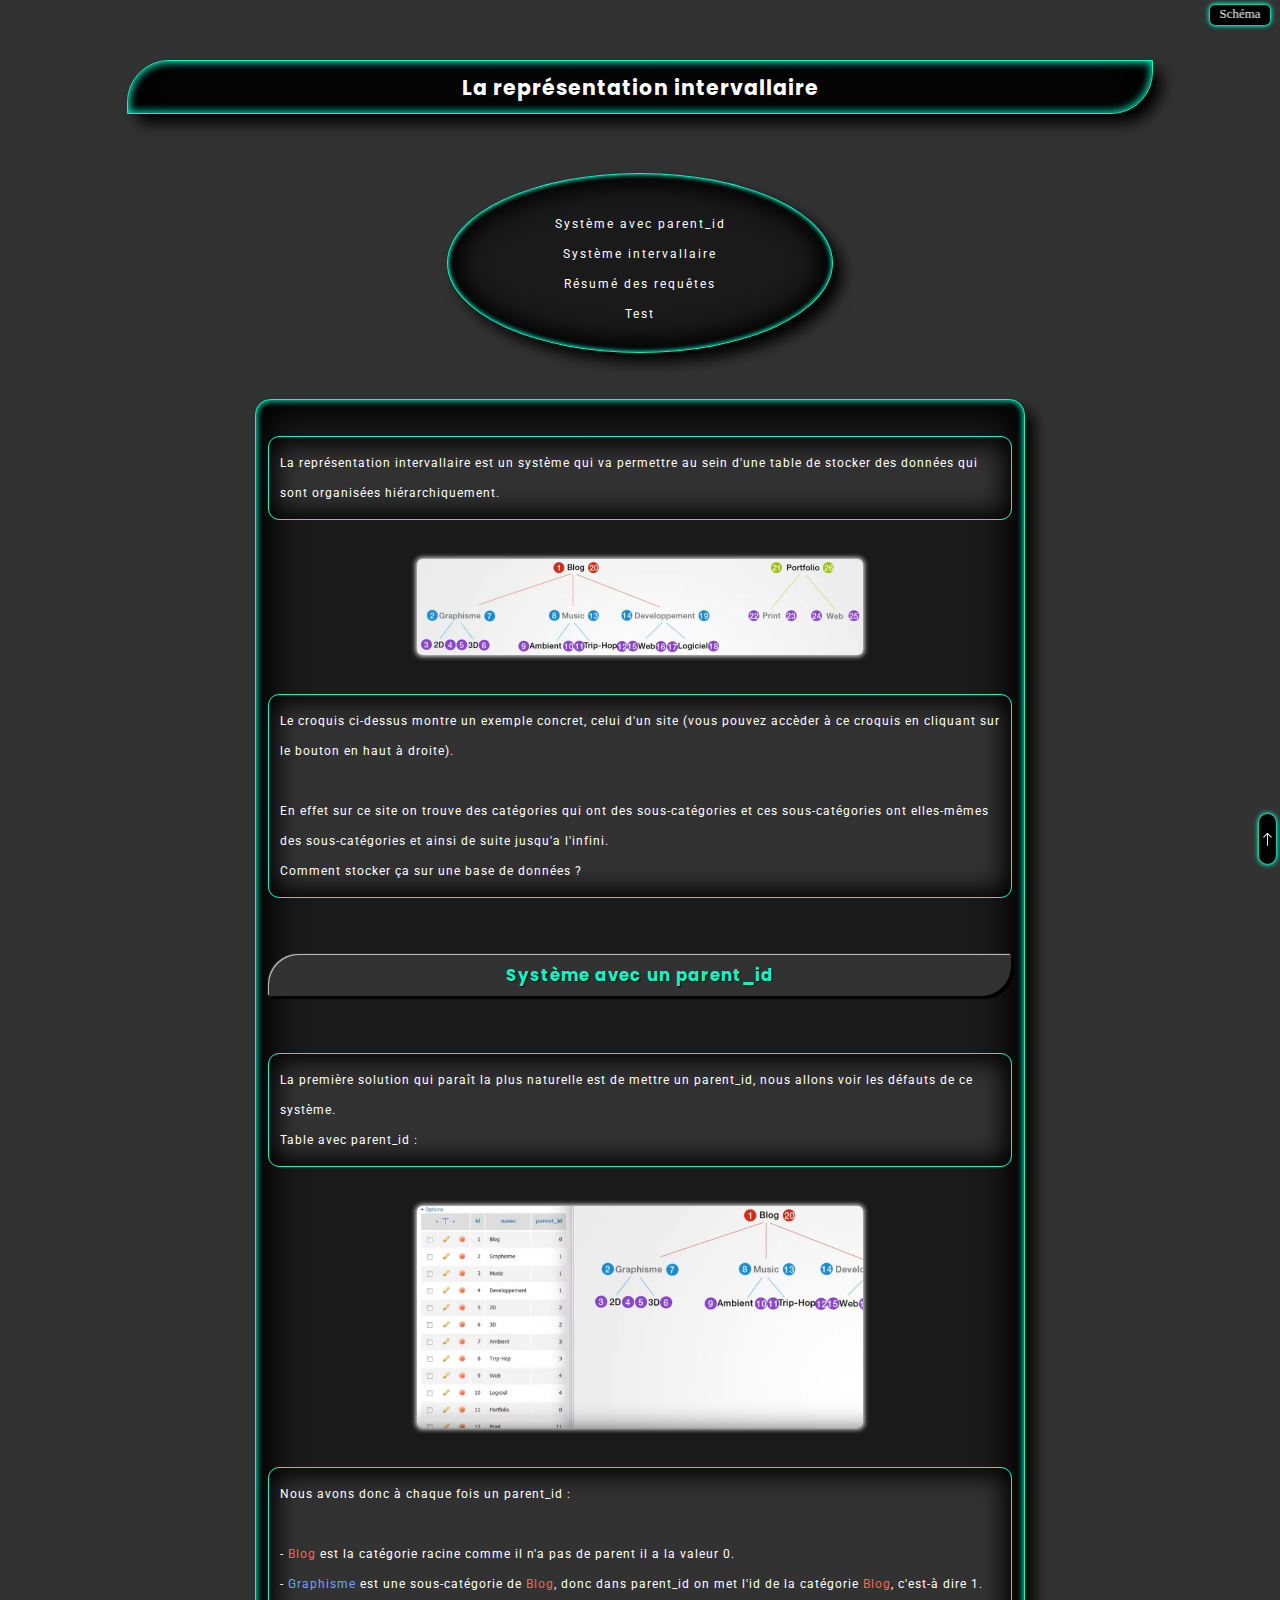
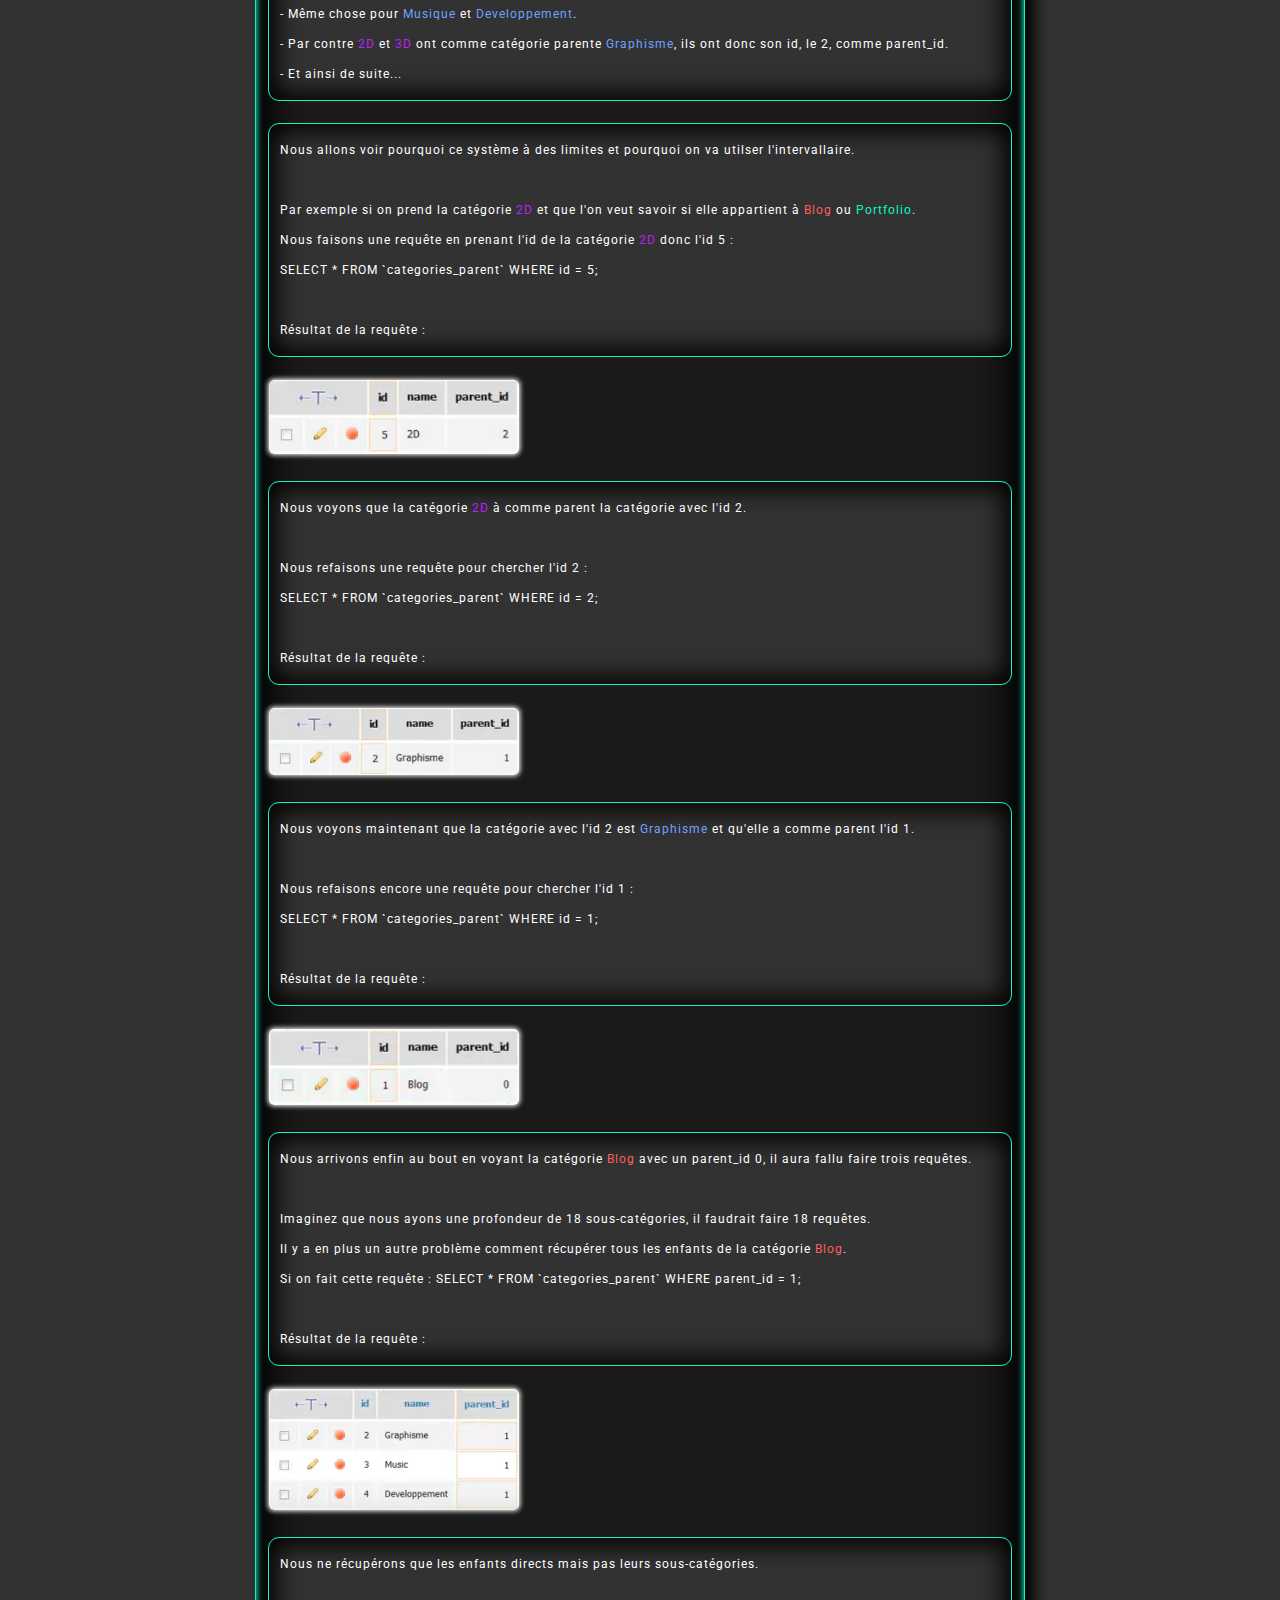
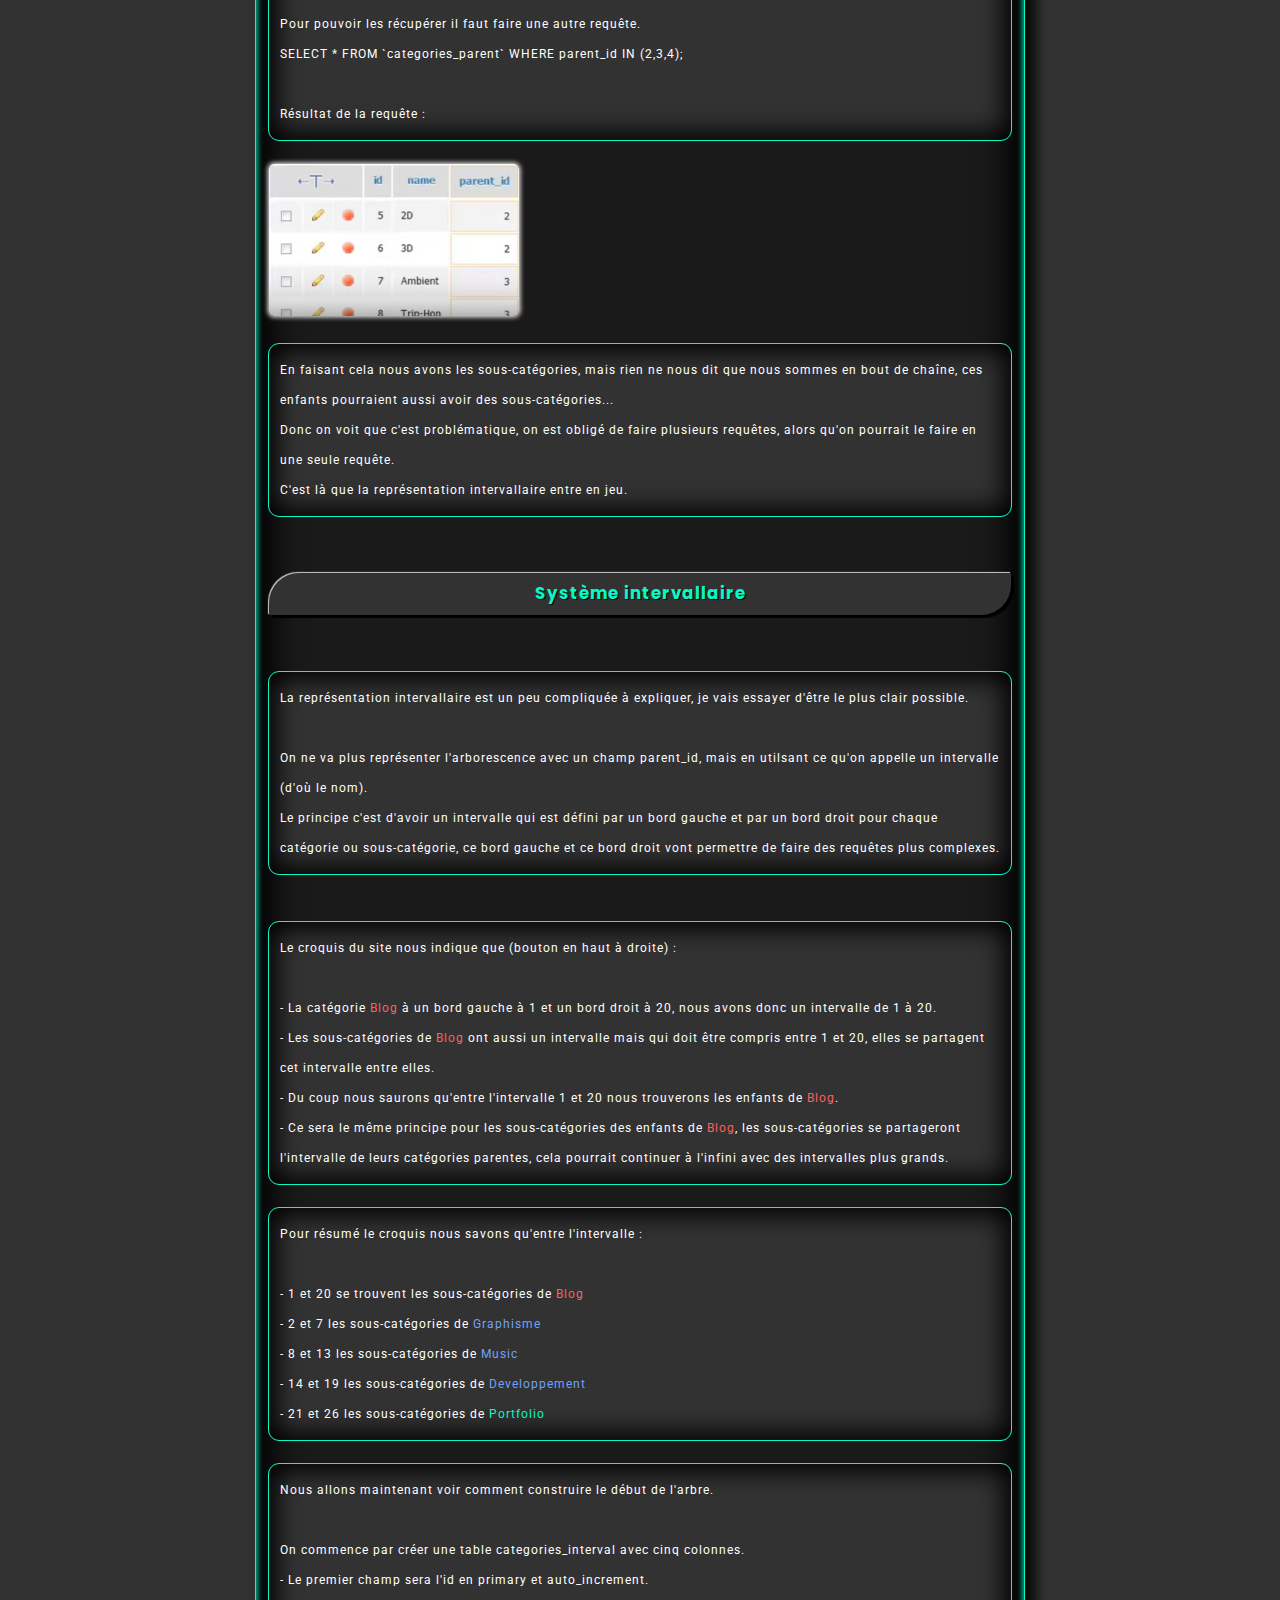
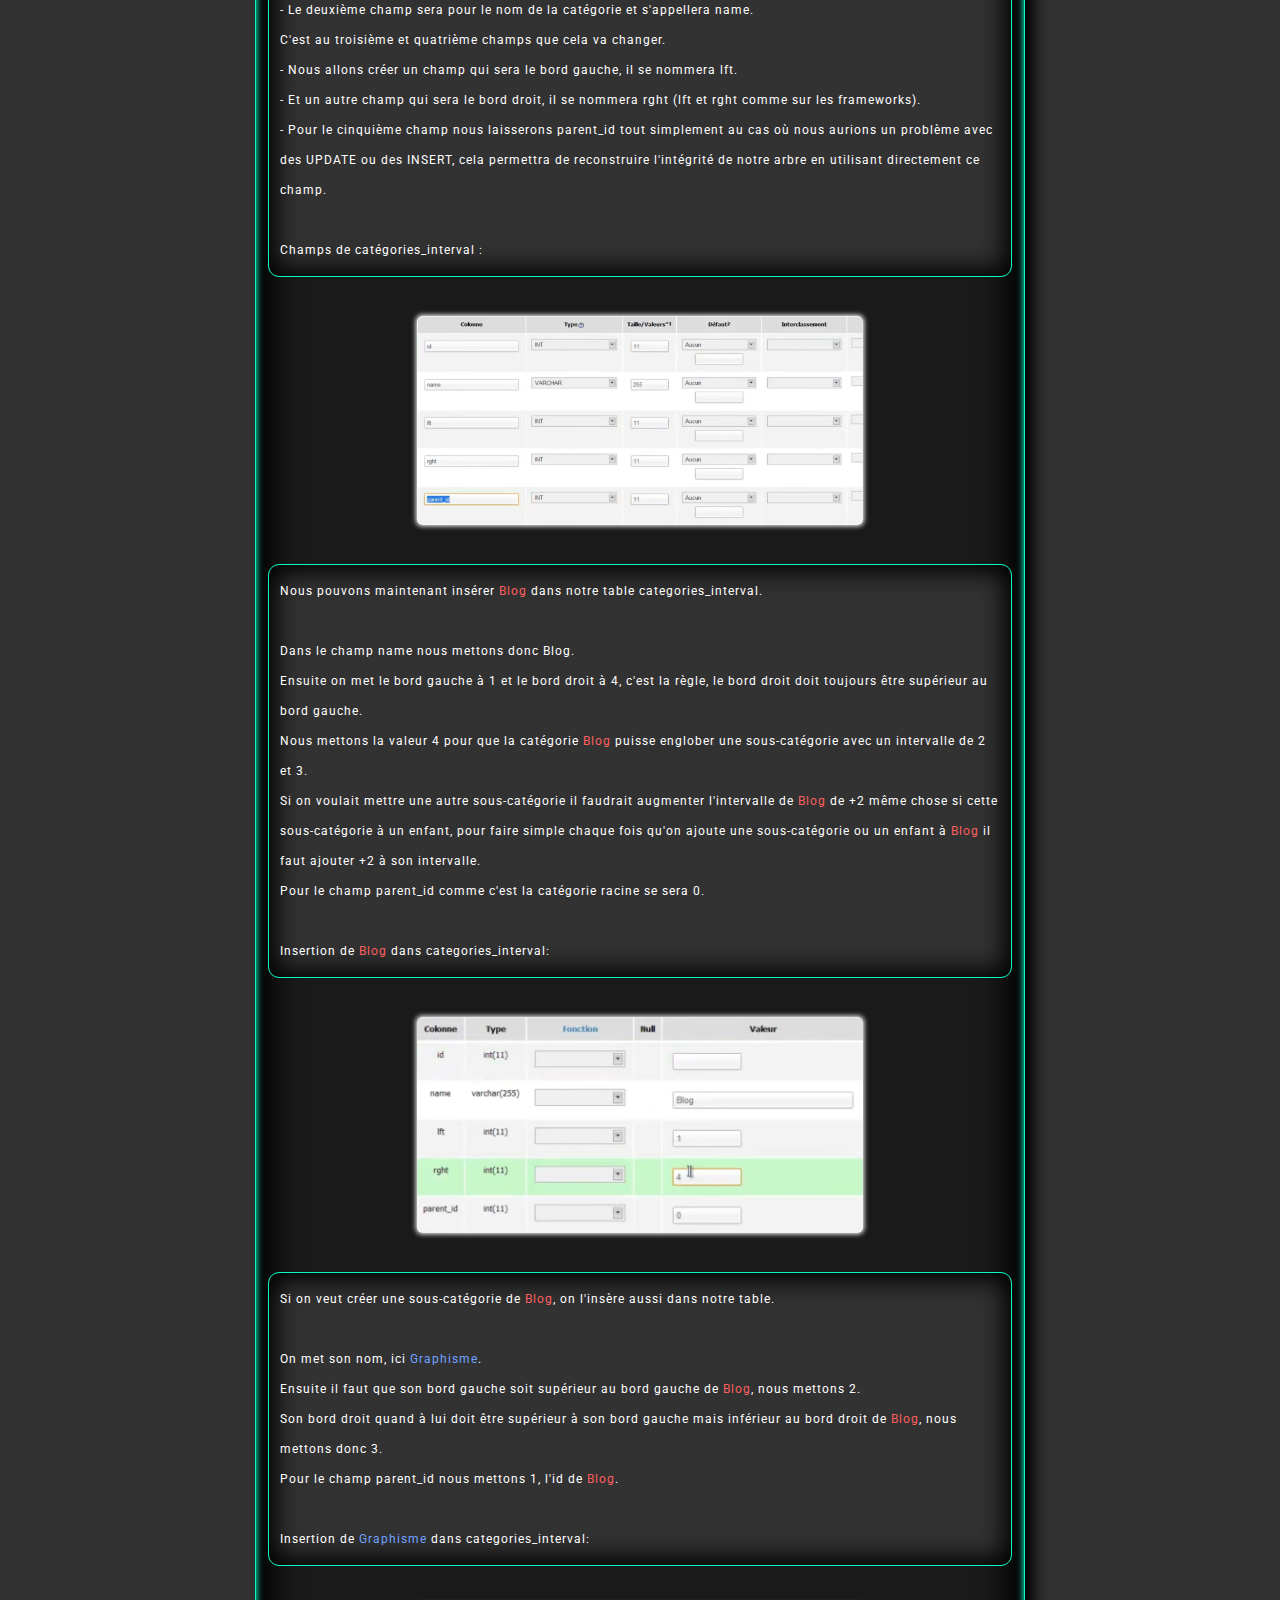
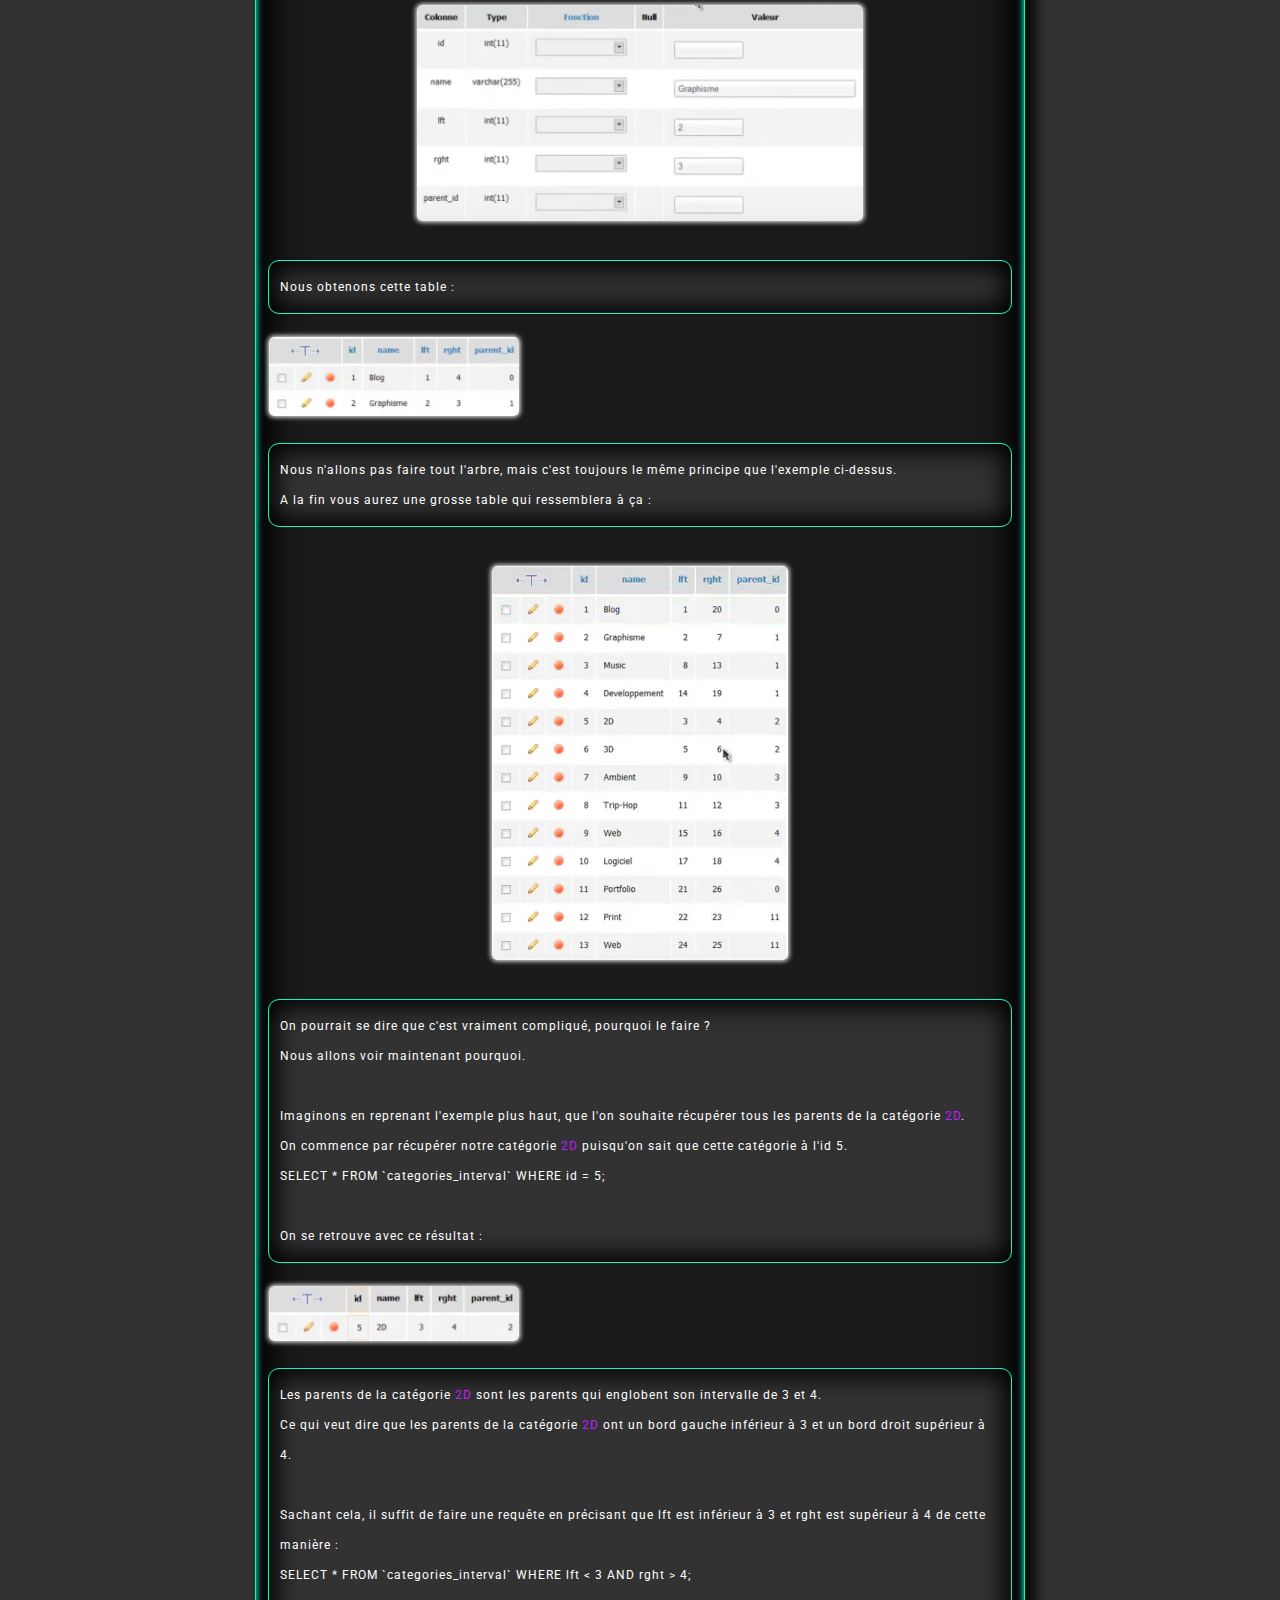
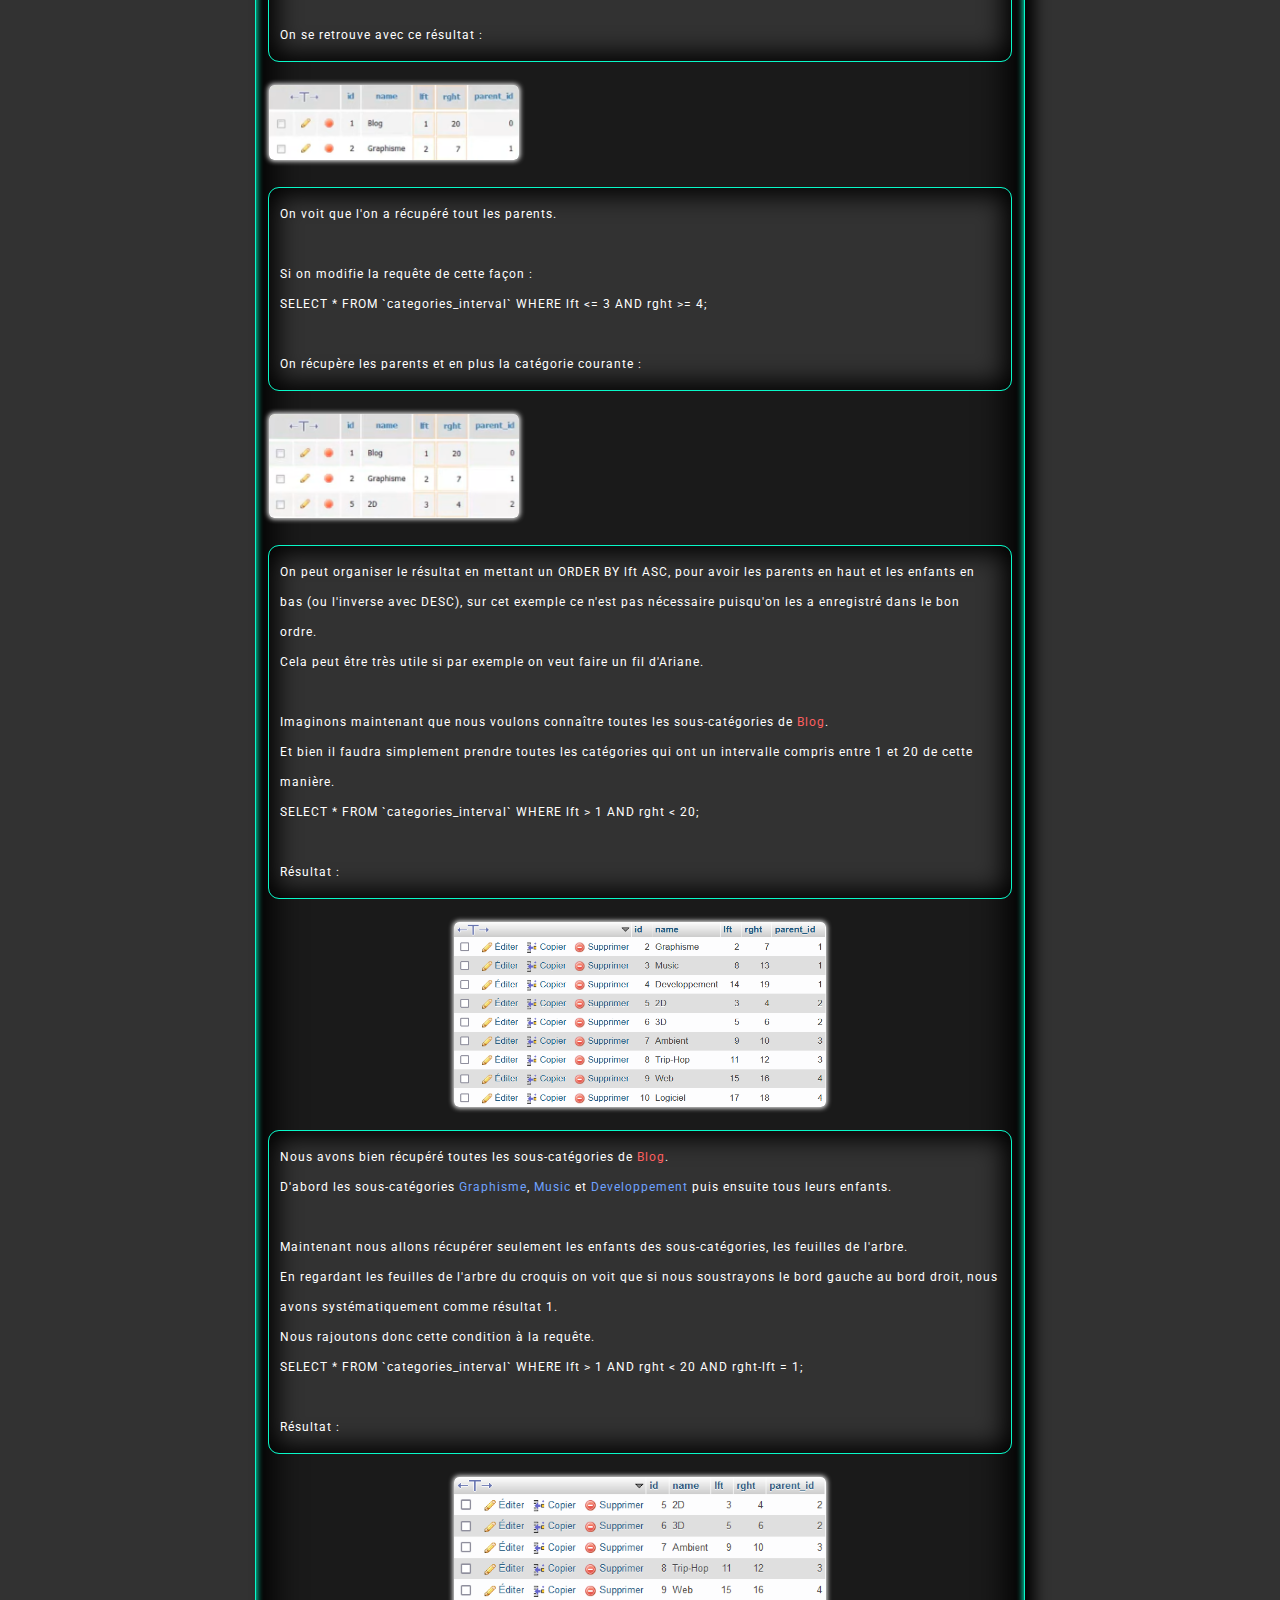
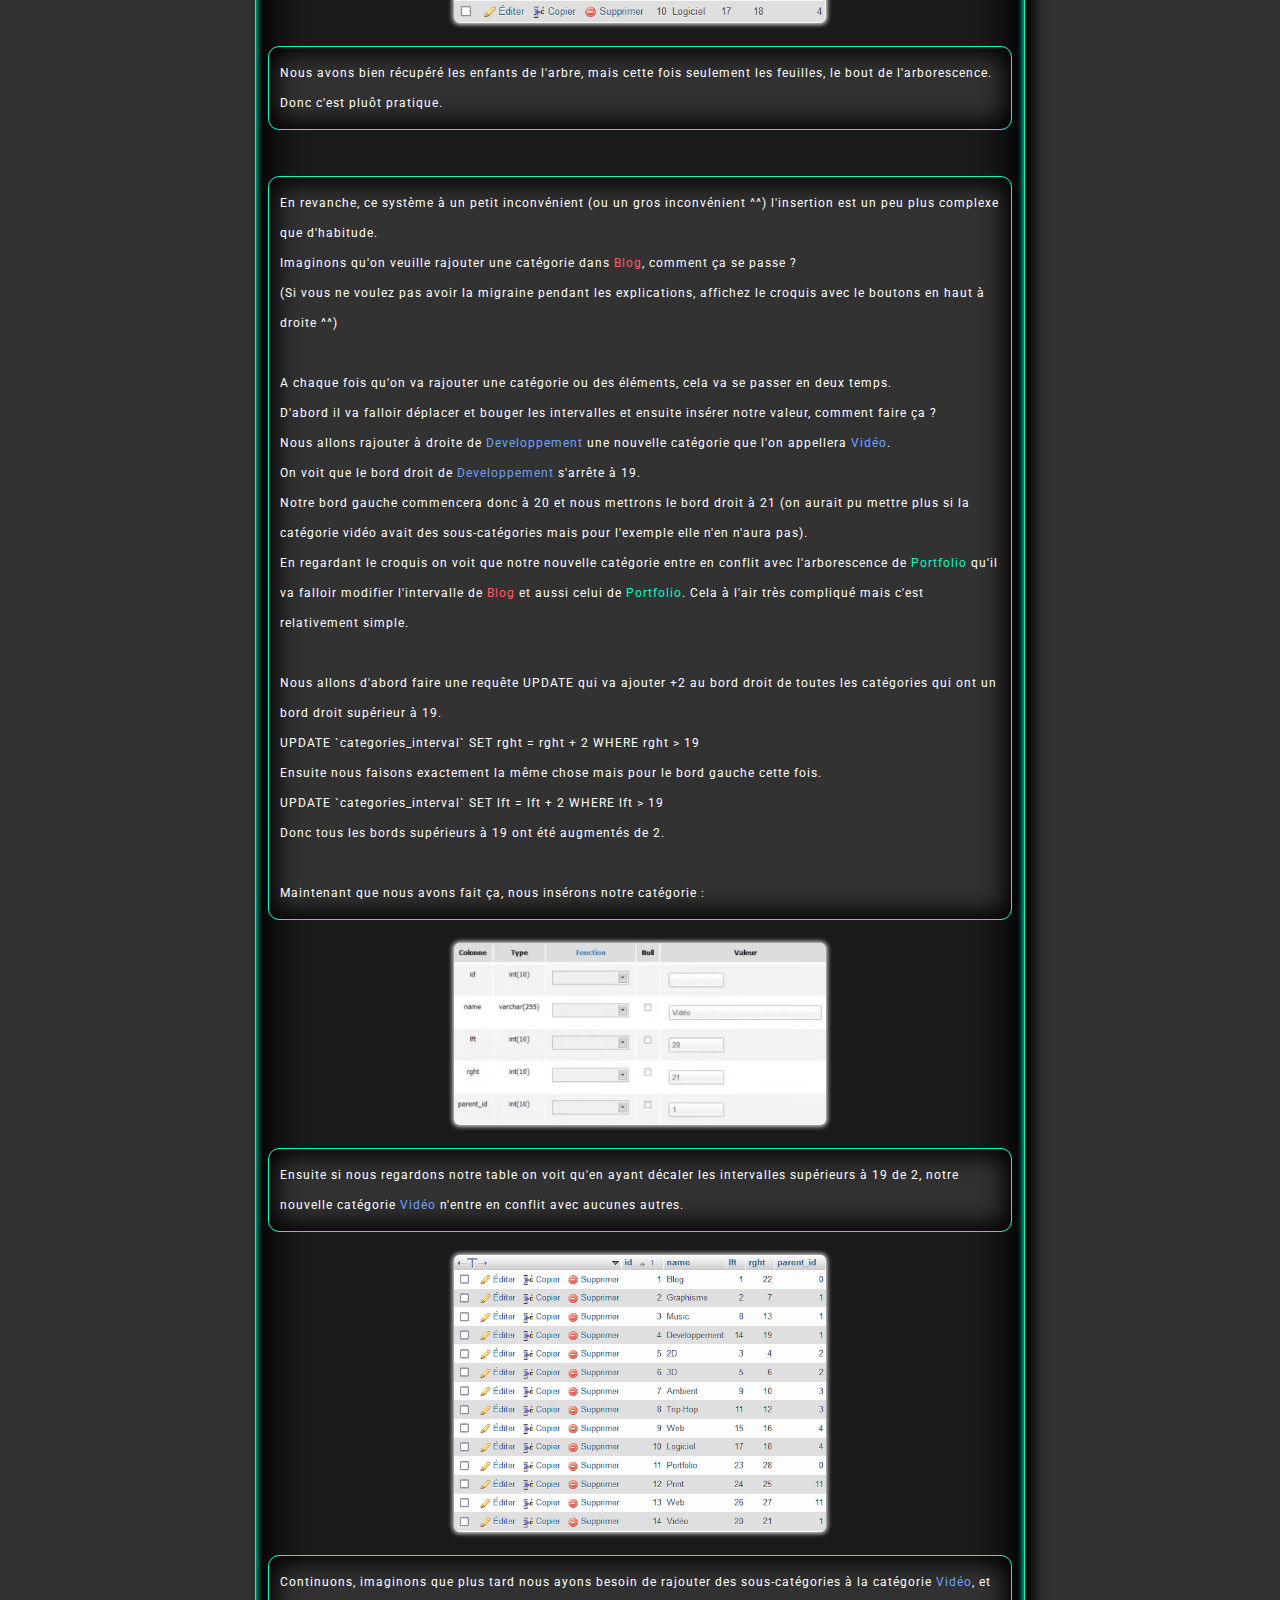
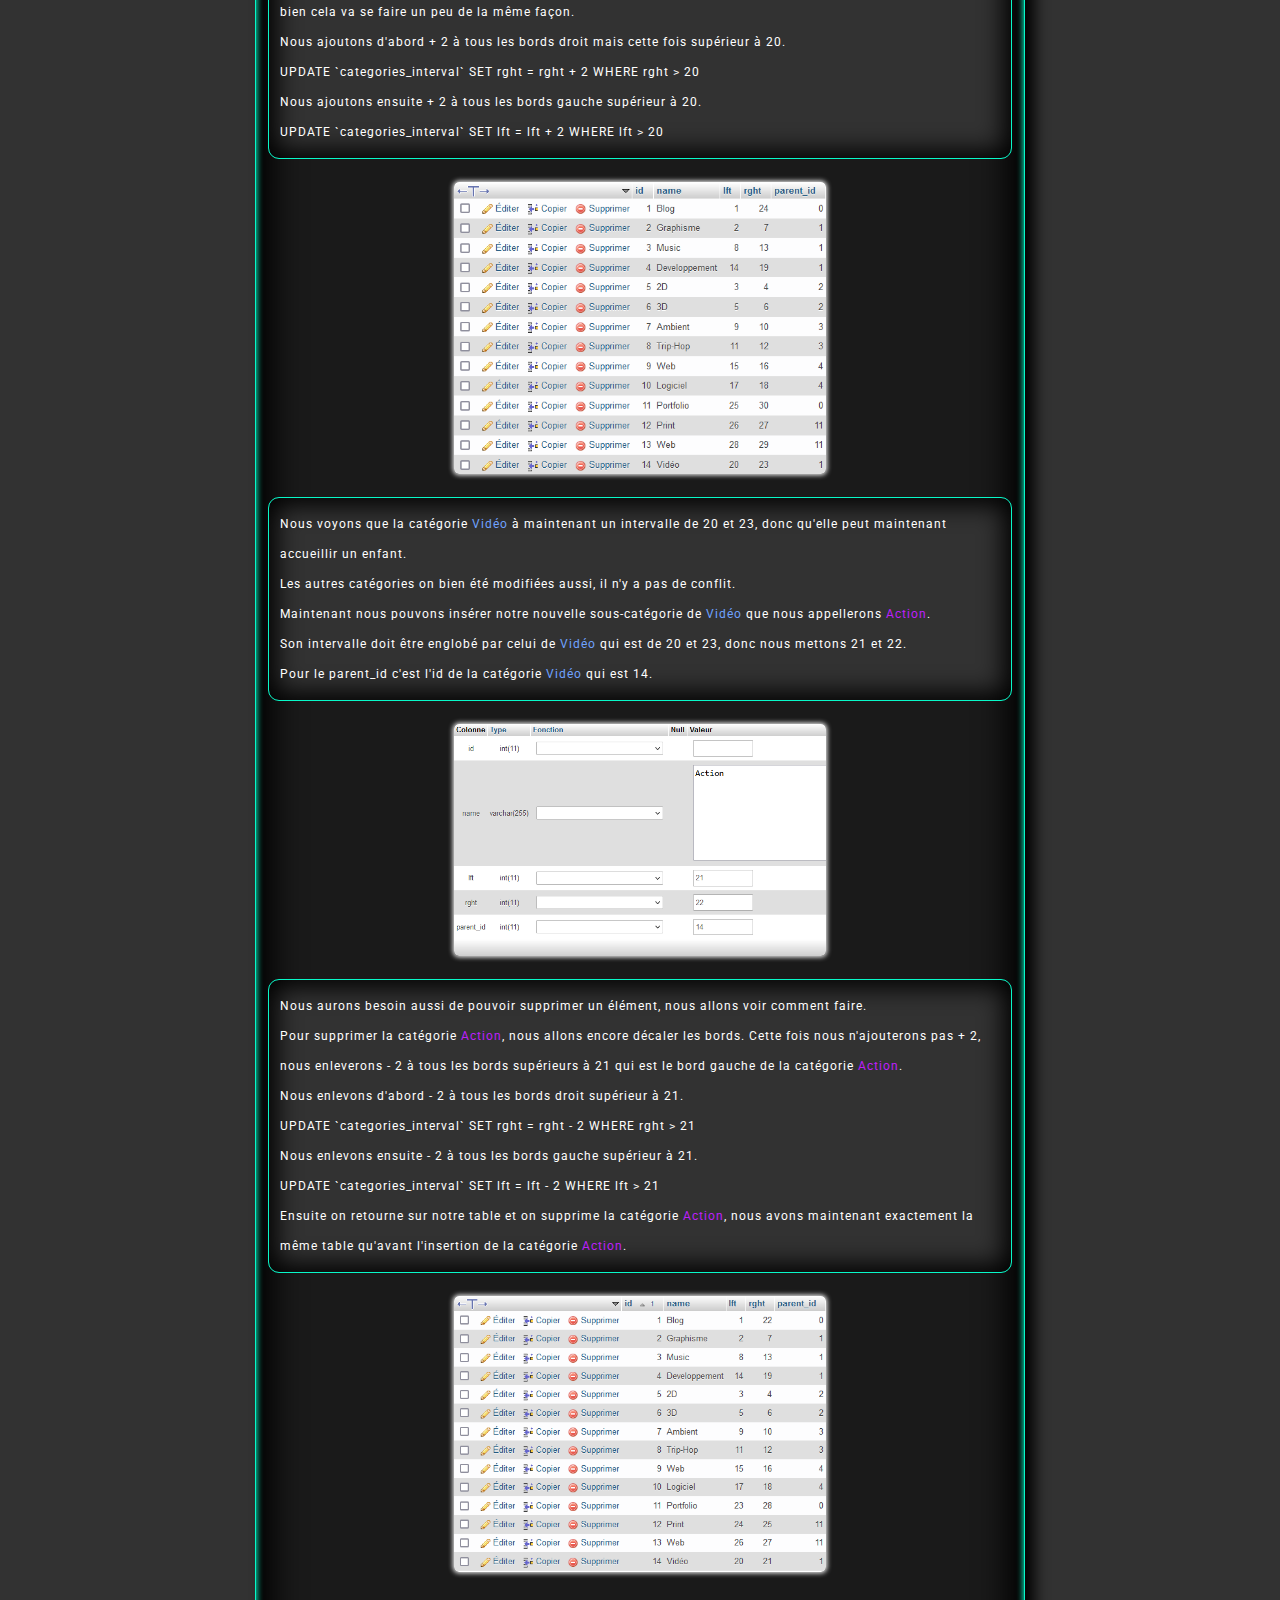
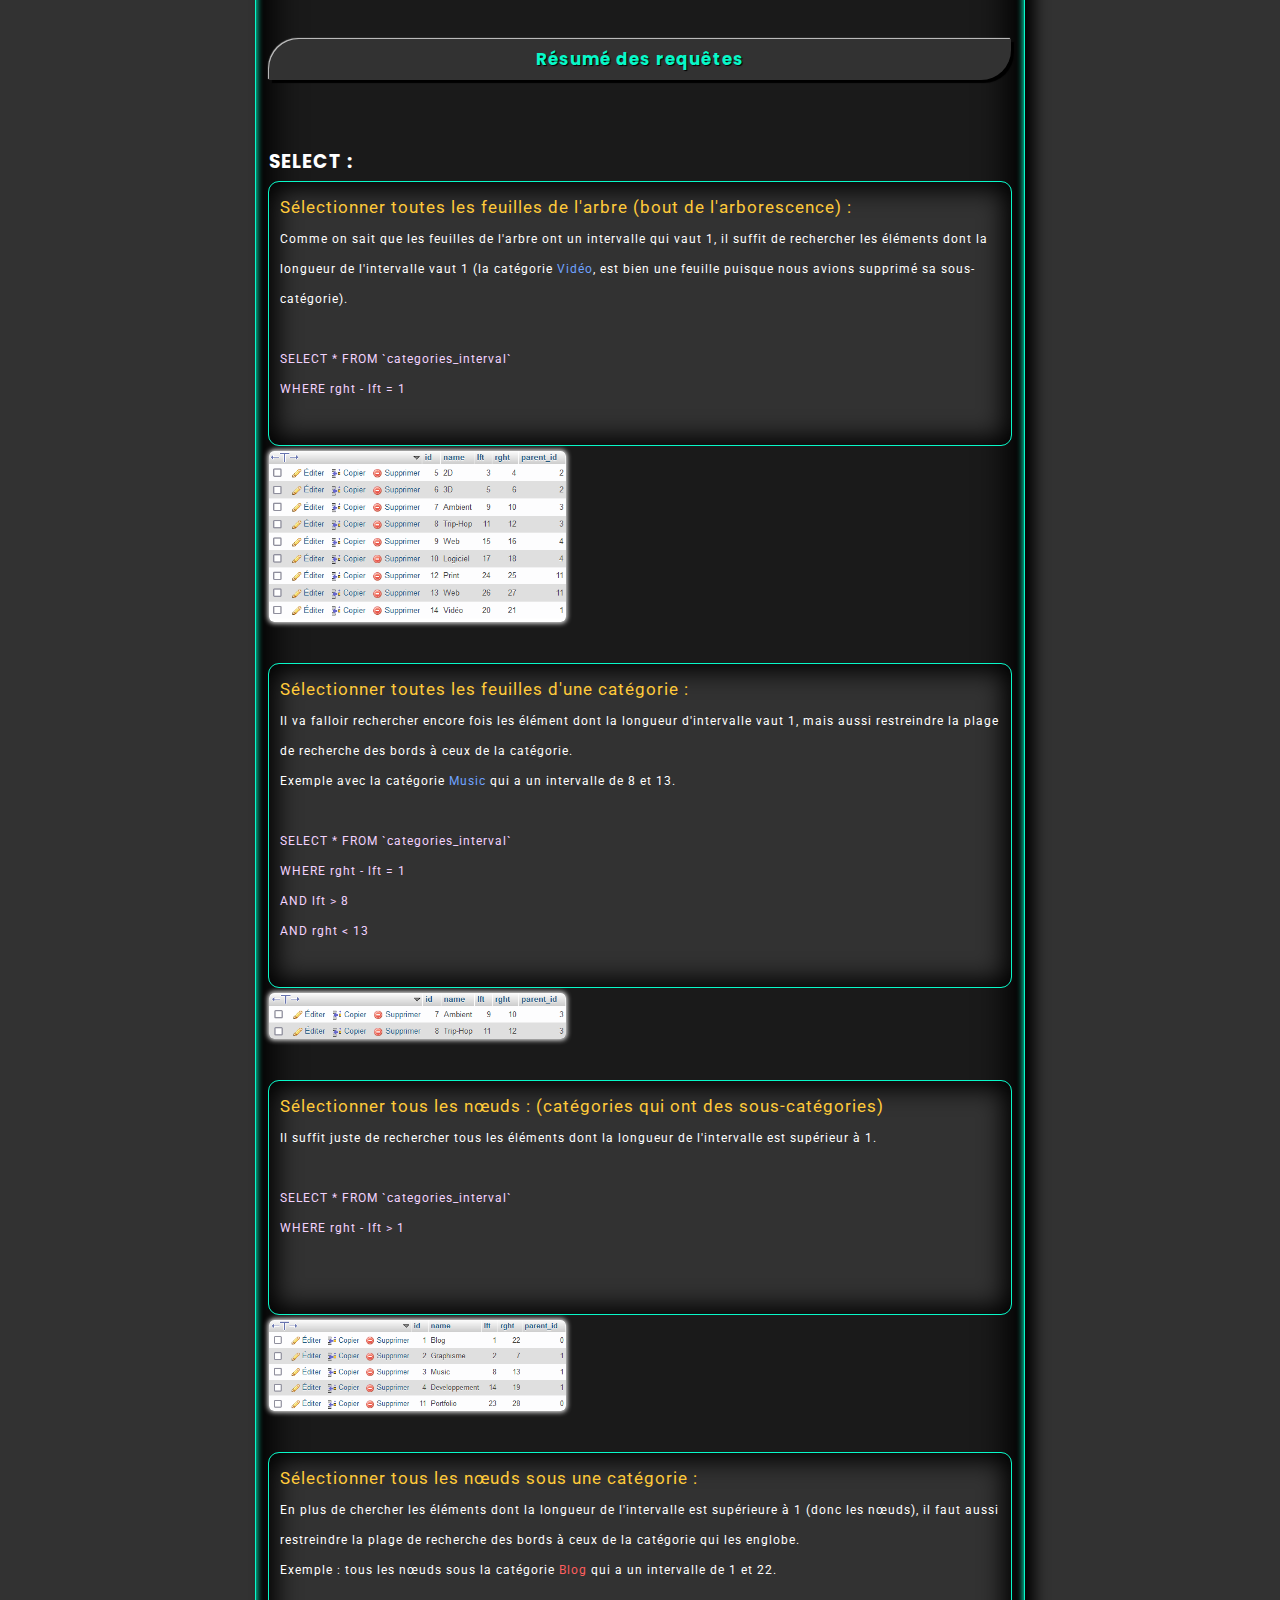
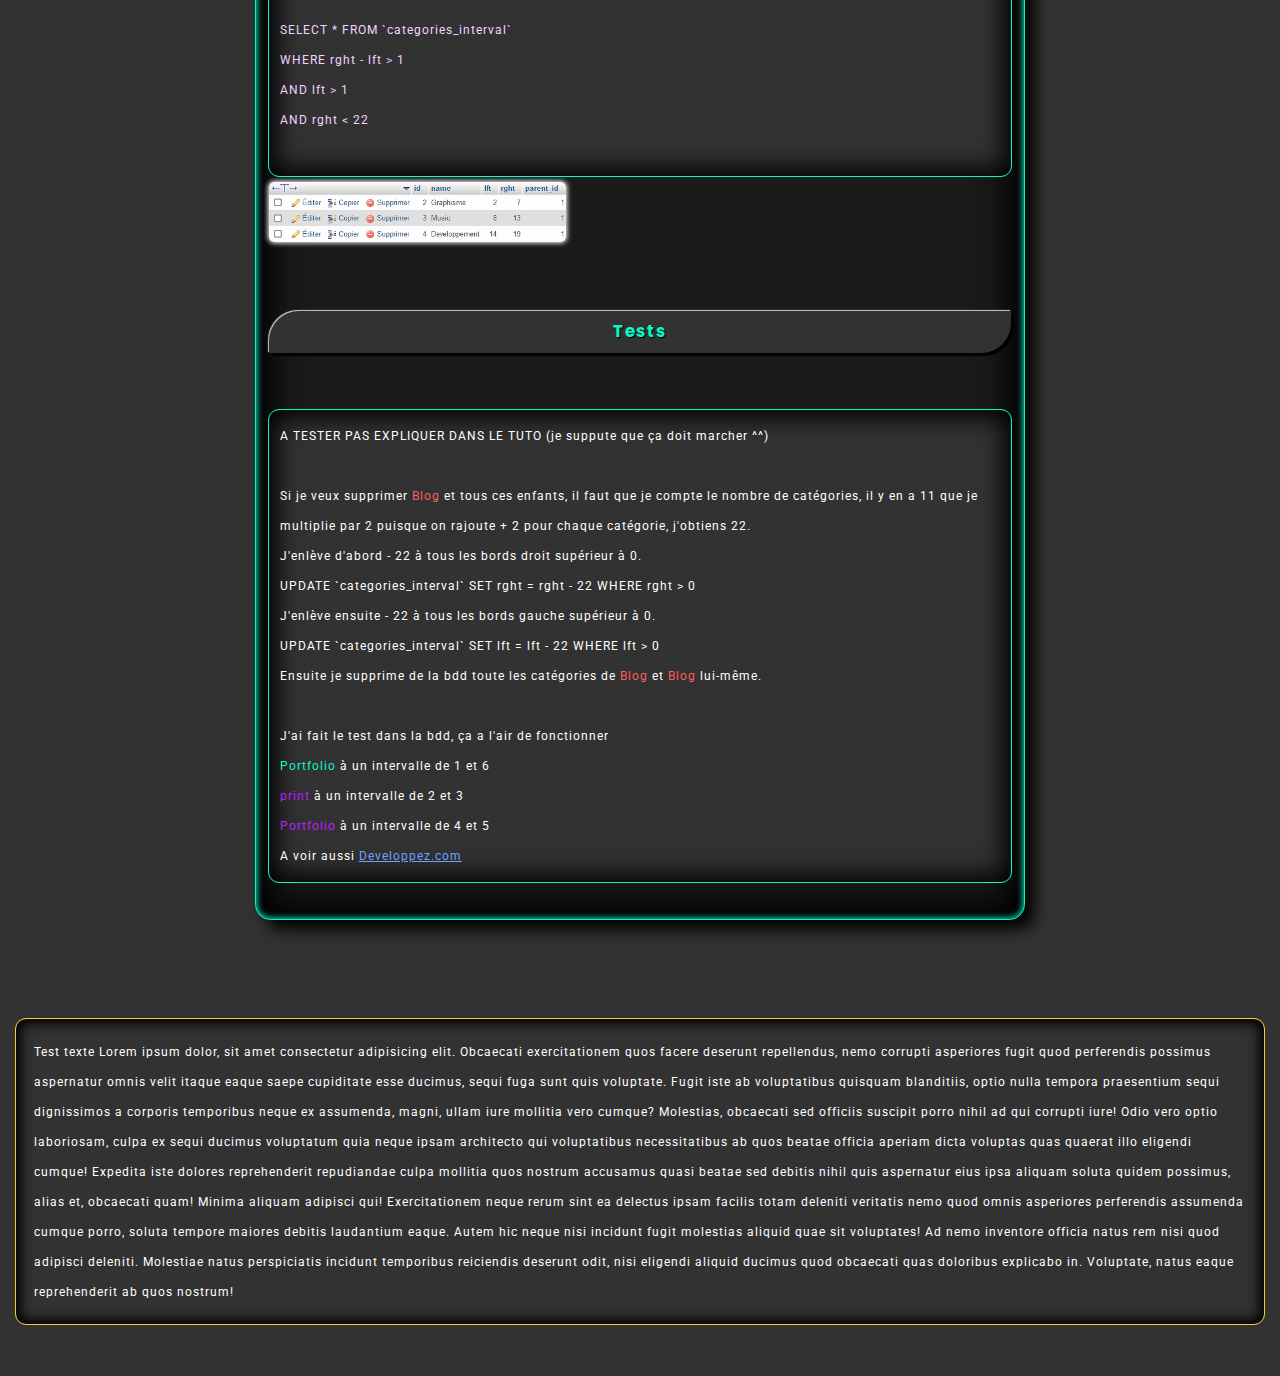
<file: index.html>
<!DOCTYPE html>
<html lang="fr">
<head>
    <meta charset="UTF-8">
    <meta http-equiv="X-UA-Compatible" content="IE=edge">
    <meta name="viewport" content="width=device-width, initial-scale=1.0">
    <link rel="stylesheet" href="css/general.css">
    <link rel="stylesheet" href="css/index.css">
    <link rel="preconnect" href="https://fonts.googleapis.com">
    <link rel="preconnect" href="https://fonts.gstatic.com" crossorigin>
    <link href="https://fonts.googleapis.com/css2?family=Poppins:wght@200&display=swap" rel="stylesheet">
    <link href="https://fonts.googleapis.com/css2?family=Roboto:wght@300&display=swap" rel="stylesheet">
    <title>Représentation intervallaire</title>
</head>

<body class="body">
    <main class="column centerAll">

        <!-- ____________________ PANEL BURGER ____________________ -->
        <div class="btn unselectable">
            <div class="spin-container">
                <div class="front">
                    <div class="croquis b1">Schéma</div>
                </div>
                <div class="back">
                    <div class="barSpin b2 b-back"></div>
                    <div class="barSpin b3 b-back"></div>
                </div>
            </div>
        </div>
        <div id="panel" class="column centerAll">

            <figure class="img-container flex justify-center">
                <img class="imgBurger" src="images/Capture d’écran 2022-07-15 102736.png"
                    alt="Croquis de l'organisation des catégories">
            </figure>

            <nav id="nav-2" class="unselectable fs-9 w-100 my-2">
                <ul class="nav-ul-2 row justify-around">
                    <li class="nav-li"><a href="#parent" class="nav-a-2">Système parent_id</a></li>
                    <li class="nav-li"><a href="#interval" class="nav-a-2">Système intervallaire</a></li>
                    <li class="nav-li"><a href="#query" class="nav-a-2">Résumé requêtes</a></li>
                    <li class="nav-li"><a href="#tests" class="nav-a-2">Test</a></li>
                </ul>
            </nav>

        </div>


        <h1 id="h1-top" class="h1 text-center fs-4 my-4 py-1 w-80-limit">La représentation intervallaire</h1>

        <nav id="nav" class="w-100 flex justify-center unselectable fs-7">
            <ul class="nav-ul column centerAll p-3 w-30-limit rounded-circle">
                <li class="nav-li mt-2"><a href="#parent" class="nav-a">Système avec parent_id</a></li>
                <li class="nav-li"><a href="#interval" class="nav-a">Système intervallaire</a></li>
                <li class="nav-li"><a href="#query" class="nav-a">Résumé des requêtes</a></li>
                <li class="nav-li"><a href="#tests" class="nav-a">Test</a></li>
            </ul>
        </nav>

        <section class="section column w-60-limit my-4 p-1-limit rounded-3">


            <p class="text my-3 p-1-limit">
                La représentation intervallaire est un système qui va permettre au sein d'une table de stocker
                des données qui sont organisées hiérarchiquement.
            </p>

            <figure class="flex justify-center w-100 my-2">
                <img class="img1 w-60-limit" src="images/Capture d’écran 2022-07-15 102736.png"
                    alt="Croquis de l'organisation des catégories">
            </figure>

            <p class="text my-3 p-1-limit">
                Le croquis ci-dessus montre un exemple concret, celui d'un site (vous pouvez accèder à ce croquis en
                cliquant sur le bouton en haut à droite).</br>
                </br>
                En effet sur ce site on trouve des catégories qui ont des sous-catégories et ces sous-catégories ont
                elles-mêmes des
                sous-catégories et ainsi de suite jusqu'a l'infini.</br>
                Comment stocker ça sur une base de données ?
            </p>

            <h2 id="parent" class="h2 fs-5 text-center my-3">Système avec un parent_id</h2>

            <p class="text my-3 p-1-limit">
                La première solution qui paraît la plus naturelle est de mettre un parent_id, nous allons voir les
                défauts de ce système.</br>
                Table avec parent_id :
            </p>

            <figure class="flex justify-center w-100 my-2">
                <img class="img1 w-60-limit" src="images/Capture d’écran 2022-07-15 171635.png"
                    alt="Image de la base de données">
            </figure>

            <p class="text my-3 p-1-limit">
                Nous avons donc à chaque fois un parent_id :</br>
                </br>
                - <span class="red-text">Blog</span> est la catégorie racine comme il n'a pas de parent il a la valeur
                0.</br>
                - <span class="blue-text">Graphisme</span> est une sous-catégorie de <span class="red-text">Blog</span>,
                donc dans parent_id on met l'id de la catégorie <span class="red-text">Blog</span>, c'est-à dire 1.</br>
                - Même chose pour <span class="blue-text">Musique</span> et <span
                    class="blue-text">Developpement</span>.</br>
                - Par contre <span class="violet-text">2D</span> et <span class="violet-text">3D</span> ont comme
                catégorie parente <span class="blue-text">Graphisme</span>, ils ont donc son id, le 2, comme
                parent_id.</br>
                - Et ainsi de suite...
            </p>

            <p class="text mb-3 p-1-limit">
                Nous allons voir pourquoi ce système à des limites et pourquoi on va utilser l'intervallaire.</br>
                </br>
                Par exemple si on prend la catégorie <span class="violet-text">2D</span> et que l'on veut savoir si elle
                appartient à <span class="red-text">Blog</span> ou <span class="green-text">Portfolio</span>.</br>
                Nous faisons une requête en prenant l'id de la catégorie <span class="violet-text">2D</span> donc l'id 5
                :</br>
                SELECT * FROM `categories_parent` WHERE id = 5;</br>
                </br>
                Résultat de la requête :
            </p>

            <figure class="w-100">
                <img class="img1 w-30-limit" src="images/Capture d’écran 2022-07-15 193251.png"
                    alt="Image résultat de la requête">
            </figure>

            <p class="text my-3 p-1-limit">
                Nous voyons que la catégorie <span class="violet-text">2D</span> à comme parent la catégorie avec l'id
                2.</br>
                </br>
                Nous refaisons une requête pour chercher l'id 2 :</br>
                SELECT * FROM `categories_parent` WHERE id = 2;</br>
                </br>
                Résultat de la requête :
            </p>

            <figure class="w-100">
                <img class="img1 w-30-limit" src="images/Capture d’écran 2022-07-15 195120.png"
                    alt="Image résultat de la requête">
            </figure>

            <p class="text my-3 p-1-limit">
                Nous voyons maintenant que la catégorie avec l'id 2 est <span class="blue-text">Graphisme</span> et
                qu'elle a comme parent l'id 1.</br>
                </br>
                Nous refaisons encore une requête pour chercher l'id 1 :</br>
                SELECT * FROM `categories_parent` WHERE id = 1;</br>
                </br>
                Résultat de la requête :
            </p>

            <figure class="w-100">
                <img class="img1 w-30-limit" src="images/Capture d’écran 2022-07-15 195756.png"
                    alt="Image résultat de la requête">
            </figure>

            <p class="text my-3 p-1-limit">
                Nous arrivons enfin au bout en voyant la catégorie <span class="red-text">Blog</span> avec un parent_id
                0, il aura fallu faire trois requêtes.</br>
                </br>
                Imaginez que nous ayons une profondeur de 18 sous-catégories, il faudrait faire 18 requêtes.</br>
                Il y a en plus un autre problème comment récupérer tous les enfants de la catégorie <span
                    class="red-text">Blog</span>.</br>
                Si on fait cette requête :
                SELECT * FROM `categories_parent` WHERE parent_id = 1;</br>
                </br>
                Résultat de la requête :
            </p>

            <figure class="w-100">
                <img class="img1 w-30-limit" src="images/Capture d’écran 2022-07-15 200948.png"
                    alt="Image résultat de la requête">
            </figure>

            <p class="text my-3 p-1-limit">
                Nous ne récupérons que les enfants directs mais pas leurs sous-catégories.</br>
                </br>
                Pour pouvoir les récupérer il faut faire une autre requête.</br>
                SELECT * FROM `categories_parent` WHERE parent_id IN (2,3,4);</br>
                </br>
                Résultat de la requête :
            </p>

            <figure class="w-100">
                <img class="img1 w-30-limit" src="images/Capture d’écran 2022-07-15 202120.png"
                    alt="Image résultat de la requête">
            </figure>

            <p class="text my-3 p-1-limit">
                En faisant cela nous avons les sous-catégories, mais rien ne nous dit que nous sommes en bout de chaîne,
                ces enfants pourraient aussi avoir des sous-catégories...</br>
                Donc on voit que c'est problématique, on est obligé de faire plusieurs requêtes, alors qu'on pourrait le
                faire en une seule requête.</br>
                C'est là que la représentation intervallaire entre en jeu.
            </p>

            <h2 id="interval" class="h2 fs-5 text-center my-3">Système intervallaire</h2>

            <p class="text my-3 p-1-limit">
                La représentation intervallaire est un peu compliquée à expliquer, je vais essayer d'être le plus clair
                possible.</br>
                </br>
                On ne va plus représenter l'arborescence avec un champ parent_id, mais en utilsant ce qu'on appelle un
                intervalle (d'où le nom).</br>
                Le principe c'est d'avoir un intervalle qui est défini par un bord gauche et par un bord droit pour
                chaque catégorie ou sous-catégorie, ce bord gauche et ce bord droit vont permettre de faire des requêtes
                plus complexes.
            </p>

            <p class="text my-3 p-1-limit">
                Le croquis du site nous indique que (bouton en haut à droite) : </br>
                </br>
                - La catégorie <span class="red-text">Blog</span> à un bord gauche à 1 et un bord droit à 20, nous avons
                donc un intervalle de 1 à 20.</br>
                - Les sous-catégories de <span class="red-text">Blog</span> ont aussi un intervalle mais qui doit être
                compris entre 1 et 20, elles se partagent cet intervalle entre elles.</br>
                - Du coup nous saurons qu'entre l'intervalle 1 et 20 nous trouverons les enfants de <span
                    class="red-text">Blog</span>.</br>
                - Ce sera le même principe pour les sous-catégories des enfants de <span class="red-text">Blog</span>,
                les sous-catégories se partageront l'intervalle de leurs catégories parentes, cela pourrait continuer à
                l'infini avec des intervalles plus grands.</br>
            </p>

            <p class="text mb-3 p-1-limit">
                Pour résumé le croquis nous savons qu'entre l'intervalle :</br>
                </br>
                - 1 et 20 se trouvent les sous-catégories de <span class="red-text">Blog</span></br>
                - 2 et 7 les sous-catégories de <span class="blue-text">Graphisme</span></br>
                - 8 et 13 les sous-catégories de <span class="blue-text">Music</span></br>
                - 14 et 19 les sous-catégories de <span class="blue-text">Developpement</span></br>
                - 21 et 26 les sous-catégories de <span class="green-text">Portfolio</span></br>
            </p>

            <p class="text mb-3 p-1-limit">
                Nous allons maintenant voir comment construire le début de l'arbre.</br>
                </br>
                On commence par créer une table categories_interval avec cinq colonnes.</br>
                - Le premier champ sera l'id en primary et auto_increment.</br>
                - Le deuxième champ sera pour le nom de la catégorie et s'appellera name.</br>
                C'est au troisième et quatrième champs que cela va changer.</br>
                - Nous allons créer un champ qui sera le bord gauche, il se nommera lft.</br>
                - Et un autre champ qui sera le bord droit, il se nommera rght (lft et rght comme sur les
                frameworks).</br>
                - Pour le cinquième champ nous laisserons parent_id tout simplement au cas où nous aurions un problème
                avec des UPDATE ou des INSERT, cela permettra de reconstruire l'intégrité de notre arbre en utilisant
                directement ce champ.</br>
                </br>
                Champs de catégories_interval :
            </p>

            <figure class="flex justify-center w-100 my-2">
                <img class="img1 w-60-limit" src="images/Capture d’écran 2022-07-16 163838.png"
                    alt="Croquis de l'organisation des catégories">
            </figure>

            <p class="text my-3 p-1-limit">
                Nous pouvons maintenant insérer <span class="red-text">Blog</span> dans notre table
                categories_interval.</br>
                </br>
                Dans le champ name nous mettons donc Blog.</br>
                Ensuite on met le bord gauche à 1 et le bord droit à 4, c'est la règle, le bord droit doit toujours être
                supérieur au bord gauche.</br>
                Nous mettons la valeur 4 pour que la catégorie <span class="red-text">Blog</span> puisse englober une
                sous-catégorie
                avec un intervalle de 2 et 3.</br>
                Si on voulait mettre une autre sous-catégorie il faudrait augmenter l'intervalle de <span
                    class="red-text">Blog</span> de +2 même chose si cette sous-catégorie à un enfant, pour faire simple
                chaque fois qu'on ajoute une sous-catégorie ou un enfant à <span class="red-text">Blog</span> il faut
                ajouter +2 à son intervalle.</br>
                Pour le champ parent_id comme c'est la catégorie racine se sera 0.</br>
                </br>
                Insertion de <span class="red-text">Blog</span> dans categories_interval:
            </p>

            <figure class="flex justify-center w-100 my-2">
                <img class="img1 w-60-limit" src="images/Capture d’écran 2022-07-17 103208.png"
                    alt="Croquis de l'organisation des catégories">
            </figure>

            <p class="text my-3 p-1-limit">
                Si on veut créer une sous-catégorie de <span class="red-text">Blog</span>, on l'insère aussi dans notre
                table.</br>
                </br>
                On met son nom, ici <span class="blue-text">Graphisme</span>.</br>
                Ensuite il faut que son bord gauche soit supérieur au bord gauche de <span class="red-text">Blog</span>,
                nous mettons 2.</br>
                Son bord droit quand à lui doit être supérieur à son bord gauche mais inférieur au bord droit de <span
                    class="red-text">Blog</span>, nous mettons donc 3.</br>
                Pour le champ parent_id nous mettons 1, l'id de <span class="red-text">Blog</span>.</br>
                </br>
                Insertion de <span class="blue-text">Graphisme</span> dans categories_interval:
            </p>

            <figure class="flex justify-center w-100 my-2">
                <img class="img1 w-60-limit" src="images/Capture d’écran 2022-07-17 104308.png"
                    alt="Croquis de l'organisation des catégories">
            </figure>

            <p class="text my-3 p-1-limit">
                Nous obtenons cette table :
            </p>

            <figure class="w-100">
                <img class="img1 w-30-limit" src="images/Capture d’écran 2022-07-16 173709.png"
                    alt="Croquis de l'organisation des catégories">
            </figure>

            <p class="text my-3 p-1-limit">
                Nous n'allons pas faire tout l'arbre, mais c'est toujours le même principe que l'exemple ci-dessus.</br>
                A la fin vous aurez une grosse table qui ressemblera à ça :
            </p>

            <figure class="flex justify-center w-100 my-2">
                <img class="img1 w-40-limit" src="images/Capture d’écran 2022-07-16 174800.png"
                    alt="Croquis de l'organisation des catégories">
            </figure>

            <p class="text my-3 p-1-limit">
                On pourrait se dire que c'est vraiment compliqué, pourquoi le faire ?</br>
                Nous allons voir maintenant pourquoi.</br>
                </br>
                Imaginons en reprenant l'exemple plus haut, que l'on souhaite récupérer tous les parents de la catégorie
                <span class="violet-text">2D</span>.</br>
                On commence par récupérer notre catégorie <span class="violet-text">2D</span> puisqu'on sait que cette
                catégorie à l'id 5.</br>
                SELECT * FROM `categories_interval` WHERE id = 5;</br>
                </br>
                On se retrouve avec ce résultat :
            </p>

            <figure class="w-100">
                <img class="img1 w-30-limit" src="images/Capture d’écran 2022-07-17 095507.png"
                    alt="Croquis de l'organisation des catégories">
            </figure>

            <p class="text my-3 p-1-limit">
                Les parents de la catégorie <span class="violet-text">2D</span> sont les parents qui englobent son
                intervalle de 3 et 4.</br>
                Ce qui veut dire que les parents de la catégorie <span class="violet-text">2D</span> ont un bord gauche
                inférieur à 3 et un bord droit supérieur à 4.</br>
                </br>
                Sachant cela, il suffit de faire une requête en précisant que lft est inférieur à 3 et rght est
                supérieur à 4 de cette manière :</br>
                SELECT * FROM `categories_interval` WHERE lft &lt; 3 AND rght &gt; 4;</br>
                </br>
                On se retrouve avec ce résultat :
            </p>

            <figure class="w-100">
                <img class="img1 w-30-limit" src="images/Capture d’écran 2022-07-17 154814.png"
                    alt="Résultat de la requête">
            </figure>

            <p class="text my-3 p-1-limit">
                On voit que l'on a récupéré tout les parents.</br>
                </br>
                Si on modifie la requête de cette façon :</br>
                SELECT * FROM `categories_interval` WHERE lft &lt;= 3 AND rght &gt;= 4;</br>
                </br>
                On récupère les parents et en plus la catégorie courante :
            </p>

            <figure class="w-100">
                <img class="img1 w-30-limit" src="images/Capture d’écran 2022-07-17 155741.png"
                    alt="Résultat de la requête">
            </figure>

            <p class="text my-3 p-1-limit">
                On peut organiser le résultat en mettant un ORDER BY lft ASC, pour avoir les parents en haut et les
                enfants en bas (ou l'inverse avec DESC), sur cet exemple ce n'est pas nécessaire puisqu'on les a
                enregistré dans le bon ordre.</br>
                Cela peut être très utile si par exemple on veut faire un fil d'Ariane.</br>
                </br>
                Imaginons maintenant que nous voulons connaître toutes les sous-catégories de <span
                    class="red-text">Blog</span>.</br>
                Et bien il faudra simplement prendre toutes les catégories qui ont un intervalle compris entre 1 et 20
                de cette manière.</br>
                SELECT * FROM `categories_interval` WHERE lft &gt; 1 AND rght &lt; 20;</br>
                </br>
                Résultat :
            </p>

            <figure class="flex justify-center w-100">
                <img class="img1 w-50-limit" src="images/Capture d’écran 2022-07-17 173641.png"
                    alt="Résultat de la requête">
            </figure>

            <p class="text my-3 p-1-limit">
                Nous avons bien récupéré toutes les sous-catégories de <span class="red-text">Blog</span>.</br>
                D'abord les sous-catégories <span class="blue-text">Graphisme</span>, <span
                    class="blue-text">Music</span> et <span class="blue-text">Developpement</span> puis ensuite tous
                leurs enfants.</br>
                </br>
                Maintenant nous allons récupérer seulement les enfants des sous-catégories, les feuilles de
                l'arbre.</br>
                En regardant les feuilles de l'arbre du croquis on voit que si nous soustrayons le bord gauche au bord
                droit, nous avons systématiquement comme résultat 1.</br>
                Nous rajoutons donc cette condition à la requête.</br>
                SELECT * FROM `categories_interval` WHERE lft &gt; 1 AND rght &lt; 20 AND rght-lft = 1;</br>
                </br>
                Résultat :
            </p>

            <figure class="flex justify-center w-100">
                <img class="img1 w-50-limit" src="images/Capture d’écran 2022-07-17 181630.png"
                    alt="Résultat de la requête">
            </figure>

            <p class="text my-3 p-1-limit">
                Nous avons bien récupéré les enfants de l'arbre, mais cette fois seulement les feuilles, le bout de
                l'arborescence. Donc c'est pluôt pratique.
            </p>

            <p class="text my-3 p-1-limit">
                En revanche, ce système à un petit inconvénient (ou un gros inconvénient ^^) l'insertion est un peu plus
                complexe que d'habitude.</br>
                Imaginons qu'on veuille rajouter une catégorie dans <span class="red-text">Blog</span>, comment ça se
                passe ?</br>
                (Si vous ne voulez pas avoir la migraine pendant les explications, affichez le croquis avec le boutons
                en haut à droite ^^)</br>
                </br>
                A chaque fois qu'on va rajouter une catégorie ou des éléments, cela va se passer en deux temps. </br>
                D'abord il va falloir déplacer et bouger les intervalles et ensuite insérer notre valeur, comment faire
                ça ?</br>
                Nous allons rajouter à droite de <span class="blue-text">Developpement</span> une nouvelle catégorie
                que l'on appellera <span class="blue-text">Vidéo</span>.</br>
                On voit que le bord droit de <span class="blue-text">Developpement</span> s'arrête à 19.</br>
                Notre bord gauche commencera donc à 20 et nous mettrons le bord droit à 21 (on aurait pu mettre plus si
                la catégorie vidéo avait des sous-catégories mais pour l'exemple elle n'en n'aura pas).</br>
                En regardant le croquis on voit que notre nouvelle catégorie entre en conflit avec l'arborescence de
                <span class="green-text">Portfolio</span> qu'il va falloir modifier l'intervalle de <span
                    class="red-text">Blog</span> et aussi celui de <span class="green-text">Portfolio</span>. Cela à
                l'air très compliqué mais c'est relativement simple.</br>
                </br>
                Nous allons d'abord faire une requête UPDATE qui va ajouter +2 au bord droit de toutes les catégories
                qui ont un bord droit supérieur à 19.</br>
                UPDATE `categories_interval` SET rght = rght + 2 WHERE rght &gt; 19</br>
                Ensuite nous faisons exactement la même chose mais pour le bord gauche cette fois.</br>
                UPDATE `categories_interval` SET lft = lft + 2 WHERE lft &gt; 19</br>
                Donc tous les bords supérieurs à 19 ont été augmentés de 2.</br>
                </br>
                Maintenant que nous avons fait ça, nous insérons notre catégorie :
            </p>

            <figure class="flex justify-center w-100">
                <img class="img1 w-50-limit" src="images/Capture d’écran 2022-07-18 170214.png"
                    alt="Insertion de la catégorie vidéo">
            </figure>

            <p class="text my-3 p-1-limit">
                Ensuite si nous regardons notre table on voit qu'en ayant décaler les intervalles supérieurs à 19 de 2,
                notre nouvelle catégorie <span class="blue-text">Vidéo</span> n'entre en conflit avec aucunes autres.
            </p>

            <figure class="flex justify-center w-100">
                <img class="img1 w-50-limit" src="images/Capture d’écran 2022-07-18 174223.png"
                    alt="Résultat de la requête">
            </figure>

            <p class="text my-3 p-1-limit">
                Continuons, imaginons que plus tard nous ayons besoin de rajouter des sous-catégories à la catégorie
                <span class="blue-text">Vidéo</span>, et bien cela va se faire un peu de la même façon.</br>
                Nous ajoutons d'abord + 2 à tous les bords droit mais cette fois supérieur à 20.</br>
                UPDATE `categories_interval` SET rght = rght + 2 WHERE rght &gt; 20</br>
                Nous ajoutons ensuite + 2 à tous les bords gauche supérieur à 20.</br>
                UPDATE `categories_interval` SET lft = lft + 2 WHERE lft &gt; 20</br>
            </p>

            <figure class="flex justify-center w-100">
                <img class="img1 w-50-limit" src="images/Capture d’écran 2022-07-19 141705.png"
                    alt="Résultat de la requête">
            </figure>

            <p class="text my-3 p-1-limit">
                Nous voyons que la catégorie <span class="blue-text">Vidéo</span> à maintenant un intervalle de 20 et
                23, donc qu'elle peut maintenant accueillir un enfant.</br>
                Les autres catégories on bien été modifiées aussi, il n'y a pas de conflit.</br>
                Maintenant nous pouvons insérer notre nouvelle sous-catégorie de <span class="blue-text">Vidéo</span>
                que nous appellerons <span class="violet-text">Action</span>.</br>
                Son intervalle doit être englobé par celui de <span class="blue-text">Vidéo</span> qui est de 20 et 23,
                donc nous mettons 21 et 22.</br>
                Pour le parent_id c'est l'id de la catégorie <span class="blue-text">Vidéo</span> qui est 14.
            </p>

            <figure class="flex justify-center w-100">
                <img class="img1 w-50-limit" src="images/Capture d’écran 2022-07-19 143404.png"
                    alt="Insertion de la catégorie vidéo">
            </figure>

            <p class="text my-3 p-1-limit">
                Nous aurons besoin aussi de pouvoir supprimer un élément, nous allons voir comment faire.</br>
                Pour supprimer la catégorie <span class="violet-text">Action</span>, nous allons encore décaler les
                bords.
                Cette fois nous n'ajouterons pas + 2, nous enleverons - 2 à tous les bords supérieurs à 21 qui est le
                bord gauche de la catégorie <span class="violet-text">Action</span>.</br>
                Nous enlevons d'abord - 2 à tous les bords droit supérieur à 21.</br>
                UPDATE `categories_interval` SET rght = rght - 2 WHERE rght &gt; 21</br>
                Nous enlevons ensuite - 2 à tous les bords gauche supérieur à 21.</br>
                UPDATE `categories_interval` SET lft = lft - 2 WHERE lft &gt; 21</br>
                Ensuite on retourne sur notre table et on supprime la catégorie <span class="violet-text">Action</span>,
                nous avons maintenant exactement la même table qu'avant l'insertion de la catégorie <span
                    class="violet-text">Action</span>.
            </p>

            <figure class="flex justify-center w-100">
                <img class="img1 w-50-limit" src="images/Capture d’écran 2022-07-18 174223.png"
                    alt="Résultat de la requête">
            </figure>

            <h2 id="query" class="h2 fs-5 text-center my-5">Résumé des requêtes</h2>

            <h3 class="h3">SELECT :</h3>

            <p class="text my-1 p-1-limit">
                <span class="yellow-text fs-5">Sélectionner toutes les feuilles de l'arbre (bout de l'arborescence)
                    :</span></br>
                Comme on sait que les feuilles de l'arbre ont un intervalle qui vaut 1, il suffit de rechercher les
                éléments dont la longueur de l'intervalle vaut 1 (la catégorie <span class="blue-text">Vidéo</span>, est
                bien une feuille puisque nous avions supprimé sa sous-catégorie).</br>
                </br>
                <span class="lightViolet-text">
                    SELECT * FROM `categories_interval`</br>
                    WHERE rght - lft = 1
                </span>
                </br></br>
            </p>

            <figure class="w-100 mb-3">
                <img class="img1 w-40-limit" src="images/Capture d’écran 2022-07-20 163748.png"
                    alt="Résultat de la requête">
            </figure>

            <p class="text my-1 p-1-limit">
                <span class="yellow-text fs-5">Sélectionner toutes les feuilles d'une catégorie :</span></br>
                Il va falloir rechercher encore fois les élément dont la longueur d'intervalle vaut 1, mais aussi
                restreindre la plage de recherche des bords à ceux de la catégorie.</br>
                Exemple avec la catégorie <span class="blue-text">Music</span> qui a un intervalle de 8 et 13.</br>
                </br>
                <span class="lightViolet-text py-2">
                    SELECT * FROM `categories_interval`</br>
                    WHERE rght - lft = 1</br>
                    AND lft &gt; 8</br>
                    AND rght &lt; 13
                </span>
                </br></br>
            </p>

            <figure class="w-100 mb-3">
                <img class="img1 w-40-limit" src="images/Capture d’écran 2022-07-20 164343.png"
                    alt="Résultat de la requête">
            </figure>

            <p class="text my-1 p-1-limit">
                <span class="yellow-text fs-5">Sélectionner tous les nœuds : (catégories qui ont des
                    sous-catégories)</span></br>
                Il suffit juste de rechercher tous les éléments dont la longueur de l'intervalle est supérieur à 1.</br>
                </br>
                <span class="lightViolet-text py-2">
                    SELECT * FROM `categories_interval`</br>
                    WHERE rght - lft &gt; 1</br>
                </span>
                </br></br>
            </p>

            <figure class="w-100 mb-3">
                <img class="img1 w-40-limit" src="images/Capture d’écran 2022-07-20 164535.png"
                    alt="Résultat de la requête">
            </figure>

            <p class="text my-1 p-1-limit">
                <span class="yellow-text fs-5">Sélectionner tous les nœuds sous une catégorie :</span></br>
                En plus de chercher les éléments dont la longueur de l'intervalle est supérieure à 1 (donc les nœuds),
                il faut aussi restreindre la plage de recherche des bords à ceux de la catégorie qui les englobe.</br>
                Exemple : tous les nœuds sous la catégorie <span class="red-text">Blog</span> qui a un intervalle de 1
                et 22.</br>
                </br>
                <span class="lightViolet-text py-2">
                    SELECT * FROM `categories_interval`</br>
                    WHERE rght - lft &gt; 1</br>
                    AND lft &gt; 1</br>
                    AND rght &lt; 22
                </span>
                </br></br>
            </p>

            <figure class="w-100 mb-3">
                <img class="img1 w-40-limit" src="images/Capture d’écran 2022-07-20 164702.png"
                    alt="Résultat de la requête">
            </figure>

            <h2 id="tests" class="h2 fs-5 text-center my-3">Tests</h2>

            <p class="text my-3 p-1-limit">
                A TESTER PAS EXPLIQUER DANS LE TUTO (je suppute que ça doit marcher ^^)</br>
                </br>
                Si je veux supprimer <span class="red-text">Blog</span> et tous ces enfants, il faut que je compte le
                nombre de catégories, il y en a 11 que je multiplie par 2 puisque on rajoute + 2 pour chaque catégorie,
                j'obtiens 22.</br>
                J'enlève d'abord - 22 à tous les bords droit supérieur à 0.</br>
                UPDATE `categories_interval` SET rght = rght - 22 WHERE rght &gt; 0</br>
                J'enlève ensuite - 22 à tous les bords gauche supérieur à 0.</br>
                UPDATE `categories_interval` SET lft = lft - 22 WHERE lft &gt; 0</br>
                Ensuite je supprime de la bdd toute les catégories de <span class="red-text">Blog</span> et <span
                    class="red-text">Blog</span> lui-même.</br>

                </br>
                J'ai fait le test dans la bdd, ça a l'air de fonctionner</br>
                <span class="green-text">Portfolio</span> à un intervalle de 1 et 6</br>
                <span class="violet-text">print</span> à un intervalle de 2 et 3</br>
                <span class="violet-text">Portfolio</span> à un intervalle de 4 et 5</br>

                A voir aussi <a href="https://sqlpro.developpez.com/cours/arborescence/">Developpez.com</a>
            </p>


        </section>





        <!-- TEST -->
        <div class="container flex justify-center w-100 my-5">
            <p class="box flex centerAll">Test texte Lorem ipsum dolor, sit amet consectetur adipisicing elit.
                Obcaecati exercitationem quos facere deserunt repellendus, nemo corrupti asperiores fugit quod
                perferendis possimus aspernatur omnis velit itaque eaque saepe cupiditate esse ducimus, sequi fuga sunt
                quis voluptate. Fugit iste ab voluptatibus quisquam blanditiis, optio nulla tempora praesentium sequi
                dignissimos a corporis temporibus neque ex assumenda, magni, ullam iure mollitia vero cumque? Molestias,
                obcaecati sed officiis suscipit porro nihil ad qui corrupti iure! Odio vero optio laboriosam, culpa ex
                sequi ducimus voluptatum quia neque ipsam architecto qui voluptatibus necessitatibus ab quos beatae
                officia aperiam dicta voluptas quas quaerat illo eligendi cumque! Expedita iste dolores reprehenderit
                repudiandae culpa mollitia quos nostrum accusamus quasi beatae sed debitis nihil quis aspernatur eius
                ipsa aliquam soluta quidem possimus, alias et, obcaecati quam! Minima aliquam adipisci qui!
                Exercitationem neque rerum sint ea delectus ipsam facilis totam deleniti veritatis nemo quod omnis
                asperiores perferendis assumenda cumque porro, soluta tempore maiores debitis laudantium eaque. Autem
                hic neque nisi incidunt fugit molestias aliquid quae sit voluptates! Ad nemo inventore officia natus rem
                nisi quod adipisci deleniti. Molestiae natus perspiciatis incidunt temporibus reiciendis deserunt odit,
                nisi eligendi aliquid ducimus quod obcaecati quas doloribus explicabo in. Voluptate, natus eaque
                reprehenderit ab quos nostrum!
        </div>
        </p>

        <a class="btn-return column centerAll" href="#h1-top">
            <svg xmlns="http://www.w3.org/2000/svg" width="16" height="16" fill="currentColor"
                class="bi bi-arrow-up btn-arrow" viewBox="0 0 16 16">
                <path fill-rule="evenodd"
                    d="M8 15a.5.5 0 0 0 .5-.5V2.707l3.146 3.147a.5.5 0 0 0 .708-.708l-4-4a.5.5 0 0 0-.708 0l-4 4a.5.5 0 1 0 .708.708L7.5 2.707V14.5a.5.5 0 0 0 .5.5z" />
            </svg>
        </a>

    </main>
    <script src="js/burger.js"></script>
</body>

</html>
</file>
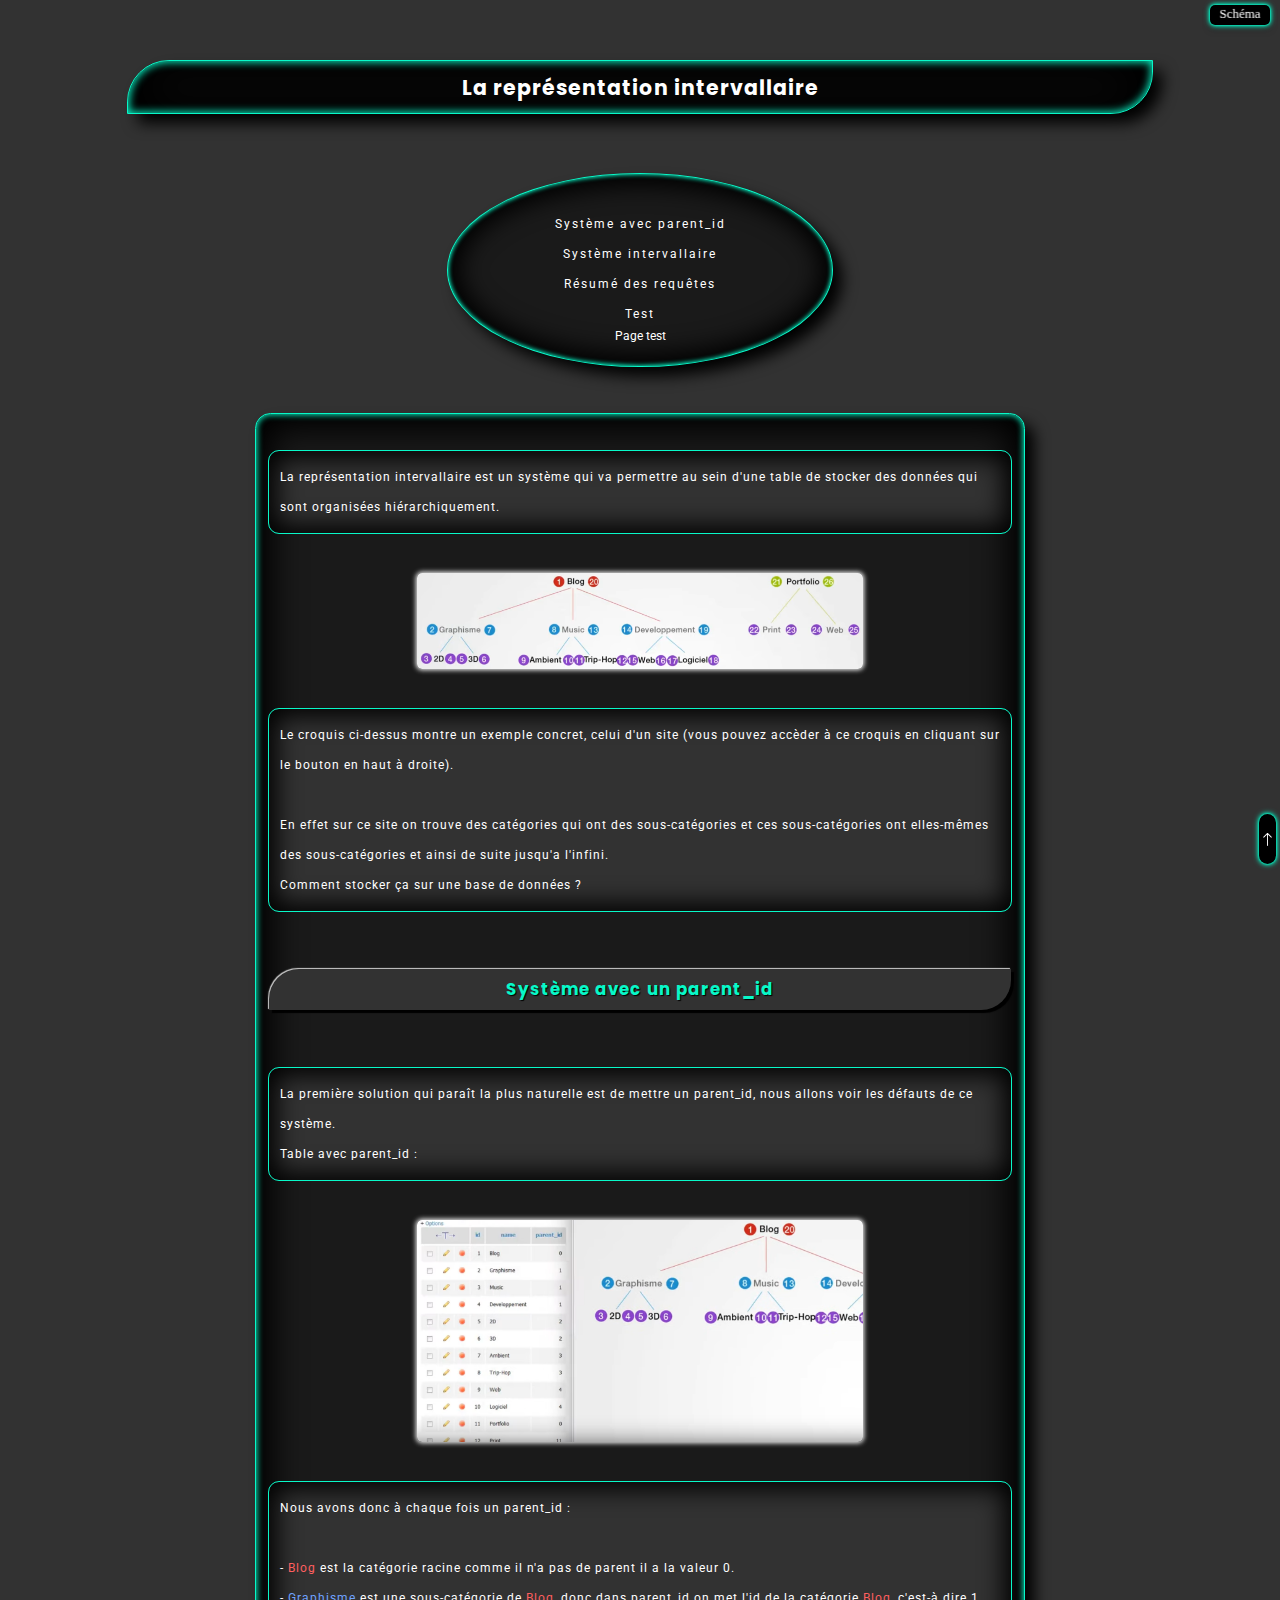
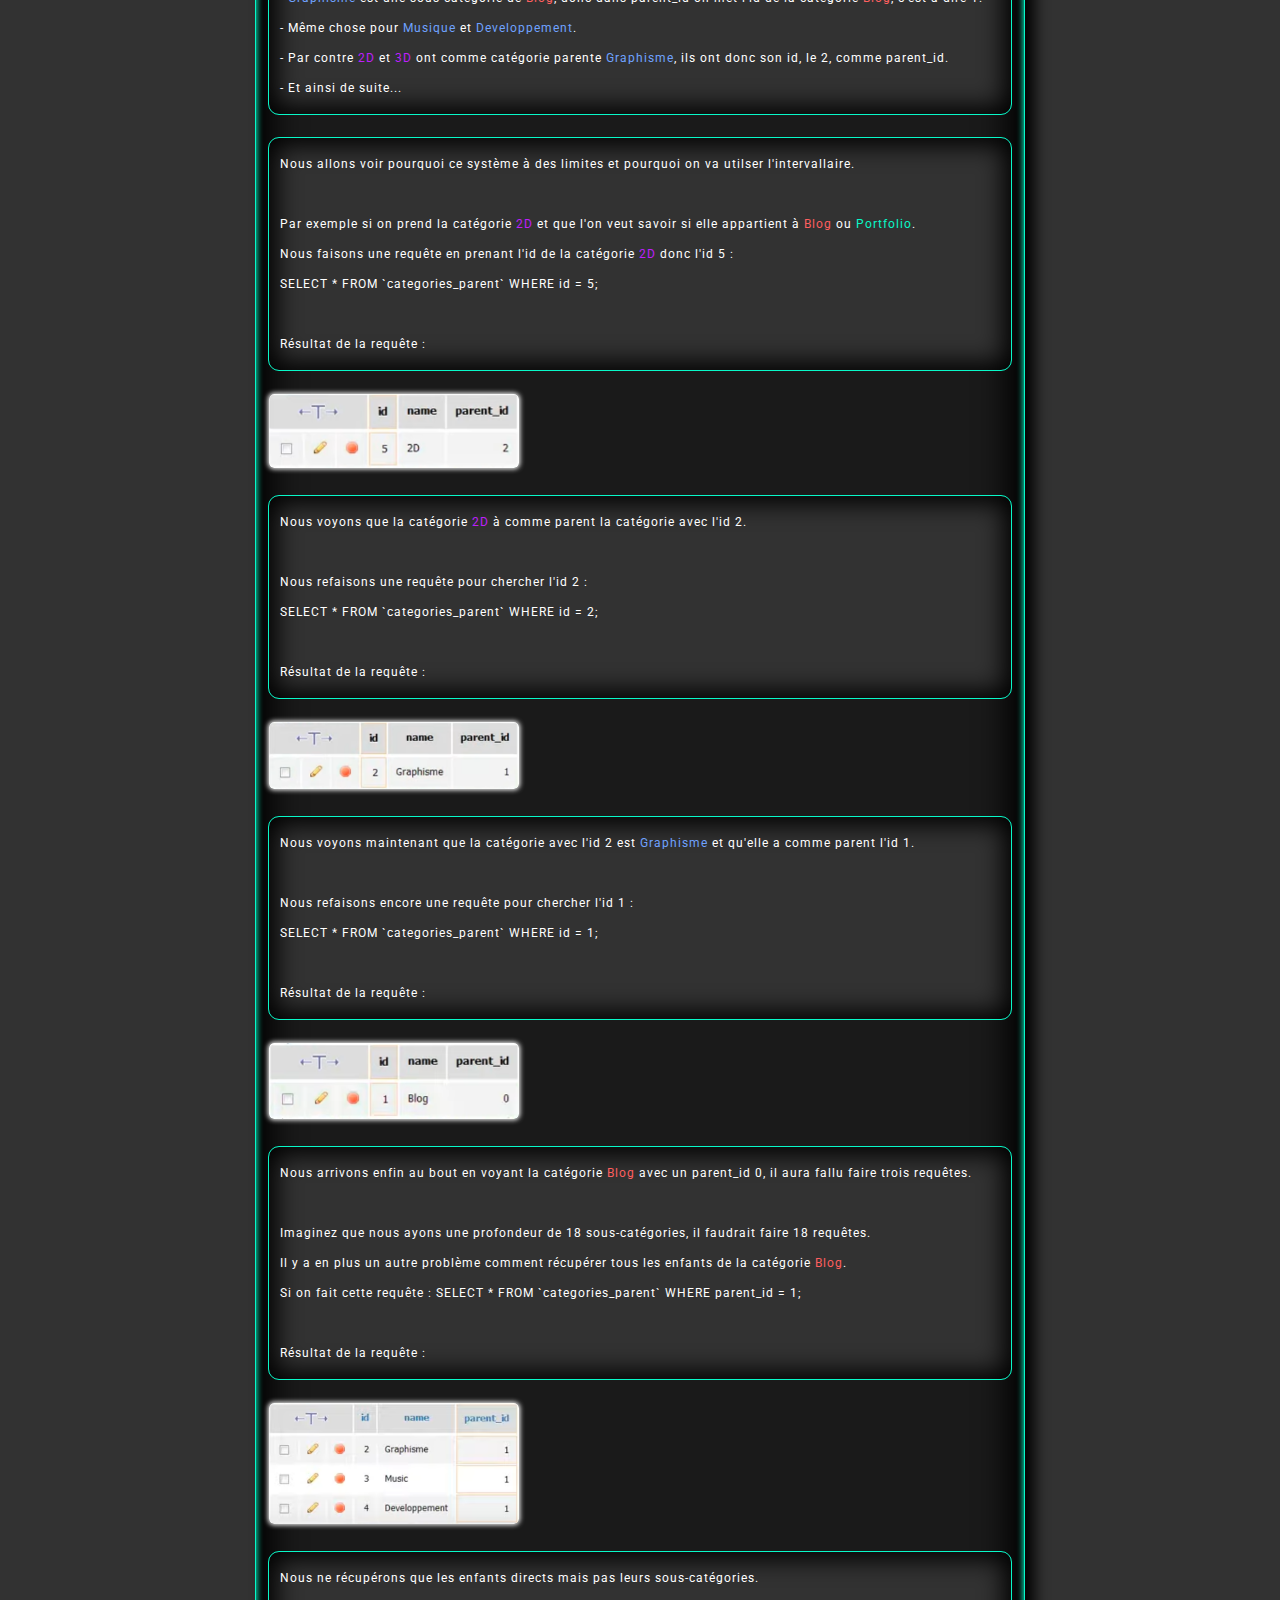
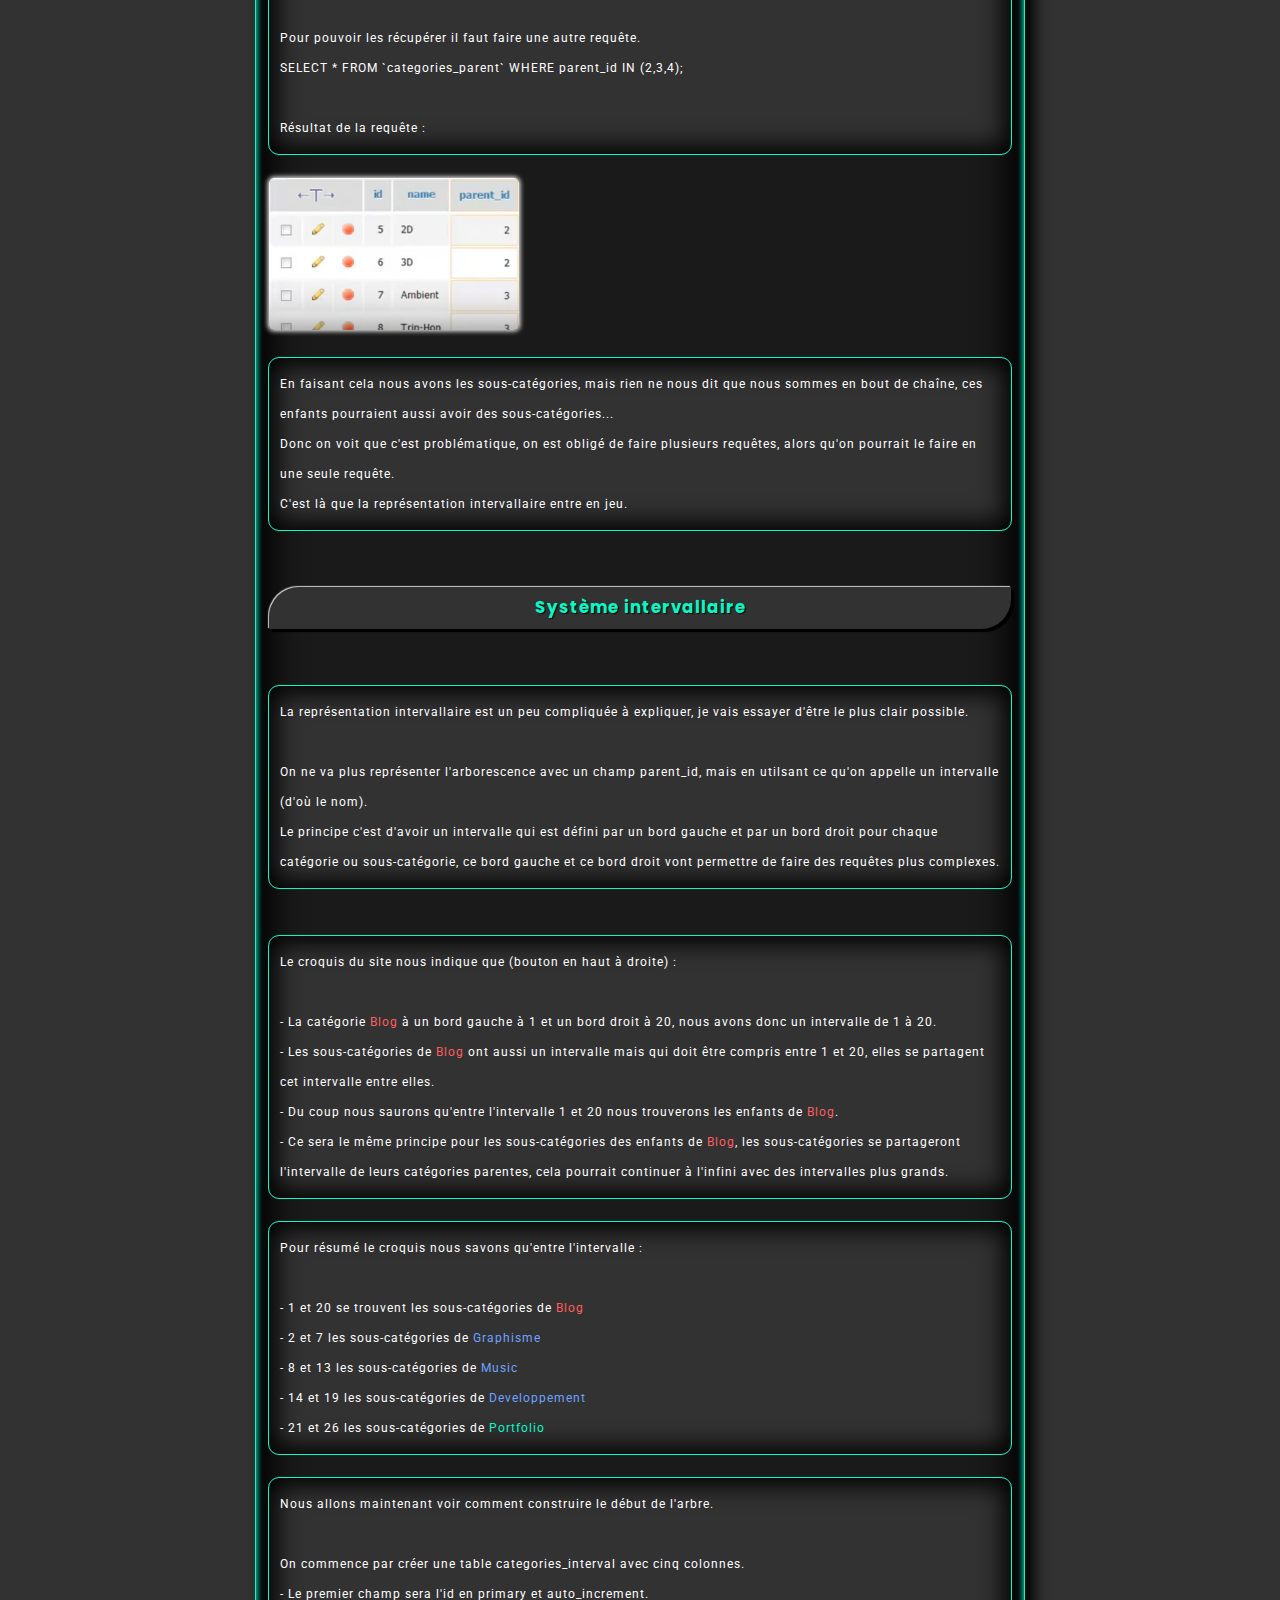
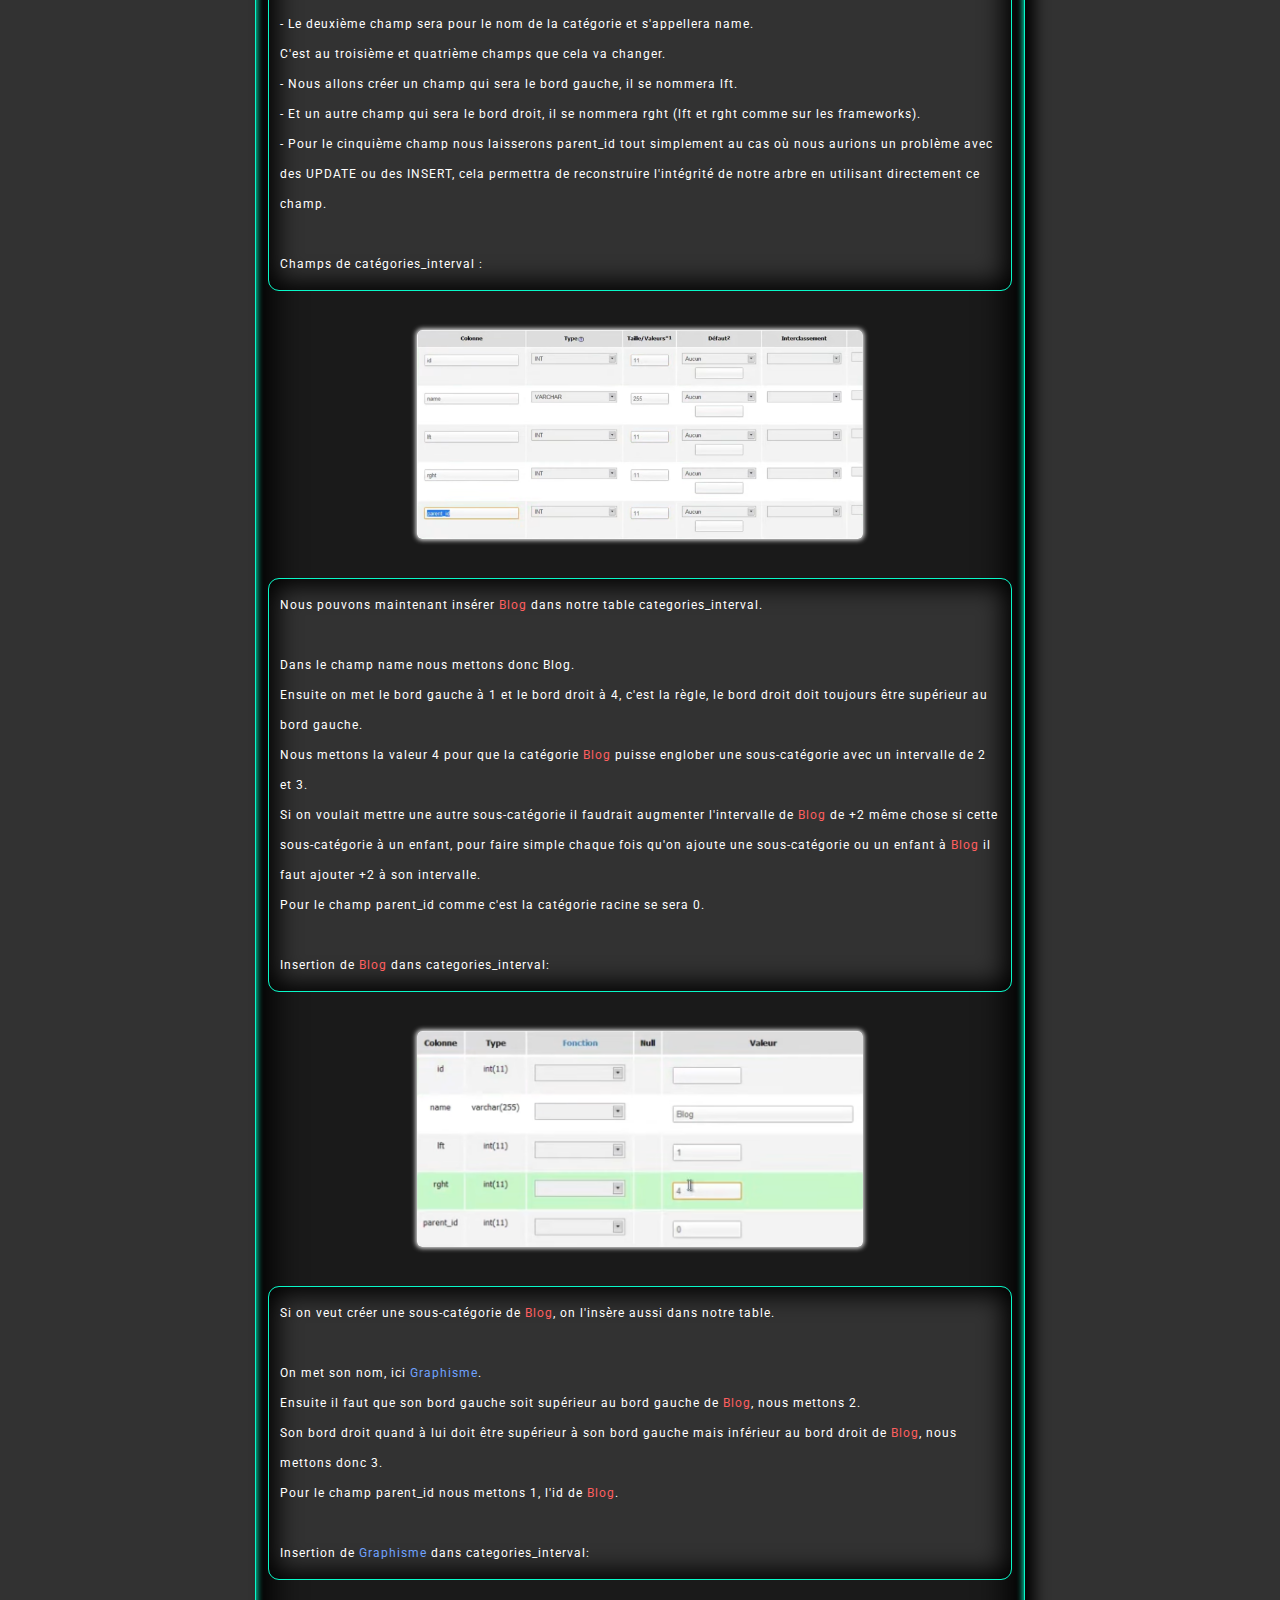
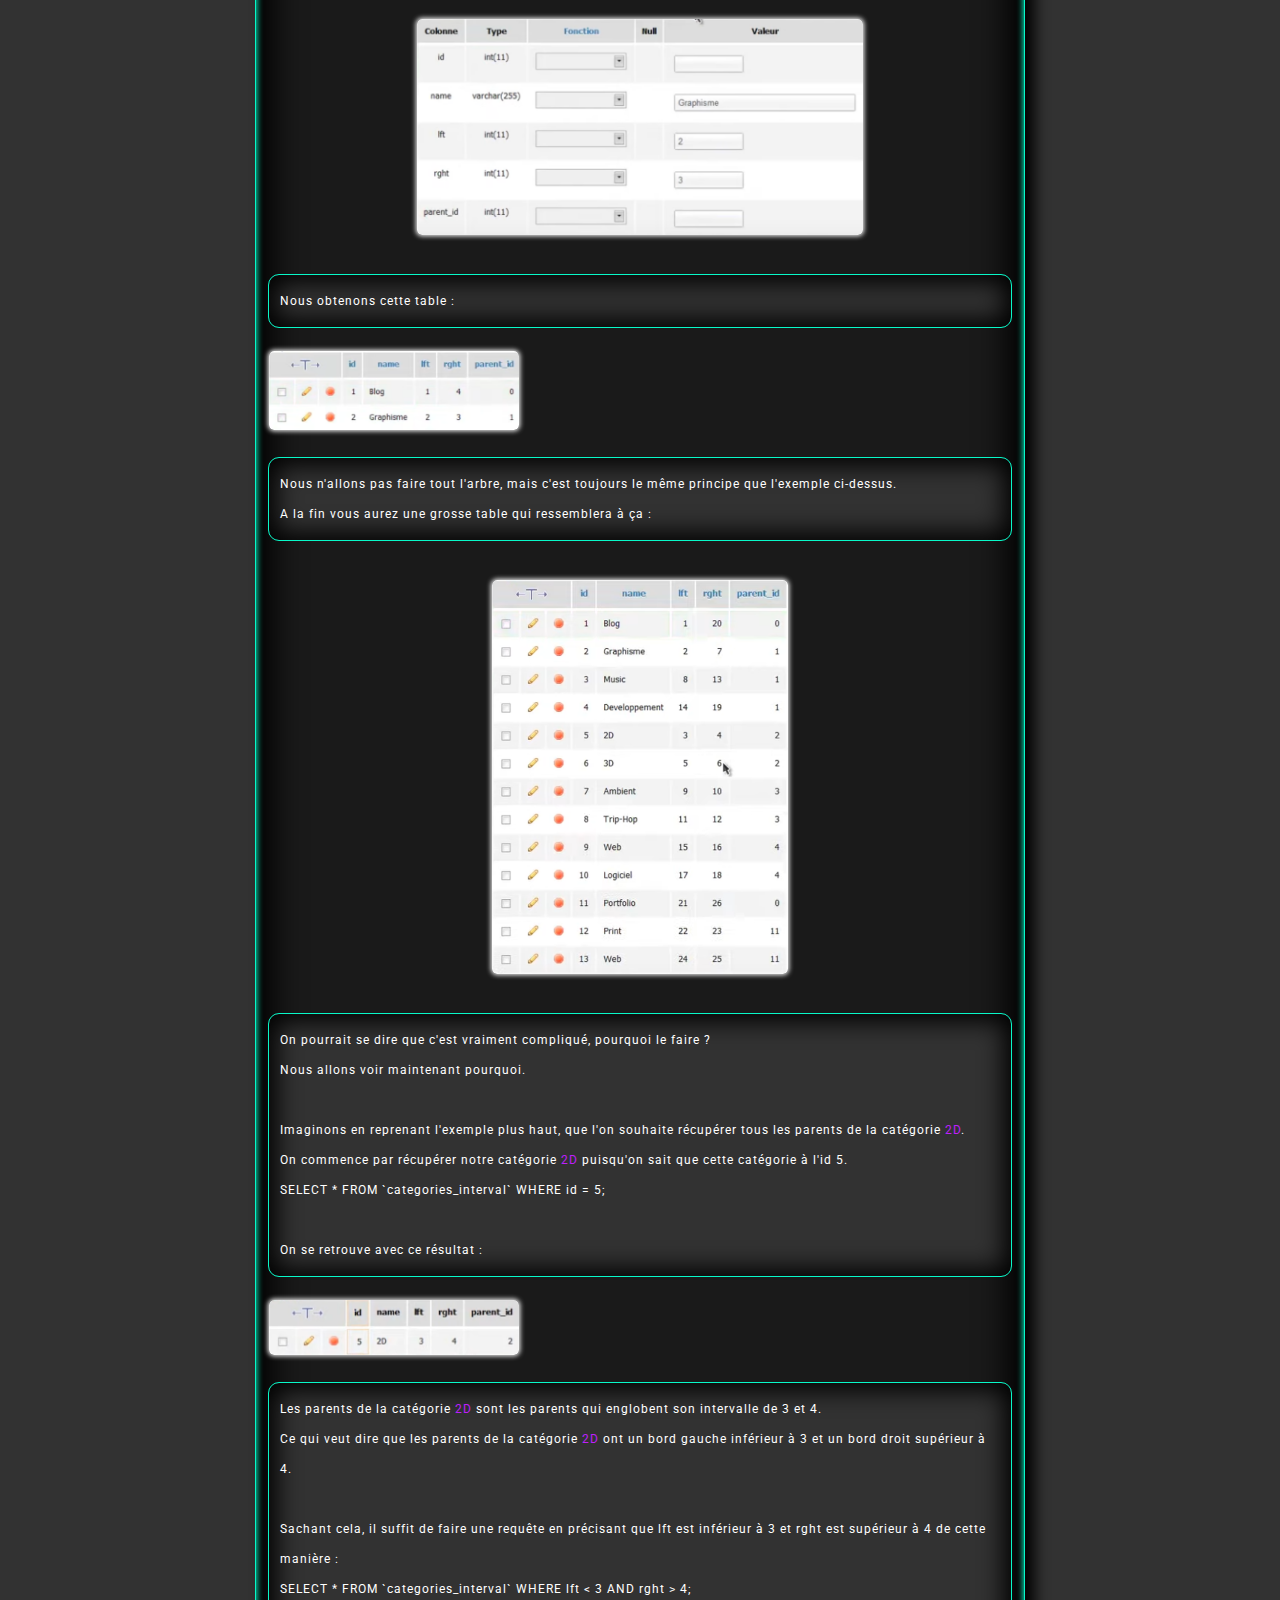
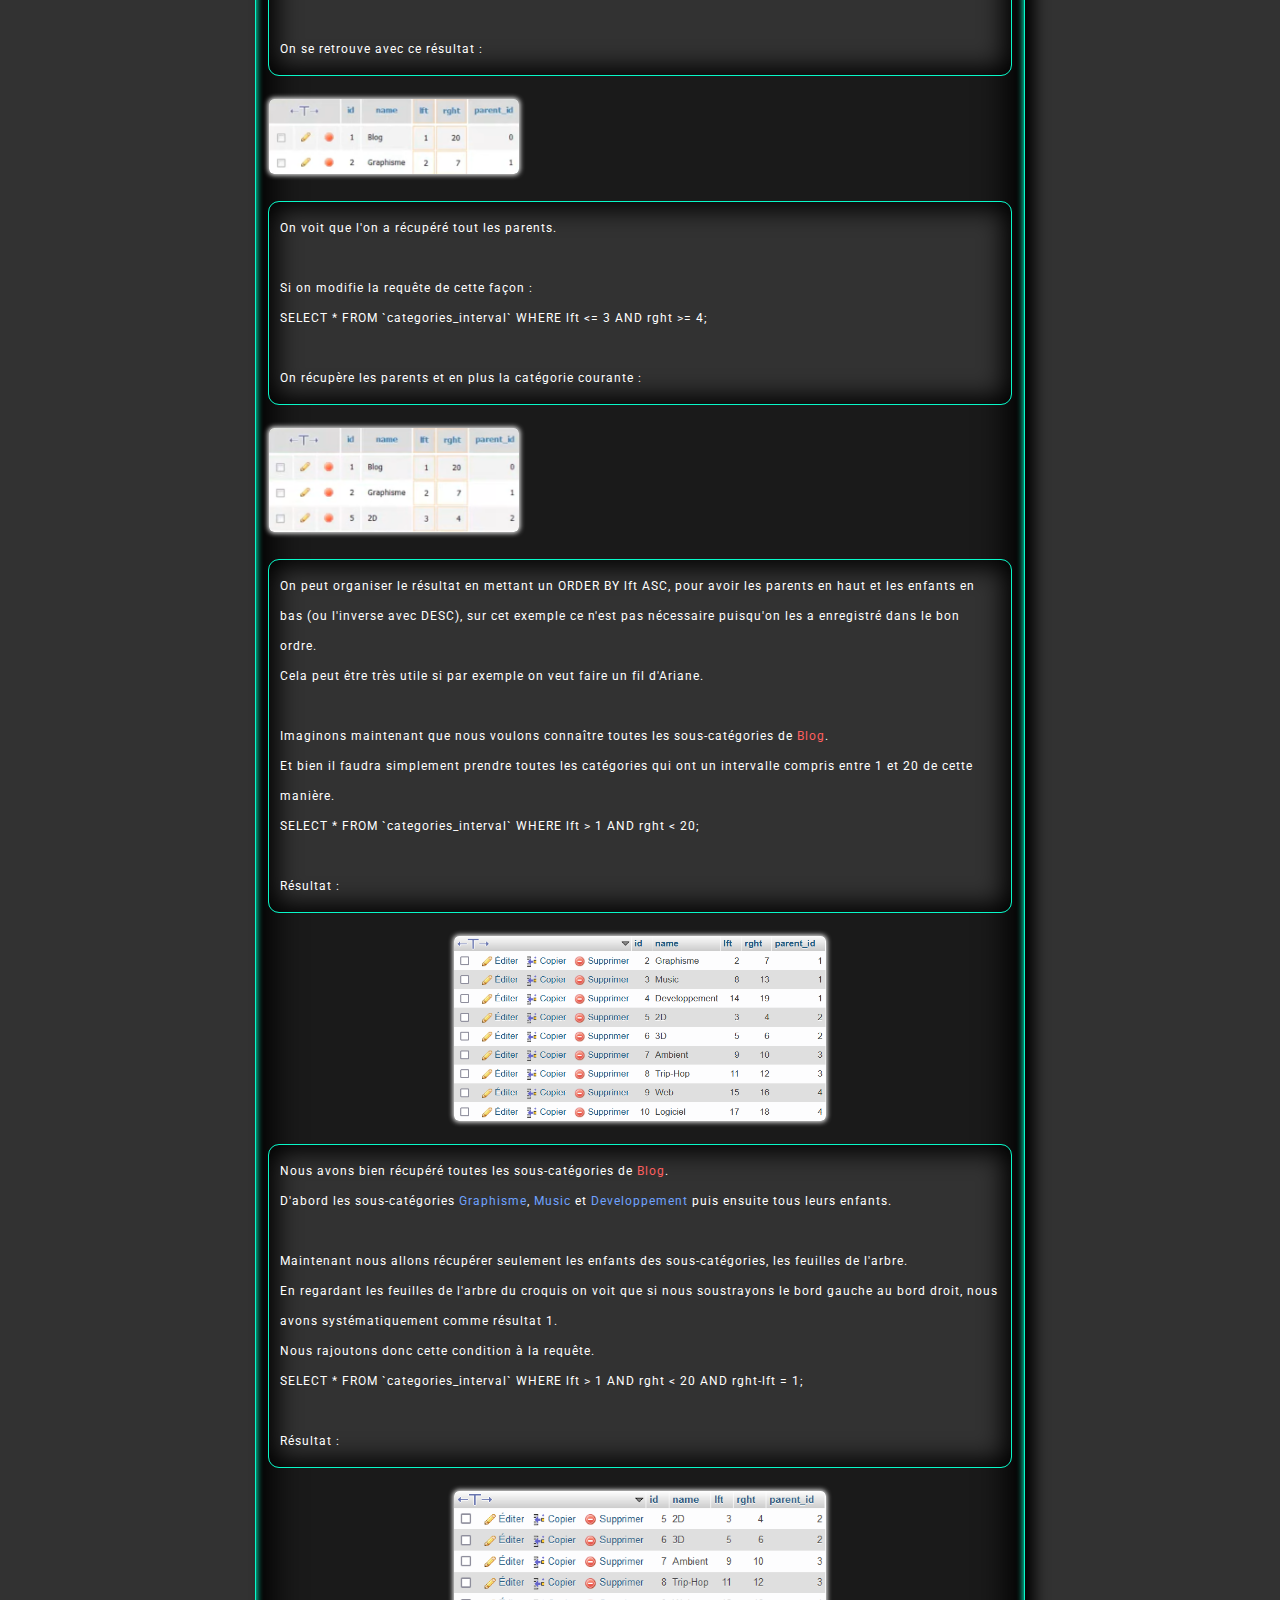
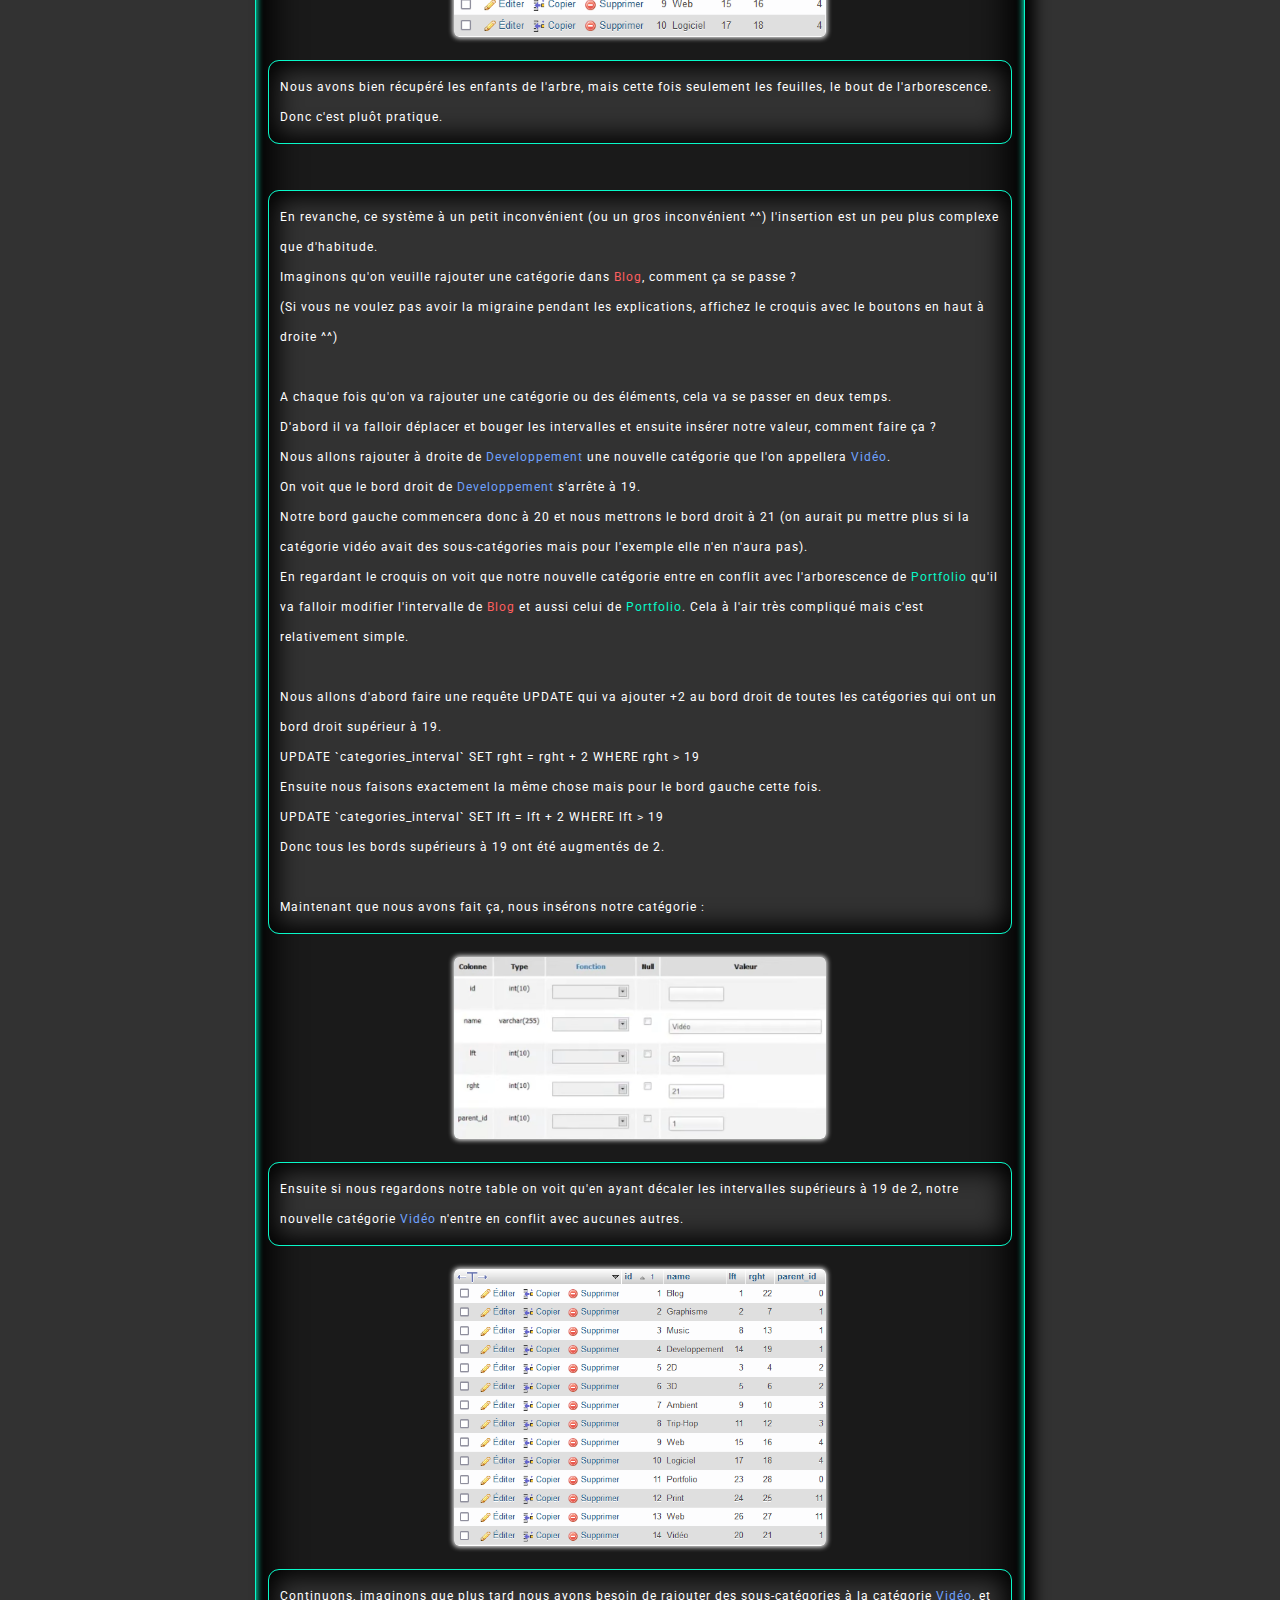
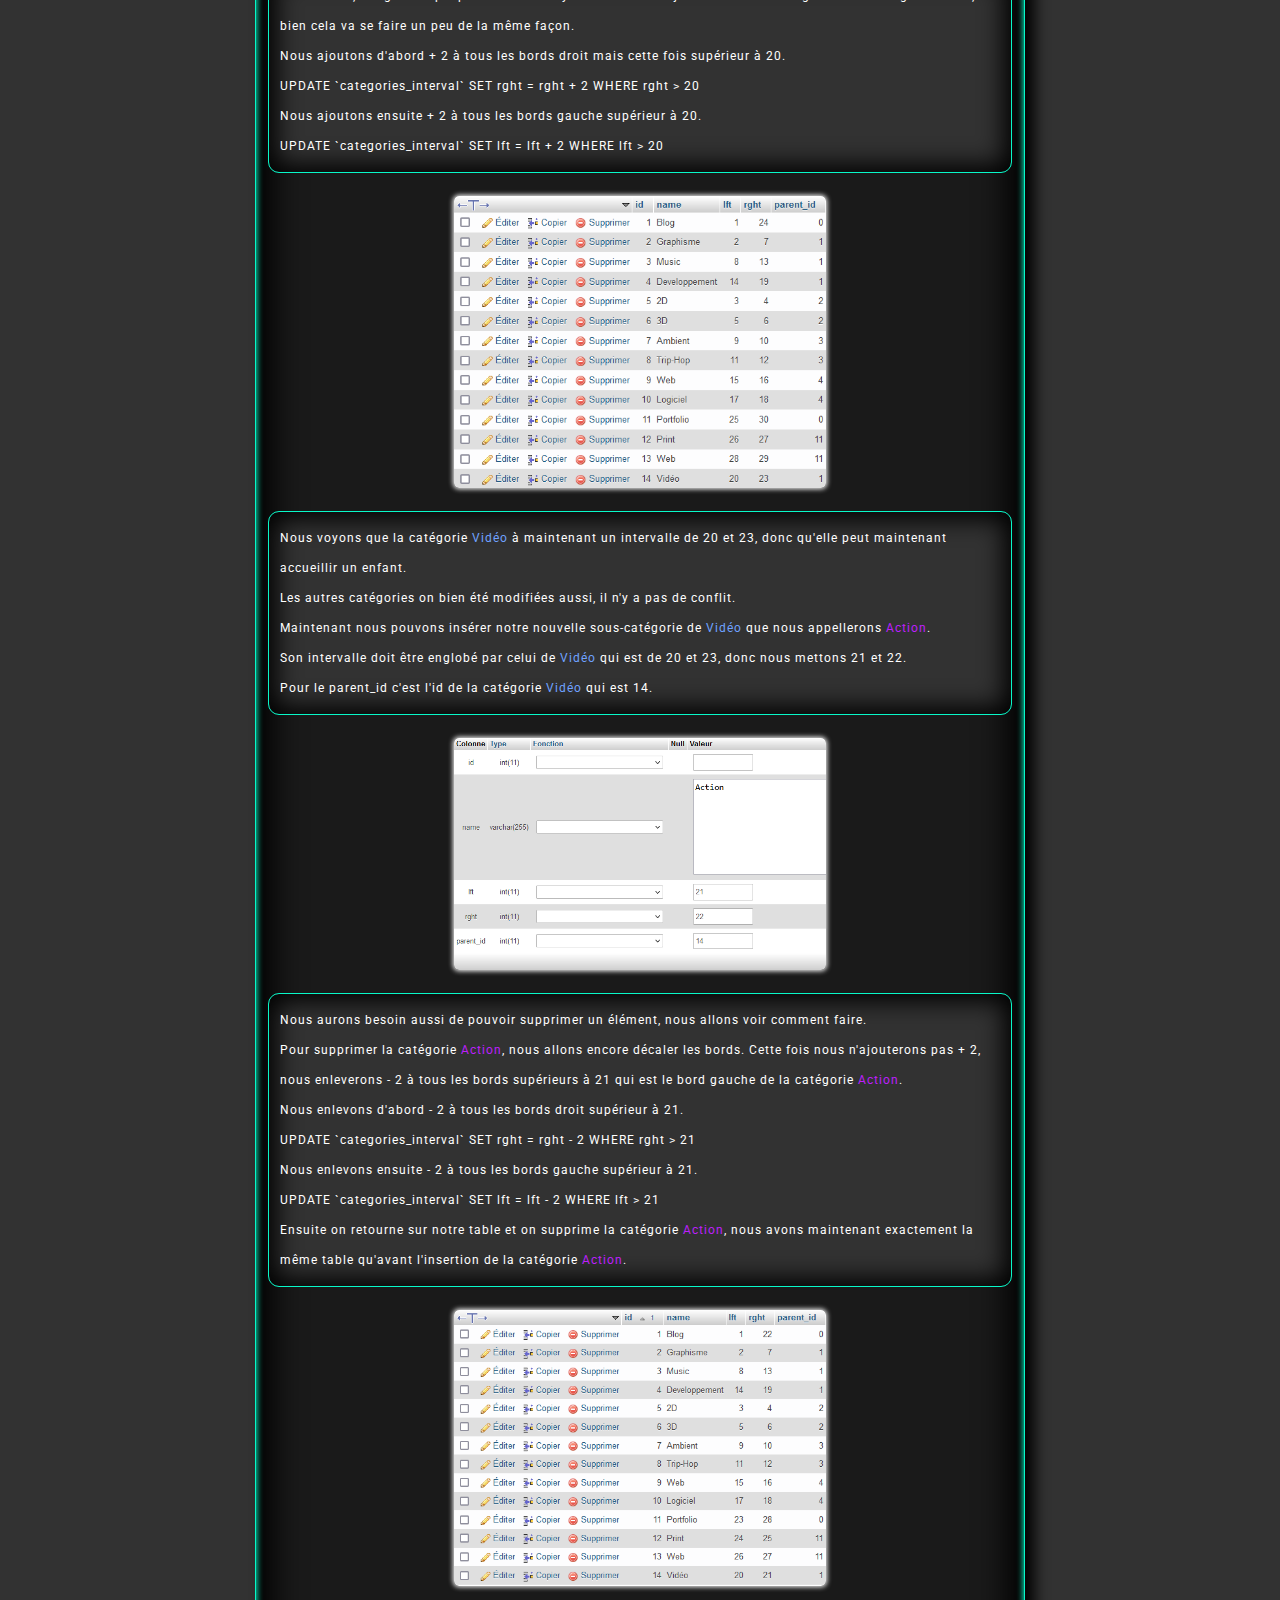
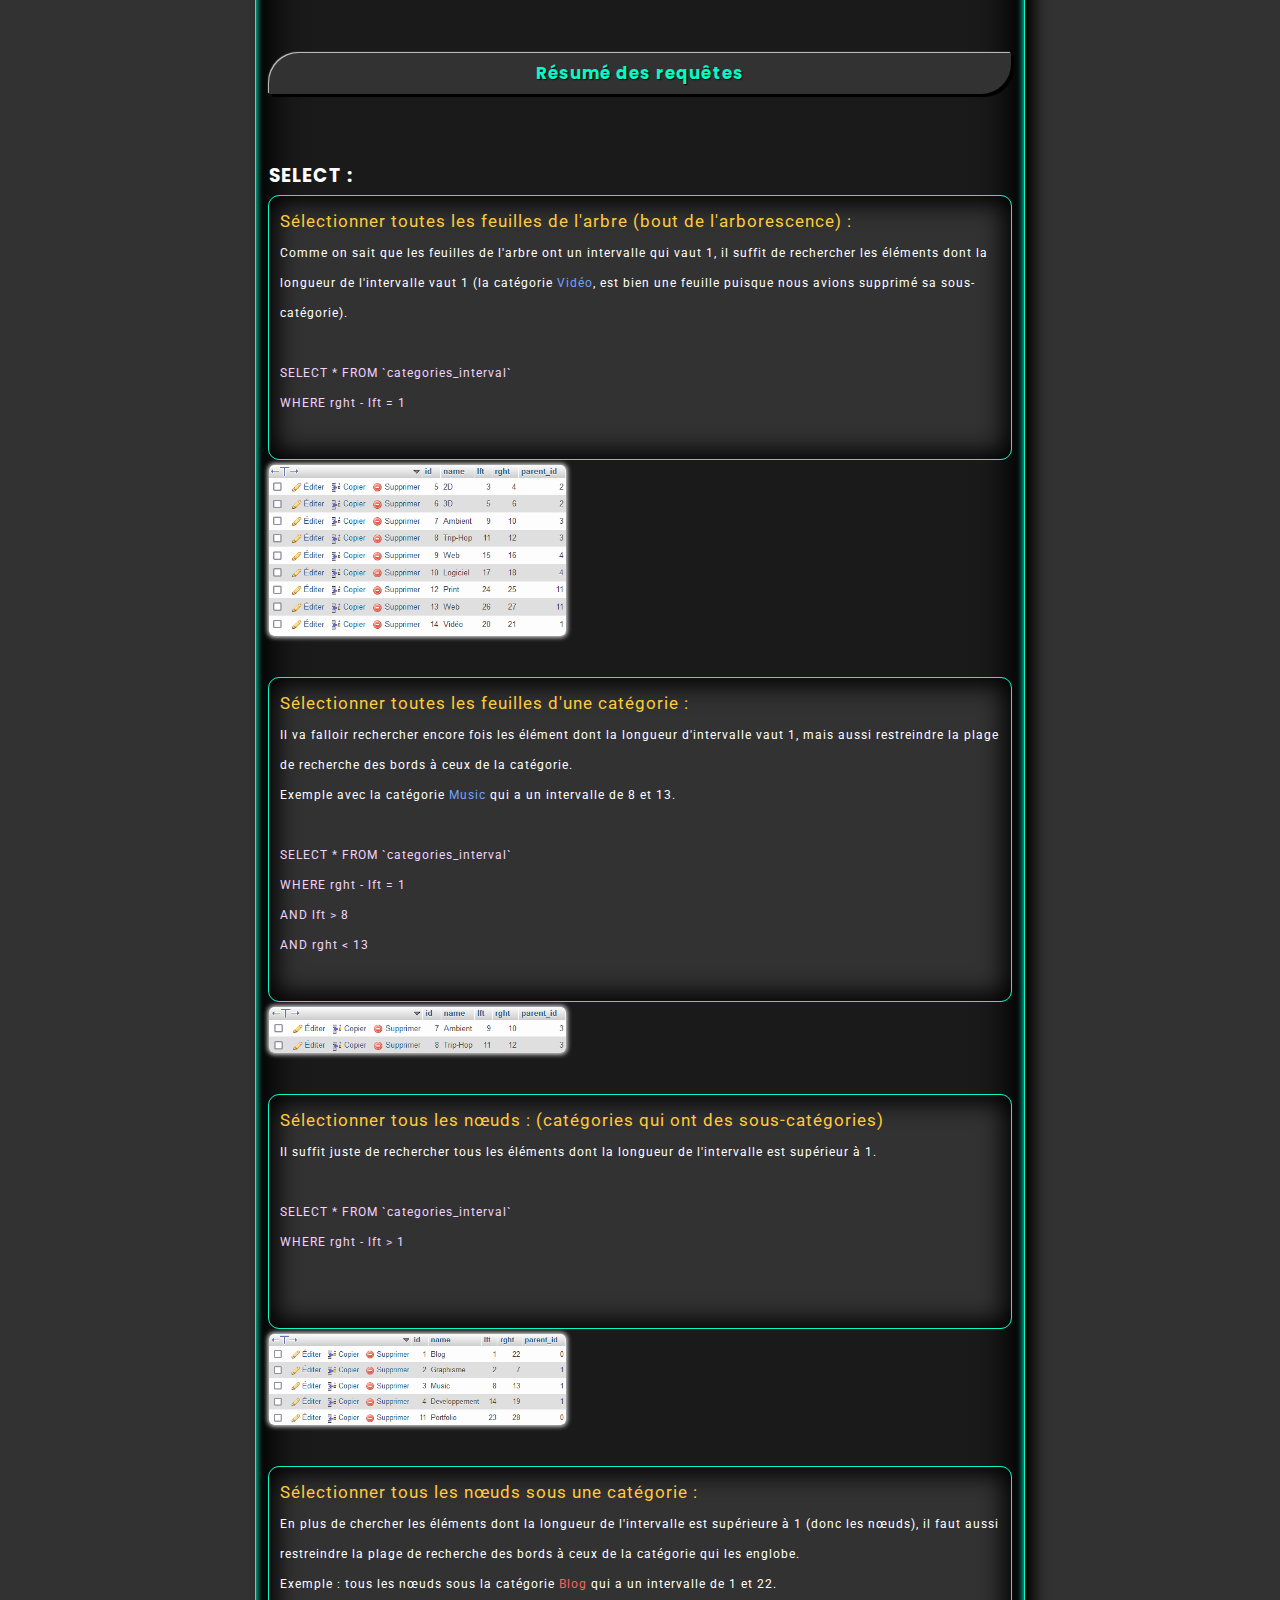
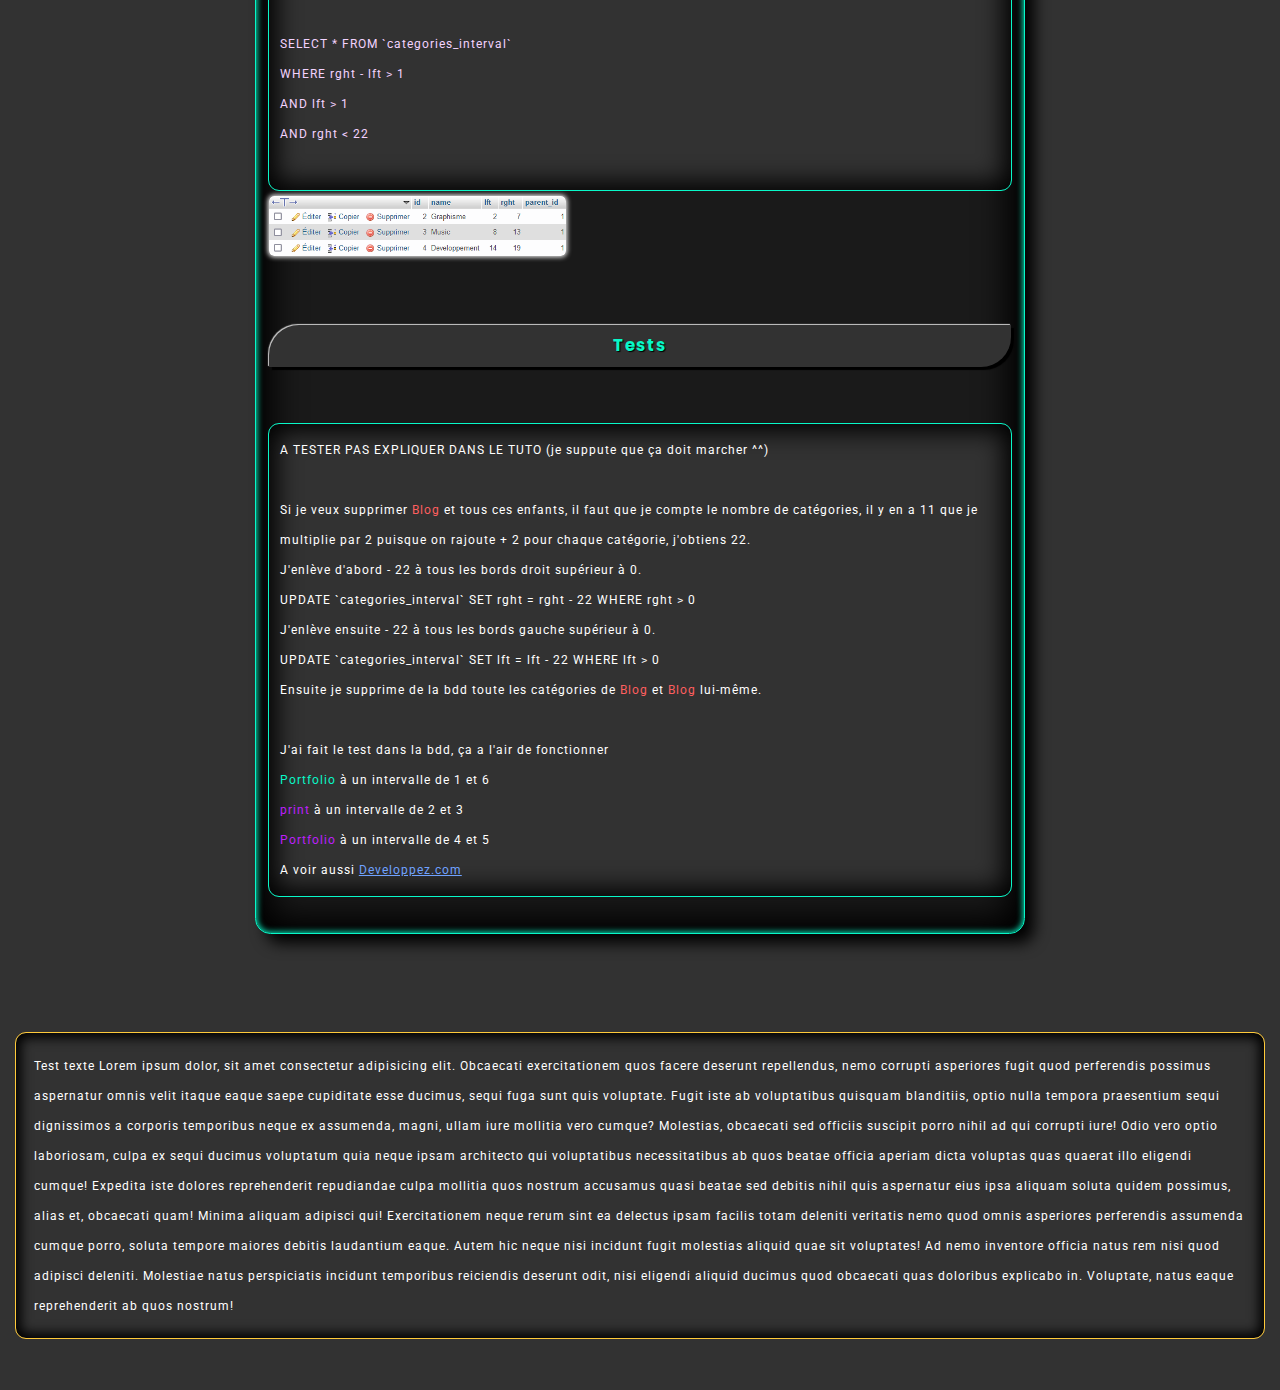
<file: repInterval.html>
<!DOCTYPE html>
<html lang="fr">
<head>
    <meta charset="UTF-8">
    <meta http-equiv="X-UA-Compatible" content="IE=edge">
    <meta name="viewport" content="width=device-width, initial-scale=1.0">
    <link rel="stylesheet" href="assets/css/general.css">
    <link rel="stylesheet" href="assets/css/index.css">
    <link rel="preconnect" href="https://fonts.googleapis.com">
    <link rel="preconnect" href="https://fonts.gstatic.com" crossorigin>
    <link href="https://fonts.googleapis.com/css2?family=Poppins:wght@200&display=swap" rel="stylesheet">
    <link href="https://fonts.googleapis.com/css2?family=Roboto:wght@300&display=swap" rel="stylesheet">
    <title>Représentation intervallaire</title>
</head>

<body class="body">
    <main class="column centerAll">

        <!-- ____________________ PANEL BURGER ____________________ -->
        <div class="btn unselectable">
            <div class="spin-container">
                <div class="front">
                    <div class="croquis b1">Schéma</div>
                </div>
                <div class="back">
                    <div class="barSpin b2 b-back"></div>
                    <div class="barSpin b3 b-back"></div>
                </div>
            </div>
        </div>
        <div id="panel" class="column centerAll">

            <figure class="img-container flex justify-center">
                <img class="imgBurger" src="assets/images/Capture d’écran 2022-07-15 102736.png"
                    alt="Croquis de l'organisation des catégories">
            </figure>

            <nav id="nav-2" class="unselectable fs-9 w-100 my-2">
                <ul class="nav-ul-2 row justify-around">
                    <li class="nav-li"><a href="#parent" class="nav-a-2">Système parent_id</a></li>
                    <li class="nav-li"><a href="#interval" class="nav-a-2">Système intervallaire</a></li>
                    <li class="nav-li"><a href="#query" class="nav-a-2">Résumé requêtes</a></li>
                    <li class="nav-li"><a href="#tests" class="nav-a-2">Test</a></li>
                    <li class="nav-li"><a href="index.php" class="nav-a-2">Site test</a></li>
                </ul>
            </nav>

        </div>


        <h1 id="h1-top" class="h1 text-center fs-4 my-4 py-1 w-80-limit">La représentation intervallaire</h1>

        <nav id="nav" class="w-100 flex justify-center unselectable fs-7">
            <ul class="nav-ul column centerAll p-3 w-30-limit rounded-circle">
                <li class="nav-li mt-2"><a href="#parent" class="nav-a">Système avec parent_id</a></li>
                <li class="nav-li"><a href="#interval" class="nav-a">Système intervallaire</a></li>
                <li class="nav-li"><a href="#query" class="nav-a">Résumé des requêtes</a></li>
                <li class="nav-li"><a href="#tests" class="nav-a">Test</a></li>
                <li class="nav-li"><a href="test.php" class="nav-a-2">Page test</a></li>
            </ul>
        </nav>

        <section class="section column w-60-limit my-4 p-1-limit rounded-3">


            <p class="text my-3 p-1-limit">
                La représentation intervallaire est un système qui va permettre au sein d'une table de stocker
                des données qui sont organisées hiérarchiquement.
            </p>

            <figure class="flex justify-center w-100 my-2">
                <img class="img1 w-60-limit" src="assets/images/Capture d’écran 2022-07-15 102736.png"
                    alt="Croquis de l'organisation des catégories">
            </figure>

            <p class="text my-3 p-1-limit">
                Le croquis ci-dessus montre un exemple concret, celui d'un site (vous pouvez accèder à ce croquis en
                cliquant sur le bouton en haut à droite).</br>
                </br>
                En effet sur ce site on trouve des catégories qui ont des sous-catégories et ces sous-catégories ont
                elles-mêmes des
                sous-catégories et ainsi de suite jusqu'a l'infini.</br>
                Comment stocker ça sur une base de données ?
            </p>

            <h2 id="parent" class="h2 fs-5 text-center my-3">Système avec un parent_id</h2>

            <p class="text my-3 p-1-limit">
                La première solution qui paraît la plus naturelle est de mettre un parent_id, nous allons voir les
                défauts de ce système.</br>
                Table avec parent_id :
            </p>

            <figure class="flex justify-center w-100 my-2">
                <img class="img1 w-60-limit" src="assets/images/Capture d’écran 2022-07-15 171635.png"
                    alt="Image de la base de données">
            </figure>

            <p class="text my-3 p-1-limit">
                Nous avons donc à chaque fois un parent_id :</br>
                </br>
                - <span class="red-text">Blog</span> est la catégorie racine comme il n'a pas de parent il a la valeur
                0.</br>
                - <span class="blue-text">Graphisme</span> est une sous-catégorie de <span class="red-text">Blog</span>,
                donc dans parent_id on met l'id de la catégorie <span class="red-text">Blog</span>, c'est-à dire 1.</br>
                - Même chose pour <span class="blue-text">Musique</span> et <span
                    class="blue-text">Developpement</span>.</br>
                - Par contre <span class="violet-text">2D</span> et <span class="violet-text">3D</span> ont comme
                catégorie parente <span class="blue-text">Graphisme</span>, ils ont donc son id, le 2, comme
                parent_id.</br>
                - Et ainsi de suite...
            </p>

            <p class="text mb-3 p-1-limit">
                Nous allons voir pourquoi ce système à des limites et pourquoi on va utilser l'intervallaire.</br>
                </br>
                Par exemple si on prend la catégorie <span class="violet-text">2D</span> et que l'on veut savoir si elle
                appartient à <span class="red-text">Blog</span> ou <span class="green-text">Portfolio</span>.</br>
                Nous faisons une requête en prenant l'id de la catégorie <span class="violet-text">2D</span> donc l'id 5
                :</br>
                SELECT * FROM `categories_parent` WHERE id = 5;</br>
                </br>
                Résultat de la requête :
            </p>

            <figure class="w-100">
                <img class="img1 w-30-limit" src="assets/images/Capture d’écran 2022-07-15 193251.png"
                    alt="Image résultat de la requête">
            </figure>

            <p class="text my-3 p-1-limit">
                Nous voyons que la catégorie <span class="violet-text">2D</span> à comme parent la catégorie avec l'id
                2.</br>
                </br>
                Nous refaisons une requête pour chercher l'id 2 :</br>
                SELECT * FROM `categories_parent` WHERE id = 2;</br>
                </br>
                Résultat de la requête :
            </p>

            <figure class="w-100">
                <img class="img1 w-30-limit" src="assets/images/Capture d’écran 2022-07-15 195120.png"
                    alt="Image résultat de la requête">
            </figure>

            <p class="text my-3 p-1-limit">
                Nous voyons maintenant que la catégorie avec l'id 2 est <span class="blue-text">Graphisme</span> et
                qu'elle a comme parent l'id 1.</br>
                </br>
                Nous refaisons encore une requête pour chercher l'id 1 :</br>
                SELECT * FROM `categories_parent` WHERE id = 1;</br>
                </br>
                Résultat de la requête :
            </p>

            <figure class="w-100">
                <img class="img1 w-30-limit" src="assets/images/Capture d’écran 2022-07-15 195756.png"
                    alt="Image résultat de la requête">
            </figure>

            <p class="text my-3 p-1-limit">
                Nous arrivons enfin au bout en voyant la catégorie <span class="red-text">Blog</span> avec un parent_id
                0, il aura fallu faire trois requêtes.</br>
                </br>
                Imaginez que nous ayons une profondeur de 18 sous-catégories, il faudrait faire 18 requêtes.</br>
                Il y a en plus un autre problème comment récupérer tous les enfants de la catégorie <span
                    class="red-text">Blog</span>.</br>
                Si on fait cette requête :
                SELECT * FROM `categories_parent` WHERE parent_id = 1;</br>
                </br>
                Résultat de la requête :
            </p>

            <figure class="w-100">
                <img class="img1 w-30-limit" src="assets/images/Capture d’écran 2022-07-15 200948.png"
                    alt="Image résultat de la requête">
            </figure>

            <p class="text my-3 p-1-limit">
                Nous ne récupérons que les enfants directs mais pas leurs sous-catégories.</br>
                </br>
                Pour pouvoir les récupérer il faut faire une autre requête.</br>
                SELECT * FROM `categories_parent` WHERE parent_id IN (2,3,4);</br>
                </br>
                Résultat de la requête :
            </p>

            <figure class="w-100">
                <img class="img1 w-30-limit" src="assets/images/Capture d’écran 2022-07-15 202120.png"
                    alt="Image résultat de la requête">
            </figure>

            <p class="text my-3 p-1-limit">
                En faisant cela nous avons les sous-catégories, mais rien ne nous dit que nous sommes en bout de chaîne,
                ces enfants pourraient aussi avoir des sous-catégories...</br>
                Donc on voit que c'est problématique, on est obligé de faire plusieurs requêtes, alors qu'on pourrait le
                faire en une seule requête.</br>
                C'est là que la représentation intervallaire entre en jeu.
            </p>

            <h2 id="interval" class="h2 fs-5 text-center my-3">Système intervallaire</h2>

            <p class="text my-3 p-1-limit">
                La représentation intervallaire est un peu compliquée à expliquer, je vais essayer d'être le plus clair
                possible.</br>
                </br>
                On ne va plus représenter l'arborescence avec un champ parent_id, mais en utilsant ce qu'on appelle un
                intervalle (d'où le nom).</br>
                Le principe c'est d'avoir un intervalle qui est défini par un bord gauche et par un bord droit pour
                chaque catégorie ou sous-catégorie, ce bord gauche et ce bord droit vont permettre de faire des requêtes
                plus complexes.
            </p>

            <p class="text my-3 p-1-limit">
                Le croquis du site nous indique que (bouton en haut à droite) : </br>
                </br>
                - La catégorie <span class="red-text">Blog</span> à un bord gauche à 1 et un bord droit à 20, nous avons
                donc un intervalle de 1 à 20.</br>
                - Les sous-catégories de <span class="red-text">Blog</span> ont aussi un intervalle mais qui doit être
                compris entre 1 et 20, elles se partagent cet intervalle entre elles.</br>
                - Du coup nous saurons qu'entre l'intervalle 1 et 20 nous trouverons les enfants de <span
                    class="red-text">Blog</span>.</br>
                - Ce sera le même principe pour les sous-catégories des enfants de <span class="red-text">Blog</span>,
                les sous-catégories se partageront l'intervalle de leurs catégories parentes, cela pourrait continuer à
                l'infini avec des intervalles plus grands.</br>
            </p>

            <p class="text mb-3 p-1-limit">
                Pour résumé le croquis nous savons qu'entre l'intervalle :</br>
                </br>
                - 1 et 20 se trouvent les sous-catégories de <span class="red-text">Blog</span></br>
                - 2 et 7 les sous-catégories de <span class="blue-text">Graphisme</span></br>
                - 8 et 13 les sous-catégories de <span class="blue-text">Music</span></br>
                - 14 et 19 les sous-catégories de <span class="blue-text">Developpement</span></br>
                - 21 et 26 les sous-catégories de <span class="green-text">Portfolio</span></br>
            </p>

            <p class="text mb-3 p-1-limit">
                Nous allons maintenant voir comment construire le début de l'arbre.</br>
                </br>
                On commence par créer une table categories_interval avec cinq colonnes.</br>
                - Le premier champ sera l'id en primary et auto_increment.</br>
                - Le deuxième champ sera pour le nom de la catégorie et s'appellera name.</br>
                C'est au troisième et quatrième champs que cela va changer.</br>
                - Nous allons créer un champ qui sera le bord gauche, il se nommera lft.</br>
                - Et un autre champ qui sera le bord droit, il se nommera rght (lft et rght comme sur les
                frameworks).</br>
                - Pour le cinquième champ nous laisserons parent_id tout simplement au cas où nous aurions un problème
                avec des UPDATE ou des INSERT, cela permettra de reconstruire l'intégrité de notre arbre en utilisant
                directement ce champ.</br>
                </br>
                Champs de catégories_interval :
            </p>

            <figure class="flex justify-center w-100 my-2">
                <img class="img1 w-60-limit" src="assets/images/Capture d’écran 2022-07-16 163838.png"
                    alt="Croquis de l'organisation des catégories">
            </figure>

            <p class="text my-3 p-1-limit">
                Nous pouvons maintenant insérer <span class="red-text">Blog</span> dans notre table
                categories_interval.</br>
                </br>
                Dans le champ name nous mettons donc Blog.</br>
                Ensuite on met le bord gauche à 1 et le bord droit à 4, c'est la règle, le bord droit doit toujours être
                supérieur au bord gauche.</br>
                Nous mettons la valeur 4 pour que la catégorie <span class="red-text">Blog</span> puisse englober une
                sous-catégorie
                avec un intervalle de 2 et 3.</br>
                Si on voulait mettre une autre sous-catégorie il faudrait augmenter l'intervalle de <span
                    class="red-text">Blog</span> de +2 même chose si cette sous-catégorie à un enfant, pour faire simple
                chaque fois qu'on ajoute une sous-catégorie ou un enfant à <span class="red-text">Blog</span> il faut
                ajouter +2 à son intervalle.</br>
                Pour le champ parent_id comme c'est la catégorie racine se sera 0.</br>
                </br>
                Insertion de <span class="red-text">Blog</span> dans categories_interval:
            </p>

            <figure class="flex justify-center w-100 my-2">
                <img class="img1 w-60-limit" src="assets/images/Capture d’écran 2022-07-17 103208.png"
                    alt="Croquis de l'organisation des catégories">
            </figure>

            <p class="text my-3 p-1-limit">
                Si on veut créer une sous-catégorie de <span class="red-text">Blog</span>, on l'insère aussi dans notre
                table.</br>
                </br>
                On met son nom, ici <span class="blue-text">Graphisme</span>.</br>
                Ensuite il faut que son bord gauche soit supérieur au bord gauche de <span class="red-text">Blog</span>,
                nous mettons 2.</br>
                Son bord droit quand à lui doit être supérieur à son bord gauche mais inférieur au bord droit de <span
                    class="red-text">Blog</span>, nous mettons donc 3.</br>
                Pour le champ parent_id nous mettons 1, l'id de <span class="red-text">Blog</span>.</br>
                </br>
                Insertion de <span class="blue-text">Graphisme</span> dans categories_interval:
            </p>

            <figure class="flex justify-center w-100 my-2">
                <img class="img1 w-60-limit" src="assets/images/Capture d’écran 2022-07-17 104308.png"
                    alt="Croquis de l'organisation des catégories">
            </figure>

            <p class="text my-3 p-1-limit">
                Nous obtenons cette table :
            </p>

            <figure class="w-100">
                <img class="img1 w-30-limit" src="assets/images/Capture d’écran 2022-07-16 173709.png"
                    alt="Croquis de l'organisation des catégories">
            </figure>

            <p class="text my-3 p-1-limit">
                Nous n'allons pas faire tout l'arbre, mais c'est toujours le même principe que l'exemple ci-dessus.</br>
                A la fin vous aurez une grosse table qui ressemblera à ça :
            </p>

            <figure class="flex justify-center w-100 my-2">
                <img class="img1 w-40-limit" src="assets/images/Capture d’écran 2022-07-16 174800.png"
                    alt="Croquis de l'organisation des catégories">
            </figure>

            <p class="text my-3 p-1-limit">
                On pourrait se dire que c'est vraiment compliqué, pourquoi le faire ?</br>
                Nous allons voir maintenant pourquoi.</br>
                </br>
                Imaginons en reprenant l'exemple plus haut, que l'on souhaite récupérer tous les parents de la catégorie
                <span class="violet-text">2D</span>.</br>
                On commence par récupérer notre catégorie <span class="violet-text">2D</span> puisqu'on sait que cette
                catégorie à l'id 5.</br>
                SELECT * FROM `categories_interval` WHERE id = 5;</br>
                </br>
                On se retrouve avec ce résultat :
            </p>

            <figure class="w-100">
                <img class="img1 w-30-limit" src="assets/images/Capture d’écran 2022-07-17 095507.png"
                    alt="Croquis de l'organisation des catégories">
            </figure>

            <p class="text my-3 p-1-limit">
                Les parents de la catégorie <span class="violet-text">2D</span> sont les parents qui englobent son
                intervalle de 3 et 4.</br>
                Ce qui veut dire que les parents de la catégorie <span class="violet-text">2D</span> ont un bord gauche
                inférieur à 3 et un bord droit supérieur à 4.</br>
                </br>
                Sachant cela, il suffit de faire une requête en précisant que lft est inférieur à 3 et rght est
                supérieur à 4 de cette manière :</br>
                SELECT * FROM `categories_interval` WHERE lft &lt; 3 AND rght &gt; 4;</br>
                </br>
                On se retrouve avec ce résultat :
            </p>

            <figure class="w-100">
                <img class="img1 w-30-limit" src="assets/images/Capture d’écran 2022-07-17 154814.png"
                    alt="Résultat de la requête">
            </figure>

            <p class="text my-3 p-1-limit">
                On voit que l'on a récupéré tout les parents.</br>
                </br>
                Si on modifie la requête de cette façon :</br>
                SELECT * FROM `categories_interval` WHERE lft &lt;= 3 AND rght &gt;= 4;</br>
                </br>
                On récupère les parents et en plus la catégorie courante :
            </p>

            <figure class="w-100">
                <img class="img1 w-30-limit" src="assets/images/Capture d’écran 2022-07-17 155741.png"
                    alt="Résultat de la requête">
            </figure>

            <p class="text my-3 p-1-limit">
                On peut organiser le résultat en mettant un ORDER BY lft ASC, pour avoir les parents en haut et les
                enfants en bas (ou l'inverse avec DESC), sur cet exemple ce n'est pas nécessaire puisqu'on les a
                enregistré dans le bon ordre.</br>
                Cela peut être très utile si par exemple on veut faire un fil d'Ariane.</br>
                </br>
                Imaginons maintenant que nous voulons connaître toutes les sous-catégories de <span
                    class="red-text">Blog</span>.</br>
                Et bien il faudra simplement prendre toutes les catégories qui ont un intervalle compris entre 1 et 20
                de cette manière.</br>
                SELECT * FROM `categories_interval` WHERE lft &gt; 1 AND rght &lt; 20;</br>
                </br>
                Résultat :
            </p>

            <figure class="flex justify-center w-100">
                <img class="img1 w-50-limit" src="assets/images/Capture d’écran 2022-07-17 173641.png"
                    alt="Résultat de la requête">
            </figure>

            <p class="text my-3 p-1-limit">
                Nous avons bien récupéré toutes les sous-catégories de <span class="red-text">Blog</span>.</br>
                D'abord les sous-catégories <span class="blue-text">Graphisme</span>, <span
                    class="blue-text">Music</span> et <span class="blue-text">Developpement</span> puis ensuite tous
                leurs enfants.</br>
                </br>
                Maintenant nous allons récupérer seulement les enfants des sous-catégories, les feuilles de
                l'arbre.</br>
                En regardant les feuilles de l'arbre du croquis on voit que si nous soustrayons le bord gauche au bord
                droit, nous avons systématiquement comme résultat 1.</br>
                Nous rajoutons donc cette condition à la requête.</br>
                SELECT * FROM `categories_interval` WHERE lft &gt; 1 AND rght &lt; 20 AND rght-lft = 1;</br>
                </br>
                Résultat :
            </p>

            <figure class="flex justify-center w-100">
                <img class="img1 w-50-limit" src="assets/images/Capture d’écran 2022-07-17 181630.png"
                    alt="Résultat de la requête">
            </figure>

            <p class="text my-3 p-1-limit">
                Nous avons bien récupéré les enfants de l'arbre, mais cette fois seulement les feuilles, le bout de
                l'arborescence. Donc c'est pluôt pratique.
            </p>

            <p class="text my-3 p-1-limit">
                En revanche, ce système à un petit inconvénient (ou un gros inconvénient ^^) l'insertion est un peu plus
                complexe que d'habitude.</br>
                Imaginons qu'on veuille rajouter une catégorie dans <span class="red-text">Blog</span>, comment ça se
                passe ?</br>
                (Si vous ne voulez pas avoir la migraine pendant les explications, affichez le croquis avec le boutons
                en haut à droite ^^)</br>
                </br>
                A chaque fois qu'on va rajouter une catégorie ou des éléments, cela va se passer en deux temps. </br>
                D'abord il va falloir déplacer et bouger les intervalles et ensuite insérer notre valeur, comment faire
                ça ?</br>
                Nous allons rajouter à droite de <span class="blue-text">Developpement</span> une nouvelle catégorie
                que l'on appellera <span class="blue-text">Vidéo</span>.</br>
                On voit que le bord droit de <span class="blue-text">Developpement</span> s'arrête à 19.</br>
                Notre bord gauche commencera donc à 20 et nous mettrons le bord droit à 21 (on aurait pu mettre plus si
                la catégorie vidéo avait des sous-catégories mais pour l'exemple elle n'en n'aura pas).</br>
                En regardant le croquis on voit que notre nouvelle catégorie entre en conflit avec l'arborescence de
                <span class="green-text">Portfolio</span> qu'il va falloir modifier l'intervalle de <span
                    class="red-text">Blog</span> et aussi celui de <span class="green-text">Portfolio</span>. Cela à
                l'air très compliqué mais c'est relativement simple.</br>
                </br>
                Nous allons d'abord faire une requête UPDATE qui va ajouter +2 au bord droit de toutes les catégories
                qui ont un bord droit supérieur à 19.</br>
                UPDATE `categories_interval` SET rght = rght + 2 WHERE rght &gt; 19</br>
                Ensuite nous faisons exactement la même chose mais pour le bord gauche cette fois.</br>
                UPDATE `categories_interval` SET lft = lft + 2 WHERE lft &gt; 19</br>
                Donc tous les bords supérieurs à 19 ont été augmentés de 2.</br>
                </br>
                Maintenant que nous avons fait ça, nous insérons notre catégorie :
            </p>

            <figure class="flex justify-center w-100">
                <img class="img1 w-50-limit" src="assets/images/Capture d’écran 2022-07-18 170214.png"
                    alt="Insertion de la catégorie vidéo">
            </figure>

            <p class="text my-3 p-1-limit">
                Ensuite si nous regardons notre table on voit qu'en ayant décaler les intervalles supérieurs à 19 de 2,
                notre nouvelle catégorie <span class="blue-text">Vidéo</span> n'entre en conflit avec aucunes autres.
            </p>

            <figure class="flex justify-center w-100">
                <img class="img1 w-50-limit" src="assets/images/Capture d’écran 2022-07-18 174223.png"
                    alt="Résultat de la requête">
            </figure>

            <p class="text my-3 p-1-limit">
                Continuons, imaginons que plus tard nous ayons besoin de rajouter des sous-catégories à la catégorie
                <span class="blue-text">Vidéo</span>, et bien cela va se faire un peu de la même façon.</br>
                Nous ajoutons d'abord + 2 à tous les bords droit mais cette fois supérieur à 20.</br>
                UPDATE `categories_interval` SET rght = rght + 2 WHERE rght &gt; 20</br>
                Nous ajoutons ensuite + 2 à tous les bords gauche supérieur à 20.</br>
                UPDATE `categories_interval` SET lft = lft + 2 WHERE lft &gt; 20</br>
            </p>

            <figure class="flex justify-center w-100">
                <img class="img1 w-50-limit" src="assets/images/Capture d’écran 2022-07-19 141705.png"
                    alt="Résultat de la requête">
            </figure>

            <p class="text my-3 p-1-limit">
                Nous voyons que la catégorie <span class="blue-text">Vidéo</span> à maintenant un intervalle de 20 et
                23, donc qu'elle peut maintenant accueillir un enfant.</br>
                Les autres catégories on bien été modifiées aussi, il n'y a pas de conflit.</br>
                Maintenant nous pouvons insérer notre nouvelle sous-catégorie de <span class="blue-text">Vidéo</span>
                que nous appellerons <span class="violet-text">Action</span>.</br>
                Son intervalle doit être englobé par celui de <span class="blue-text">Vidéo</span> qui est de 20 et 23,
                donc nous mettons 21 et 22.</br>
                Pour le parent_id c'est l'id de la catégorie <span class="blue-text">Vidéo</span> qui est 14.
            </p>

            <figure class="flex justify-center w-100">
                <img class="img1 w-50-limit" src="assets/images/Capture d’écran 2022-07-19 143404.png"
                    alt="Insertion de la catégorie vidéo">
            </figure>

            <p class="text my-3 p-1-limit">
                Nous aurons besoin aussi de pouvoir supprimer un élément, nous allons voir comment faire.</br>
                Pour supprimer la catégorie <span class="violet-text">Action</span>, nous allons encore décaler les
                bords.
                Cette fois nous n'ajouterons pas + 2, nous enleverons - 2 à tous les bords supérieurs à 21 qui est le
                bord gauche de la catégorie <span class="violet-text">Action</span>.</br>
                Nous enlevons d'abord - 2 à tous les bords droit supérieur à 21.</br>
                UPDATE `categories_interval` SET rght = rght - 2 WHERE rght &gt; 21</br>
                Nous enlevons ensuite - 2 à tous les bords gauche supérieur à 21.</br>
                UPDATE `categories_interval` SET lft = lft - 2 WHERE lft &gt; 21</br>
                Ensuite on retourne sur notre table et on supprime la catégorie <span class="violet-text">Action</span>,
                nous avons maintenant exactement la même table qu'avant l'insertion de la catégorie <span
                    class="violet-text">Action</span>.
            </p>

            <figure class="flex justify-center w-100">
                <img class="img1 w-50-limit" src="assets/images/Capture d’écran 2022-07-18 174223.png"
                    alt="Résultat de la requête">
            </figure>

            <h2 id="query" class="h2 fs-5 text-center my-5">Résumé des requêtes</h2>

            <h3 class="h3">SELECT :</h3>

            <p class="text my-1 p-1-limit">
                <span class="yellow-text fs-5">Sélectionner toutes les feuilles de l'arbre (bout de l'arborescence)
                    :</span></br>
                Comme on sait que les feuilles de l'arbre ont un intervalle qui vaut 1, il suffit de rechercher les
                éléments dont la longueur de l'intervalle vaut 1 (la catégorie <span class="blue-text">Vidéo</span>, est
                bien une feuille puisque nous avions supprimé sa sous-catégorie).</br>
                </br>
                <span class="lightViolet-text">
                    SELECT * FROM `categories_interval`</br>
                    WHERE rght - lft = 1
                </span>
                </br></br>
            </p>

            <figure class="w-100 mb-3">
                <img class="img1 w-40-limit" src="assets/images/Capture d’écran 2022-07-20 163748.png"
                    alt="Résultat de la requête">
            </figure>

            <p class="text my-1 p-1-limit">
                <span class="yellow-text fs-5">Sélectionner toutes les feuilles d'une catégorie :</span></br>
                Il va falloir rechercher encore fois les élément dont la longueur d'intervalle vaut 1, mais aussi
                restreindre la plage de recherche des bords à ceux de la catégorie.</br>
                Exemple avec la catégorie <span class="blue-text">Music</span> qui a un intervalle de 8 et 13.</br>
                </br>
                <span class="lightViolet-text py-2">
                    SELECT * FROM `categories_interval`</br>
                    WHERE rght - lft = 1</br>
                    AND lft &gt; 8</br>
                    AND rght &lt; 13
                </span>
                </br></br>
            </p>

            <figure class="w-100 mb-3">
                <img class="img1 w-40-limit" src="assets/images/Capture d’écran 2022-07-20 164343.png"
                    alt="Résultat de la requête">
            </figure>

            <p class="text my-1 p-1-limit">
                <span class="yellow-text fs-5">Sélectionner tous les nœuds : (catégories qui ont des
                    sous-catégories)</span></br>
                Il suffit juste de rechercher tous les éléments dont la longueur de l'intervalle est supérieur à 1.</br>
                </br>
                <span class="lightViolet-text py-2">
                    SELECT * FROM `categories_interval`</br>
                    WHERE rght - lft &gt; 1</br>
                </span>
                </br></br>
            </p>

            <figure class="w-100 mb-3">
                <img class="img1 w-40-limit" src="assets/images/Capture d’écran 2022-07-20 164535.png"
                    alt="Résultat de la requête">
            </figure>

            <p class="text my-1 p-1-limit">
                <span class="yellow-text fs-5">Sélectionner tous les nœuds sous une catégorie :</span></br>
                En plus de chercher les éléments dont la longueur de l'intervalle est supérieure à 1 (donc les nœuds),
                il faut aussi restreindre la plage de recherche des bords à ceux de la catégorie qui les englobe.</br>
                Exemple : tous les nœuds sous la catégorie <span class="red-text">Blog</span> qui a un intervalle de 1
                et 22.</br>
                </br>
                <span class="lightViolet-text py-2">
                    SELECT * FROM `categories_interval`</br>
                    WHERE rght - lft &gt; 1</br>
                    AND lft &gt; 1</br>
                    AND rght &lt; 22
                </span>
                </br></br>
            </p>

            <figure class="w-100 mb-3">
                <img class="img1 w-40-limit" src="assets/images/Capture d’écran 2022-07-20 164702.png"
                    alt="Résultat de la requête">
            </figure>

            <h2 id="tests" class="h2 fs-5 text-center my-3">Tests</h2>

            <p class="text my-3 p-1-limit">
                A TESTER PAS EXPLIQUER DANS LE TUTO (je suppute que ça doit marcher ^^)</br>
                </br>
                Si je veux supprimer <span class="red-text">Blog</span> et tous ces enfants, il faut que je compte le
                nombre de catégories, il y en a 11 que je multiplie par 2 puisque on rajoute + 2 pour chaque catégorie,
                j'obtiens 22.</br>
                J'enlève d'abord - 22 à tous les bords droit supérieur à 0.</br>
                UPDATE `categories_interval` SET rght = rght - 22 WHERE rght &gt; 0</br>
                J'enlève ensuite - 22 à tous les bords gauche supérieur à 0.</br>
                UPDATE `categories_interval` SET lft = lft - 22 WHERE lft &gt; 0</br>
                Ensuite je supprime de la bdd toute les catégories de <span class="red-text">Blog</span> et <span
                    class="red-text">Blog</span> lui-même.</br>

                </br>
                J'ai fait le test dans la bdd, ça a l'air de fonctionner</br>
                <span class="green-text">Portfolio</span> à un intervalle de 1 et 6</br>
                <span class="violet-text">print</span> à un intervalle de 2 et 3</br>
                <span class="violet-text">Portfolio</span> à un intervalle de 4 et 5</br>

                A voir aussi <a href="https://sqlpro.developpez.com/cours/arborescence/">Developpez.com</a>
            </p>


        </section>





        <!-- TEST -->
        <div class="container flex justify-center w-100 my-5">
            <p class="box flex centerAll">Test texte Lorem ipsum dolor, sit amet consectetur adipisicing elit.
                Obcaecati exercitationem quos facere deserunt repellendus, nemo corrupti asperiores fugit quod
                perferendis possimus aspernatur omnis velit itaque eaque saepe cupiditate esse ducimus, sequi fuga sunt
                quis voluptate. Fugit iste ab voluptatibus quisquam blanditiis, optio nulla tempora praesentium sequi
                dignissimos a corporis temporibus neque ex assumenda, magni, ullam iure mollitia vero cumque? Molestias,
                obcaecati sed officiis suscipit porro nihil ad qui corrupti iure! Odio vero optio laboriosam, culpa ex
                sequi ducimus voluptatum quia neque ipsam architecto qui voluptatibus necessitatibus ab quos beatae
                officia aperiam dicta voluptas quas quaerat illo eligendi cumque! Expedita iste dolores reprehenderit
                repudiandae culpa mollitia quos nostrum accusamus quasi beatae sed debitis nihil quis aspernatur eius
                ipsa aliquam soluta quidem possimus, alias et, obcaecati quam! Minima aliquam adipisci qui!
                Exercitationem neque rerum sint ea delectus ipsam facilis totam deleniti veritatis nemo quod omnis
                asperiores perferendis assumenda cumque porro, soluta tempore maiores debitis laudantium eaque. Autem
                hic neque nisi incidunt fugit molestias aliquid quae sit voluptates! Ad nemo inventore officia natus rem
                nisi quod adipisci deleniti. Molestiae natus perspiciatis incidunt temporibus reiciendis deserunt odit,
                nisi eligendi aliquid ducimus quod obcaecati quas doloribus explicabo in. Voluptate, natus eaque
                reprehenderit ab quos nostrum!
        </div>
        </p>

        <a class="btn-return column centerAll" href="#h1-top">
            <svg xmlns="http://www.w3.org/2000/svg" width="16" height="16" fill="currentColor"
                class="bi bi-arrow-up btn-arrow" viewBox="0 0 16 16">
                <path fill-rule="evenodd"
                    d="M8 15a.5.5 0 0 0 .5-.5V2.707l3.146 3.147a.5.5 0 0 0 .708-.708l-4-4a.5.5 0 0 0-.708 0l-4 4a.5.5 0 1 0 .708.708L7.5 2.707V14.5a.5.5 0 0 0 .5.5z" />
            </svg>
        </a>

    </main>
    <script src="assets/js/burger.js"></script>
</body>

</html>
</file>
<file: css/general.css>
*, ::before, ::after {
    margin: 0;
    padding: 0;
    box-sizing: border-box;
}

html {
    scroll-behavior: smooth;
}

a, .unselectable {
    -moz-user-select: none;
    -webkit-user-select: none;
    -ms-user-select: none;
    user-select: none;
}

ul{
    list-style-type: none;
}

/*
    ----------------------------------------------------------- COLORS -----------------------------------------------------------
*/

:root {
    /*ex var(--text-green);*/
    /* --------------- TEXT COLOR ----------------- */
    --text-black: rgb(0, 0, 0);
    --text-white: rgb(255, 255, 255);
    --text-grey: rgb(121, 121, 121);
    --text-green1: rgb(0, 197, 158);
    --text-green2: rgb(8, 248, 200);
    --text-red: rgb(255, 95, 95);
    --text-blue: rgb(111, 162, 255);
    --text-yellow: rgb(255, 202, 58);

    /* --------------- COLORS ----------------- */
    --black: rgb(0, 0, 0);
    --darkGrey: rgb(50, 50, 50);
    --white: rgb(255, 255, 255);
    --green1: rgb(0, 197, 158);
    --green2: rgb(8, 248, 200);
    --red: rgb(255, 95, 95);
    --blue: rgb(111, 162, 255);
    --yellow: rgb(255, 202, 58);
    --violet: rgb(189, 31, 252);

    /* --------------- COLORS ----------------- */
    --font-poppLight200: 'Poppins', arial, sans-serif;
    --font-roboLight300: 'Roboto', arial, sans-serif;
}

/*
    ----------------------------------------------------------- FLEXBOX -----------------------------------------------------------
*/

.flex {
    display: flex;
}

.row {
    display: flex;
    flex-direction: row;
}

.column {
    display: flex;
    flex-direction: column;
}

.centerAll {
    justify-content: center;
    align-items: center;
}

/*
    ------------ JUSTIFY-CONTENT ------------ 
*/
.justify-start {justify-content: flex-start;}
.justify-center {justify-content: center;}
.justify-end {justify-content: flex-end;}
.justify-between {justify-content: space-between;}
.justify-around {justify-content: space-around;}
.justify-evenly {justify-content: space-evenly;}

/*
    ------------ ALIGN-ITEMS ------------ 
*/
.align-start {align-items: flex-start;}
.align-center {align-items: center;}
.align-end {align-items: flex-end;}

/*
    ----------------------------------------------------------- MARGIN -----------------------------------------------------------
*/

/*
    ------------ ALL ------------ 
*/
.m-1 {margin: 0.5em;}
.m-2 {margin: 1em;}
.m-3 {margin: 2em;}
.m-4 {margin: 3em;}
.m-5 {margin: 4em;}
.m-6 {margin: 5em;}
.m-7 {margin: 6em;}
.m-8 {margin: 7em;}

/*
    ------------ TOP ------------ 
*/
.mt-1 {margin-top: 0.5em;}
.mt-2 {margin-top: 1em;}
.mt-3 {margin-top: 2em;}
.mt-4 {margin-top: 3em;}
.mt-5 {margin-top: 4em;}
.mt-6 {margin-top: 5em;}
.mt-7 {margin-top: 6em;}
.mt-8 {margin-top: 7em;}

/*
    ------------ BOTTOM ------------ 
*/
.mb-1 {margin-bottom: 0.5em;}
.mb-2 {margin-bottom: 1em;}
.mb-3 {margin-bottom: 2em;}
.mb-4 {margin-bottom: 3em;}
.mb-5 {margin-bottom: 4em;}
.mb-6 {margin-bottom: 5em;}
.mb-7 {margin-bottom: 6em;}
.mb-8 {margin-bottom: 7em;}

/*
    ------------ LEFT ------------ 
*/
.ml-1 {margin-left: 0.5em;}
.ml-2 {margin-left: 1em;}
.ml-3 {margin-left: 2em;}
.ml-4 {margin-left: 3em;}
.ml-5 {margin-left: 4em;}
.ml-6 {margin-left: 5em;}
.ml-7 {margin-left: 6em;}
.ml-8 {margin-left: 7em;}

/*
    ------------ RIGHT ------------ 
*/
.mr-1 {margin-right: 0.5em;}
.mr-2 {margin-right: 1em;}
.mr-3 {margin-right: 2em;}
.mr-4 {margin-right: 3em;}
.mr-5 {margin-right: 4em;}
.mr-6 {margin-right: 5em;}
.mr-7 {margin-right: 6em;}
.mr-8 {margin-right: 7em;}

/*
    ------------ TOP AND BOTTOM (Y) ------------ 
*/
.my-1 {margin-top: 0.5em;margin-bottom: 0.5em;}
.my-2 {margin-top: 1em;margin-bottom: 1em;}
.my-3 {margin-top: 2em;margin-bottom: 2em;}
.my-4 {margin-top: 3em;margin-bottom: 3em;}
.my-5 {margin-top: 4em;margin-bottom: 4em;}
.my-6 {margin-top: 5em;margin-bottom: 5em;}
.my-7 {margin-top: 6em;margin-bottom: 6em;}
.my-8 {margin-top: 7em;margin-bottom: 7em;}

/*
    ------------ RIGHT AND LEFT (X) ------------ 
*/
.mx-1 {margin-right: 0.5em;margin-left: 0.5em;}
.mx-2 {margin-right: 1em;margin-left: 1em;}
.mx-3 {margin-right: 2em;margin-left: 2em;}
.mx-4 {margin-right: 3em;margin-left: 3em;}
.mx-5 {margin-right: 4em;margin-left: 4em;}
.mx-6 {margin-right: 5em;margin-left: 5em;}
.mx-7 {margin-right: 6em;margin-left: 6em;}
.mx-8 {margin-right: 7em;margin-left: 7em;}


/*
    ----------------------------------------------------------- PADDING -----------------------------------------------------------
*/

/*
    ------------ ALL ------------ 
*/
.p-1 {padding: 0.5em;}
.p-2 {padding: 1em;}
.p-3 {padding: 2em;}
.p-4 {padding: 3em;}
.p-5 {padding: 4em;}
.p-6 {padding: 5em;}
.p-7 {padding: 6em;}
.p-8 {padding: 7em;}

/*
    ------------ TOP ------------ 
*/
.pt-1 {padding-top: 0.5em;}
.pt-2 {padding-top: 1em;}
.pt-3 {padding-top: 2em;}
.pt-4 {padding-top: 3em;}
.pt-5 {padding-top: 4em;}
.pt-6 {padding-top: 5em;}
.pt-7 {padding-top: 6em;}
.pt-8 {padding-top: 7em;}

/*
    ------------ BOTTOM ------------ 
*/
.pb-1 {padding-bottom: 0.5em;}
.pb-2 {padding-bottom: 1em;}
.pb-3 {padding-bottom: 2em;}
.pb-4 {padding-bottom: 3em;}
.pb-5 {padding-bottom: 4em;}
.pb-6 {padding-bottom: 5em;}
.pb-7 {padding-bottom: 6em;}
.pb-8 {padding-bottom: 7em;}

/*
    ------------ LEFT ------------ 
*/
.pl-1 {padding-left: 0.5em;}
.pl-2 {padding-left: 1em;}
.pl-3 {padding-left: 2em;}
.pl-4 {padding-left: 3em;}
.pl-5 {padding-left: 4em;}
.pl-6 {padding-left: 5em;}
.pl-7 {padding-left: 6em;}
.pl-8 {padding-left: 7em;}

/*
    ------------ RIGHT ------------ 
*/
.pr-1 {padding-right: 0.5em;}
.pr-2 {padding-right: 1em;}
.pr-3 {padding-right: 2em;}
.pr-4 {padding-right: 3em;}
.pr-5 {padding-right: 4em;}
.pr-6 {padding-right: 5em;}
.pr-7 {padding-right: 6em;}
.pr-8 {padding-right: 7em;}

/*
    ------------ TOP AND BOTTOM (Y) ------------ 
*/
.py-1 {padding-top: 0.5em;padding-bottom: 0.5em;}
.py-2 {padding-top: 1em;padding-bottom: 1em;}
.py-3 {padding-top: 2em;padding-bottom: 2em;}
.py-4 {padding-top: 3em;padding-bottom: 3em;}
.py-5 {padding-top: 4em;padding-bottom: 4em;}
.py-6 {padding-top: 5em;padding-bottom: 5em;}
.py-7 {padding-top: 6em;padding-bottom: 6em;}
.py-8 {padding-top: 7em;padding-bottom: 7em;}

/*
    ------------ RIGHT AND LEFT (X) ------------ 
*/
.px-1 {padding-right: 0.5em;padding-left: 0.5em;}
.px-2 {padding-right: 1em;padding-left: 1em;}
.px-3 {padding-right: 2em;padding-left: 2em;}
.px-4 {padding-right: 3em;padding-left: 3em;}
.px-5 {padding-right: 4em;padding-left: 4em;}
.px-6 {padding-right: 5em;padding-left: 5em;}
.px-7 {padding-right: 6em;padding-left: 6em;}
.px-8 {padding-right: 7em;padding-left: 7em;}

/*
    ----------------------------------------------------------- PADDING LIMIT (SMARTPHONE) -----------------------------------------------------------
*/

/*
    ------------ ALL ------------ 
*/
.p-1-limit {padding: max(1%, 11px);}
.p-2-limit {padding: max(2%, 12px);}
.p-3-limit {padding: max(3%, 13px);}
.p-4-limit {padding: max(4%, 14px);}
.p-5-limit {padding: max(5%, 15px);}
.p-6-limit {padding: max(6%, 16px);}
.p-7-limit {padding: max(7%, 17px);}

/*
    ------------ TOP ------------ 
*/
.pt-1-limit {padding-top: max(1%, 11px);}
.pt-2-limit {padding-top: max(2%, 12px);}
.pt-3-limit {padding-top: max(3%, 13px);}
.pt-4-limit {padding-top: max(4%, 14px);}
.pt-5-limit {padding-top: max(5%, 15px);}
.pt-6-limit {padding-top: max(6%, 16px);}
.pt-7-limit {padding-top: max(7%, 17px);}

/*
    ------------ BOTTOM ------------ 
*/
.pb-1-limit {padding-bottom: max(1%, 11px);}
.pb-2-limit {padding-bottom: max(2%, 12px);}
.pb-3-limit {padding-bottom: max(3%, 13px);}
.pb-4-limit {padding-bottom: max(4%, 14px);}
.pb-5-limit {padding-bottom: max(5%, 15px);}
.pb-6-limit {padding-bottom: max(6%, 16px);}
.pb-7-limit {padding-bottom: max(7%, 17px);}

/*
    ------------ LEFT ------------ 
*/
.pl-1-limit {padding-left: max(1%, 11px);}
.pl-2-limit {padding-left: max(2%, 12px);}
.pl-3-limit {padding-left: max(3%, 13px);}
.pl-4-limit {padding-left: max(4%, 14px);}
.pl-5-limit {padding-left: max(5%, 15px);}
.pl-6-limit {padding-left: max(6%, 16px);}
.pl-7-limit {padding-left: max(7%, 17px);}

/*
    ------------ RIGHT ------------ 
*/
.pr-1-limit {padding-right: max(1%, 11px);}
.pr-2-limit {padding-right: max(2%, 12px);}
.pr-3-limit {padding-right: max(3%, 13px);}
.pr-4-limit {padding-right: max(4%, 14px);}
.pr-5-limit {padding-right: max(5%, 15px);}
.pr-6-limit {padding-right: max(6%, 16px);}
.pr-7-limit {padding-right: max(7%, 17px);}

/*
    ------------ TOP AND BOTTOM (Y) ------------ 
*/
.py-1-limit {padding-top: max(1%, 11px);padding-bottom: max(1%, 11px);}
.py-2-limit {padding-top: max(2%, 12px);padding-bottom: max(2%, 12px);}
.py-3-limit {padding-top: max(3%, 13px);padding-bottom: max(3%, 13px);}
.py-4-limit {padding-top: max(4%, 14px);padding-bottom: max(4%, 14px);}
.py-5-limit {padding-top: max(5%, 15px);padding-bottom: max(5%, 15px);}
.py-6-limit {padding-top: max(6%, 16px);padding-bottom: max(6%, 16px);}
.py-7-limit {padding-top: max(7%, 17px);padding-bottom: max(7%, 17px);}

/*
    ------------ RIGHT AND LEFT (X) ------------ 
*/
.px-1-limit {padding-right: max(1%, 11px);padding-left: max(1%, 11px);}
.px-2-limit {padding-right: max(2%, 12px);padding-left: max(2%, 12px);}
.px-3-limit {padding-right: max(3%, 13px);padding-left: max(3%, 13px);}
.px-4-limit {padding-right: max(4%, 14px);padding-left: max(4%, 14px);}
.px-5-limit {padding-right: max(5%, 15px);padding-left: max(5%, 15px);}
.px-6-limit {padding-right: max(6%, 16px);padding-left: max(6%, 16px);}
.px-7-limit {padding-right: max(7%, 17px);padding-left: max(7%, 17px);}


/*
    ----------------------------------------------------------- TEXT -----------------------------------------------------------
*/
/*
    ------------ FONT-SIZE ------------ 
*/
.fs-1 {font-size: max(3vw, 26px);}
.fs-2 {font-size: max(2.5vw, 22px);}
.fs-3 {font-size: max(2vw, 18px);}
.fs-4 {font-size: max(1.6vw, 17px);}
.fs-5 {font-size: max(1.3vw, 16px);}
.fs-6 {font-size: max(1vw, 12px);}
.fs-7 {font-size: max(0.9vw, 11px);}
.fs-8 {font-size: max(0.8vw, 10px);}
.fs-9 {font-size: max(0.7vw, 9px);}
.fs-10 {font-size: max(0.5vw, 8px);}

.text-center{text-align: center;}
.text-left{text-align: left;}
.text-right{text-align: right;}


/*
    ----------------------------------------------------------- SIZING -----------------------------------------------------------
*/
/*
    ------------ WIDTH ------------ 
*/
.w-10{width: 10%;}
.w-20{width: 20%;}
.w-30{width: 30%;}
.w-40{width: 40%;}
.w-50{width: 50%;}
.w-60{width: 60%;}
.w-70{width: 70%;}
.w-80{width: 80%;}
.w-90{width: 90%;}
.w-100{width: 100%;}
.w-auto{width: auto;}

.vw-10{width: 10vw;}
.vw-20{width: 20vw;}
.vw-30{width: 30vw;}
.vw-40{width: 40vw;}
.vw-50{width: 50vw;}
.vw-60{width: 60vw;}
.vw-70{width: 70vw;}
.vw-80{width: 80vw;}
.vw-90{width: 90vw;}
.vw-100{width: 100vw;}
.min-vw-100{min-width: 100vw;}

/*
    ------------ HEIGHT ------------ 
*/
.h-10{height: 10%;}
.h-20{height: 20%;}
.h-30{height: 30%;}
.h-40{height: 40%;}
.h-50{height: 50%;}
.h-60{height: 60%;}
.h-70{height: 70%;}
.h-80{height: 80%;}
.h-90{height: 90%;}
.h-100{height: 100%;}
.h-auto{height: auto;}

.vh-10{height: 10vh;}
.vh-20{height: 20vh;}
.vh-30{height: 30vh;}
.vh-40{height: 40vh;}
.vh-50{height: 50vh;}
.vh-60{height: 60vh;}
.vh-70{height: 70vh;}
.vh-80{height: 80vh;}
.vh-90{height: 90vh;}
.vh-100{height: 100vh;}
.min-vh-100{min-height: 100vh;}


/*
    ----------------------------------------------------------- SIZING LIMIT (SMARTPHONE) -----------------------------------------------------------
*/
.w-10-limit{width: max(10%, 250px);}
.w-20-limit{width: max(20%, 250px);}
.w-30-limit{width: max(30%, 250px);}
.w-40-limit{width: max(40%, 250px);}
.w-50-limit{width: max(50%, 300px);}
.w-60-limit{width: max(60%, 315px);}
.w-70-limit{width: max(70%, 315px);}
.w-80-limit{width: max(80%, 315px);}
.w-90-limit{width: max(90%, 315px);}
.w-100-limit{width: max(100%, 315px);}

.vw-10-limit{width: max(10vw, 200px);}
.vw-20-limit{width: max(20vw, 200px);}
.vw-30-limit{width: max(30vw, 200px);}
.vw-40-limit{width: max(40vw, 200px);}
.vw-50-limit{width: max(50vw, 200px);}
.vw-60-limit{width: max(60vw, 300px);}
.vw-70-limit{width: max(70vw, 315px);}
.vw-80-limit{width: max(80vw, 315px);}
.vw-90-limit{width: max(90vw, 315px);}
.vw-100-limit{width: max(100vw, 315px);}


/*
    ----------------------------------------------------------- BORDER-RADIUS -----------------------------------------------------------
*/
.rounded-0{border-radius: 0;}
.rounded-1{border-radius: 0.3em;}
.rounded-2{border-radius: 0.6em;}
.rounded-3{border-radius: 0.9em;}
.rounded-4{border-radius: 1.2em;}
.rounded-5{border-radius: 1.5em;}
.rounded-6{border-radius: 1.8em;}
.rounded-8{border-radius: 2.4em;}
.rounded-9{border-radius: 3em;}
.rounded-10{border-radius: 3.6em;}
.rounded-11{border-radius: 4.2em;}
.rounded-12{border-radius: 4.8em;}
.rounded-13{border-radius: 5.4em;}
.rounded-14{border-radius: 6em;}

.rounded-circle{border-radius: 50%}
</file>
<file: css/index.css>
.body {
    background-color: var(--darkGrey);
    color: var(--text-white);
}

.text,
.nav-ul {
    font-family: var(--font-roboLight300);
}

.h1,
.h2,
.h3 {
    font-family: var(--font-poppLight200);
    letter-spacing: 1px;
}

.h1 {
    border-radius: 2em 0 2em 0;
}

.h2{
    color: var(--text-green2);
    text-shadow: 1px 1px 1px var(--text-black);
    background-color: var(--darkGrey);
    border-radius: 10px;
    letter-spacing: 1px;
    border-radius: 1.8em 0 1.8em 0;
    box-shadow: 3px 3px 1px var(--black),
    -1px -1px 1px rgb(205, 205, 205);
    padding: 0.5em;
}

.nav-ul, .h1, .section {
    background-color: rgba(0, 0, 0, 0.475);
    box-shadow: 10px 10px 15px var(--black),
    inset 0 0 0.4em 0.05em var(--green2),
    inset 0 0 2em 1em var(--black);
    outline: 1px solid var(--green2);
}

.nav-a{
    display: block;
    text-decoration: none;
    color: var(--text-white);
    letter-spacing: 2px;
    padding: 0.7em;
}

.nav-a-2{
    text-decoration: none;
    color: var(--text-white);
}

.nav-a:hover{
    letter-spacing: 3px;
}

a{
    color: var(--text-blue);
    transition: 0.6s
}

a:hover{
    color: var(--text-green2);
}

.text {
    font-size: max(0.8vw, 12px);
    letter-spacing: 1px;
    line-height: 2.5em;
    background-color: var(--darkGrey);
    outline: 1px solid var(--green2);
    box-shadow: inset 0 0 2em 0.60em var(--black);
    border-radius: 10px;
}

.red-text {color: var(--red);}
.blue-text {color: var(--blue);}
.violet-text {color: var(--violet);}
.green-text {color: var(--text-green2);}
.yellow-text {color: var(--text-yellow);}
.lightViolet-text{color: rgb(243, 211, 255);}

.img1 {
    box-shadow: 0 0 5px 1px var(--white);
    border-radius: 5px;
}


/*
----------------------------------------------------------- MENU BURGER AND BTN RETURN -----------------------------------------------------------
*/

/* 
------------- BUTTON -------------
*/
.btn {
    background: transparent;
    position: fixed;
    top: 5px;
    right: 10px;
    border: none;
    cursor: pointer;
    transition: transform 0.3s ease-in-out;
    z-index: 2;
}

.spin-container {
    width: 60px;
    height: 20px;
    position: relative;
    transition: transform 0.3s ease-in-out;
    transform-style: preserve-3d;
    box-shadow: 0 4px 8px 0 rgba(0, 0, 0, 0.2);
}

.spin-container.active {
    transform: rotateY(180deg);
}

.front,
.back {
    width: 100%;
    height: 100%;
    position: absolute;
    backface-visibility: hidden;
    perspective: 1500px;
    transform-style: preserve-3d;
    border-radius: 5px;
    background-color: var(--black);
}

.back {transform: rotateY(180deg);}

.croquis {
    font-size: 80%;
    transition: 0.5s;
}

.barSpin {
    width: 20%;
    height: 2px;
    background: var(--white);
    border-radius: 10px;
    position: absolute;
    left: 50%;
    top: 50%;
}

.croquis,
.barspin {
    position: absolute;
    left: 50%;
    top: 50%;
}

.b1 {transform: translate(-50%, -8px) translateZ(20px);}
.b2.b-back {transform: translate(-50%, -1px) translateZ(20px) rotate(45deg);}
.b3.b-back {transform: translate(-50%, -1px) translateZ(20px) rotate(-45deg);}

/* 
------------- PANEL -------------
*/
#panel {
    position: fixed;
    top: 30px;
    right: -4px;
    width: max(70vw, 320px);
    /*passe le menu hors écran sur la droite*/
    transform: translateX(100%);
    transition: transform 0.3s ease-in-out;
    background-color: var(--black);
    outline: 1px solid var(--green2);
    border-radius: 10px;
    z-index: 1;
}

#panel.active {
    transform: translateX(-5px);
}

.imgBurger {
    width: 100%;
    border-radius: 5px;
}

.img-container {
    margin: 5px;
}

.btn-return,
.front,
.back {
    box-shadow: 0 0 1px var(--green2),
    0 0 2px var(--green2),
    0 0 4px var(--green2),
    0 0 6px var(--green2);
    transition: 0.5s;
}

.btn-return:hover,
.front:hover,
.back:hover {
    box-shadow: 0 0 1px var(--white),
    0 0 2px var(--white),
    0 0 4px var(--white),
    0 0 6px var(--white);
}

/* 
------------- BTN RETURN -------------
*/
.btn-return {
    position: fixed;
    background-color: var(--black);
    color: var(--text-white);
    width: 17px;
    height: 50px;
    bottom: 4%;
    right: 0.3%;
    box-shadow: 0 0 1px var(--green2),
    0 0 2px var(--green2),
    0 0 4px var(--green2),
    0 0 6px var(--green2);
    border-radius: 10px;
}

.btn-arrow {
    width: 15px;
    height: 15px;
    border-radius: 5px;
}

.btn-return:hover {
    width: 40px;
    height: 40px;
    color: var(--white);
    border-radius: 50%;
}

/*
----------------------------------------------------------- TESTS -----------------------------------------------------------
*/
.container {
    width: 100%;
    font-family: var(--font-roboLight300);
    letter-spacing: 1px;
    line-height: 2em;
    font-size: calc(8px + 0.390625vw);
}

.box {
    font-family: var(--font-roboLight300);
    font-size: max(0.9vw, 12px);
    letter-spacing: 1px;
    line-height: 2.5em;
    background-color: var(--darkGrey);
    outline: 1px solid var(--yellow);
    box-shadow: inset 0 0 1em 0.40em var(--black);
    border-radius: 10px;
    padding: calc(5px + 1vw);
    margin-right: calc(3px + 1vw);
    margin-left: calc(3px + 1vw);
}

/*
    ----------------------------------------------------------- MEDIAQUERIES -----------------------------------------------------------
*/
@media only screen and (orientation: landscape) and (max-height: 600px) {
    #panel {
        width: 100%;
    }
}
</file>
<file: assets/css/general.css>
*, ::before, ::after {
    margin: 0;
    padding: 0;
    box-sizing: border-box;
}

html {
    scroll-behavior: smooth;
}

a, .unselectable {
    -moz-user-select: none;
    -webkit-user-select: none;
    -ms-user-select: none;
    user-select: none;
}

ul{
    list-style-type: none;
}

/*
    ----------------------------------------------------------- COLORS -----------------------------------------------------------
*/

:root {
    /*ex var(--text-green);*/
    /* --------------- TEXT COLOR ----------------- */
    --text-black: rgb(0, 0, 0);
    --text-white: rgb(255, 255, 255);
    --text-grey: rgb(121, 121, 121);
    --text-green1: rgb(0, 197, 158);
    --text-green2: rgb(8, 248, 200);
    --text-red: rgb(255, 95, 95);
    --text-blue: rgb(111, 162, 255);
    --text-yellow: rgb(255, 202, 58);

    /* --------------- COLORS ----------------- */
    --black: rgb(0, 0, 0);
    --darkGrey: rgb(50, 50, 50);
    --white: rgb(255, 255, 255);
    --green1: rgb(0, 197, 158);
    --green2: rgb(8, 248, 200);
    --red: rgb(255, 95, 95);
    --blue: rgb(111, 162, 255);
    --yellow: rgb(255, 202, 58);
    --violet: rgb(189, 31, 252);

    /* --------------- COLORS ----------------- */
    --font-poppLight200: 'Poppins', arial, sans-serif;
    --font-roboLight300: 'Roboto', arial, sans-serif;
}

/*
    ----------------------------------------------------------- FLEXBOX -----------------------------------------------------------
*/

.flex {
    display: flex;
}

.row {
    display: flex;
    flex-direction: row;
}

.column {
    display: flex;
    flex-direction: column;
}

.centerAll {
    justify-content: center;
    align-items: center;
}

/*
    ------------ JUSTIFY-CONTENT ------------ 
*/
.justify-start {justify-content: flex-start;}
.justify-center {justify-content: center;}
.justify-end {justify-content: flex-end;}
.justify-between {justify-content: space-between;}
.justify-around {justify-content: space-around;}
.justify-evenly {justify-content: space-evenly;}

/*
    ------------ ALIGN-ITEMS ------------ 
*/
.align-start {align-items: flex-start;}
.align-center {align-items: center;}
.align-end {align-items: flex-end;}

/*
    ----------------------------------------------------------- MARGIN -----------------------------------------------------------
*/

/*
    ------------ ALL ------------ 
*/
.m-1 {margin: 0.5em;}
.m-2 {margin: 1em;}
.m-3 {margin: 2em;}
.m-4 {margin: 3em;}
.m-5 {margin: 4em;}
.m-6 {margin: 5em;}
.m-7 {margin: 6em;}
.m-8 {margin: 7em;}

/*
    ------------ TOP ------------ 
*/
.mt-1 {margin-top: 0.5em;}
.mt-2 {margin-top: 1em;}
.mt-3 {margin-top: 2em;}
.mt-4 {margin-top: 3em;}
.mt-5 {margin-top: 4em;}
.mt-6 {margin-top: 5em;}
.mt-7 {margin-top: 6em;}
.mt-8 {margin-top: 7em;}

/*
    ------------ BOTTOM ------------ 
*/
.mb-1 {margin-bottom: 0.5em;}
.mb-2 {margin-bottom: 1em;}
.mb-3 {margin-bottom: 2em;}
.mb-4 {margin-bottom: 3em;}
.mb-5 {margin-bottom: 4em;}
.mb-6 {margin-bottom: 5em;}
.mb-7 {margin-bottom: 6em;}
.mb-8 {margin-bottom: 7em;}

/*
    ------------ LEFT ------------ 
*/
.ml-1 {margin-left: 0.5em;}
.ml-2 {margin-left: 1em;}
.ml-3 {margin-left: 2em;}
.ml-4 {margin-left: 3em;}
.ml-5 {margin-left: 4em;}
.ml-6 {margin-left: 5em;}
.ml-7 {margin-left: 6em;}
.ml-8 {margin-left: 7em;}

/*
    ------------ RIGHT ------------ 
*/
.mr-1 {margin-right: 0.5em;}
.mr-2 {margin-right: 1em;}
.mr-3 {margin-right: 2em;}
.mr-4 {margin-right: 3em;}
.mr-5 {margin-right: 4em;}
.mr-6 {margin-right: 5em;}
.mr-7 {margin-right: 6em;}
.mr-8 {margin-right: 7em;}

/*
    ------------ TOP AND BOTTOM (Y) ------------ 
*/
.my-1 {margin-top: 0.5em;margin-bottom: 0.5em;}
.my-2 {margin-top: 1em;margin-bottom: 1em;}
.my-3 {margin-top: 2em;margin-bottom: 2em;}
.my-4 {margin-top: 3em;margin-bottom: 3em;}
.my-5 {margin-top: 4em;margin-bottom: 4em;}
.my-6 {margin-top: 5em;margin-bottom: 5em;}
.my-7 {margin-top: 6em;margin-bottom: 6em;}
.my-8 {margin-top: 7em;margin-bottom: 7em;}

/*
    ------------ RIGHT AND LEFT (X) ------------ 
*/
.mx-1 {margin-right: 0.5em;margin-left: 0.5em;}
.mx-2 {margin-right: 1em;margin-left: 1em;}
.mx-3 {margin-right: 2em;margin-left: 2em;}
.mx-4 {margin-right: 3em;margin-left: 3em;}
.mx-5 {margin-right: 4em;margin-left: 4em;}
.mx-6 {margin-right: 5em;margin-left: 5em;}
.mx-7 {margin-right: 6em;margin-left: 6em;}
.mx-8 {margin-right: 7em;margin-left: 7em;}


/*
    ----------------------------------------------------------- PADDING -----------------------------------------------------------
*/

/*
    ------------ ALL ------------ 
*/
.p-1 {padding: 0.5em;}
.p-2 {padding: 1em;}
.p-3 {padding: 2em;}
.p-4 {padding: 3em;}
.p-5 {padding: 4em;}
.p-6 {padding: 5em;}
.p-7 {padding: 6em;}
.p-8 {padding: 7em;}

/*
    ------------ TOP ------------ 
*/
.pt-1 {padding-top: 0.5em;}
.pt-2 {padding-top: 1em;}
.pt-3 {padding-top: 2em;}
.pt-4 {padding-top: 3em;}
.pt-5 {padding-top: 4em;}
.pt-6 {padding-top: 5em;}
.pt-7 {padding-top: 6em;}
.pt-8 {padding-top: 7em;}

/*
    ------------ BOTTOM ------------ 
*/
.pb-1 {padding-bottom: 0.5em;}
.pb-2 {padding-bottom: 1em;}
.pb-3 {padding-bottom: 2em;}
.pb-4 {padding-bottom: 3em;}
.pb-5 {padding-bottom: 4em;}
.pb-6 {padding-bottom: 5em;}
.pb-7 {padding-bottom: 6em;}
.pb-8 {padding-bottom: 7em;}

/*
    ------------ LEFT ------------ 
*/
.pl-1 {padding-left: 0.5em;}
.pl-2 {padding-left: 1em;}
.pl-3 {padding-left: 2em;}
.pl-4 {padding-left: 3em;}
.pl-5 {padding-left: 4em;}
.pl-6 {padding-left: 5em;}
.pl-7 {padding-left: 6em;}
.pl-8 {padding-left: 7em;}

/*
    ------------ RIGHT ------------ 
*/
.pr-1 {padding-right: 0.5em;}
.pr-2 {padding-right: 1em;}
.pr-3 {padding-right: 2em;}
.pr-4 {padding-right: 3em;}
.pr-5 {padding-right: 4em;}
.pr-6 {padding-right: 5em;}
.pr-7 {padding-right: 6em;}
.pr-8 {padding-right: 7em;}

/*
    ------------ TOP AND BOTTOM (Y) ------------ 
*/
.py-1 {padding-top: 0.5em;padding-bottom: 0.5em;}
.py-2 {padding-top: 1em;padding-bottom: 1em;}
.py-3 {padding-top: 2em;padding-bottom: 2em;}
.py-4 {padding-top: 3em;padding-bottom: 3em;}
.py-5 {padding-top: 4em;padding-bottom: 4em;}
.py-6 {padding-top: 5em;padding-bottom: 5em;}
.py-7 {padding-top: 6em;padding-bottom: 6em;}
.py-8 {padding-top: 7em;padding-bottom: 7em;}

/*
    ------------ RIGHT AND LEFT (X) ------------ 
*/
.px-1 {padding-right: 0.5em;padding-left: 0.5em;}
.px-2 {padding-right: 1em;padding-left: 1em;}
.px-3 {padding-right: 2em;padding-left: 2em;}
.px-4 {padding-right: 3em;padding-left: 3em;}
.px-5 {padding-right: 4em;padding-left: 4em;}
.px-6 {padding-right: 5em;padding-left: 5em;}
.px-7 {padding-right: 6em;padding-left: 6em;}
.px-8 {padding-right: 7em;padding-left: 7em;}

/*
    ----------------------------------------------------------- PADDING LIMIT (SMARTPHONE) -----------------------------------------------------------
*/

/*
    ------------ ALL ------------ 
*/
.p-1-limit {padding: max(1%, 11px);}
.p-2-limit {padding: max(2%, 12px);}
.p-3-limit {padding: max(3%, 13px);}
.p-4-limit {padding: max(4%, 14px);}
.p-5-limit {padding: max(5%, 15px);}
.p-6-limit {padding: max(6%, 16px);}
.p-7-limit {padding: max(7%, 17px);}

/*
    ------------ TOP ------------ 
*/
.pt-1-limit {padding-top: max(1%, 11px);}
.pt-2-limit {padding-top: max(2%, 12px);}
.pt-3-limit {padding-top: max(3%, 13px);}
.pt-4-limit {padding-top: max(4%, 14px);}
.pt-5-limit {padding-top: max(5%, 15px);}
.pt-6-limit {padding-top: max(6%, 16px);}
.pt-7-limit {padding-top: max(7%, 17px);}

/*
    ------------ BOTTOM ------------ 
*/
.pb-1-limit {padding-bottom: max(1%, 11px);}
.pb-2-limit {padding-bottom: max(2%, 12px);}
.pb-3-limit {padding-bottom: max(3%, 13px);}
.pb-4-limit {padding-bottom: max(4%, 14px);}
.pb-5-limit {padding-bottom: max(5%, 15px);}
.pb-6-limit {padding-bottom: max(6%, 16px);}
.pb-7-limit {padding-bottom: max(7%, 17px);}

/*
    ------------ LEFT ------------ 
*/
.pl-1-limit {padding-left: max(1%, 11px);}
.pl-2-limit {padding-left: max(2%, 12px);}
.pl-3-limit {padding-left: max(3%, 13px);}
.pl-4-limit {padding-left: max(4%, 14px);}
.pl-5-limit {padding-left: max(5%, 15px);}
.pl-6-limit {padding-left: max(6%, 16px);}
.pl-7-limit {padding-left: max(7%, 17px);}

/*
    ------------ RIGHT ------------ 
*/
.pr-1-limit {padding-right: max(1%, 11px);}
.pr-2-limit {padding-right: max(2%, 12px);}
.pr-3-limit {padding-right: max(3%, 13px);}
.pr-4-limit {padding-right: max(4%, 14px);}
.pr-5-limit {padding-right: max(5%, 15px);}
.pr-6-limit {padding-right: max(6%, 16px);}
.pr-7-limit {padding-right: max(7%, 17px);}

/*
    ------------ TOP AND BOTTOM (Y) ------------ 
*/
.py-1-limit {padding-top: max(1%, 11px);padding-bottom: max(1%, 11px);}
.py-2-limit {padding-top: max(2%, 12px);padding-bottom: max(2%, 12px);}
.py-3-limit {padding-top: max(3%, 13px);padding-bottom: max(3%, 13px);}
.py-4-limit {padding-top: max(4%, 14px);padding-bottom: max(4%, 14px);}
.py-5-limit {padding-top: max(5%, 15px);padding-bottom: max(5%, 15px);}
.py-6-limit {padding-top: max(6%, 16px);padding-bottom: max(6%, 16px);}
.py-7-limit {padding-top: max(7%, 17px);padding-bottom: max(7%, 17px);}

/*
    ------------ RIGHT AND LEFT (X) ------------ 
*/
.px-1-limit {padding-right: max(1%, 11px);padding-left: max(1%, 11px);}
.px-2-limit {padding-right: max(2%, 12px);padding-left: max(2%, 12px);}
.px-3-limit {padding-right: max(3%, 13px);padding-left: max(3%, 13px);}
.px-4-limit {padding-right: max(4%, 14px);padding-left: max(4%, 14px);}
.px-5-limit {padding-right: max(5%, 15px);padding-left: max(5%, 15px);}
.px-6-limit {padding-right: max(6%, 16px);padding-left: max(6%, 16px);}
.px-7-limit {padding-right: max(7%, 17px);padding-left: max(7%, 17px);}


/*
    ----------------------------------------------------------- TEXT -----------------------------------------------------------
*/
/*
    ------------ FONT-SIZE ------------ 
*/
.fs-1 {font-size: max(3vw, 26px);}
.fs-2 {font-size: max(2.5vw, 22px);}
.fs-3 {font-size: max(2vw, 18px);}
.fs-4 {font-size: max(1.6vw, 17px);}
.fs-5 {font-size: max(1.3vw, 16px);}
.fs-6 {font-size: max(1vw, 12px);}
.fs-7 {font-size: max(0.9vw, 11px);}
.fs-8 {font-size: max(0.8vw, 10px);}
.fs-9 {font-size: max(0.7vw, 9px);}
.fs-10 {font-size: max(0.5vw, 8px);}

.text-center{text-align: center;}
.text-left{text-align: left;}
.text-right{text-align: right;}


/*
    ----------------------------------------------------------- SIZING -----------------------------------------------------------
*/
/*
    ------------ WIDTH ------------ 
*/
.w-10{width: 10%;}
.w-20{width: 20%;}
.w-30{width: 30%;}
.w-40{width: 40%;}
.w-50{width: 50%;}
.w-60{width: 60%;}
.w-70{width: 70%;}
.w-80{width: 80%;}
.w-90{width: 90%;}
.w-100{width: 100%;}
.w-auto{width: auto;}

.vw-10{width: 10vw;}
.vw-20{width: 20vw;}
.vw-30{width: 30vw;}
.vw-40{width: 40vw;}
.vw-50{width: 50vw;}
.vw-60{width: 60vw;}
.vw-70{width: 70vw;}
.vw-80{width: 80vw;}
.vw-90{width: 90vw;}
.vw-100{width: 100vw;}
.min-vw-100{min-width: 100vw;}

/*
    ------------ HEIGHT ------------ 
*/
.h-10{height: 10%;}
.h-20{height: 20%;}
.h-30{height: 30%;}
.h-40{height: 40%;}
.h-50{height: 50%;}
.h-60{height: 60%;}
.h-70{height: 70%;}
.h-80{height: 80%;}
.h-90{height: 90%;}
.h-100{height: 100%;}
.h-auto{height: auto;}

.vh-10{height: 10vh;}
.vh-20{height: 20vh;}
.vh-30{height: 30vh;}
.vh-40{height: 40vh;}
.vh-50{height: 50vh;}
.vh-60{height: 60vh;}
.vh-70{height: 70vh;}
.vh-80{height: 80vh;}
.vh-90{height: 90vh;}
.vh-100{height: 100vh;}
.min-vh-100{min-height: 100vh;}


/*
    ----------------------------------------------------------- SIZING LIMIT (SMARTPHONE) -----------------------------------------------------------
*/
.w-10-limit{width: max(10%, 250px);}
.w-20-limit{width: max(20%, 250px);}
.w-30-limit{width: max(30%, 250px);}
.w-40-limit{width: max(40%, 250px);}
.w-50-limit{width: max(50%, 300px);}
.w-60-limit{width: max(60%, 315px);}
.w-70-limit{width: max(70%, 315px);}
.w-80-limit{width: max(80%, 315px);}
.w-90-limit{width: max(90%, 315px);}
.w-100-limit{width: max(100%, 315px);}

.vw-10-limit{width: max(10vw, 200px);}
.vw-20-limit{width: max(20vw, 200px);}
.vw-30-limit{width: max(30vw, 200px);}
.vw-40-limit{width: max(40vw, 200px);}
.vw-50-limit{width: max(50vw, 200px);}
.vw-60-limit{width: max(60vw, 300px);}
.vw-70-limit{width: max(70vw, 315px);}
.vw-80-limit{width: max(80vw, 315px);}
.vw-90-limit{width: max(90vw, 315px);}
.vw-100-limit{width: max(100vw, 315px);}


/*
    ----------------------------------------------------------- BORDER-RADIUS -----------------------------------------------------------
*/
.rounded-0{border-radius: 0;}
.rounded-1{border-radius: 0.3em;}
.rounded-2{border-radius: 0.6em;}
.rounded-3{border-radius: 0.9em;}
.rounded-4{border-radius: 1.2em;}
.rounded-5{border-radius: 1.5em;}
.rounded-6{border-radius: 1.8em;}
.rounded-8{border-radius: 2.4em;}
.rounded-9{border-radius: 3em;}
.rounded-10{border-radius: 3.6em;}
.rounded-11{border-radius: 4.2em;}
.rounded-12{border-radius: 4.8em;}
.rounded-13{border-radius: 5.4em;}
.rounded-14{border-radius: 6em;}

.rounded-circle{border-radius: 50%}
</file>
<file: assets/css/index.css>
.body {
    background-color: var(--darkGrey);
    color: var(--text-white);
}

.text,
.nav-ul {
    font-family: var(--font-roboLight300);
}

.h1,
.h2,
.h3 {
    font-family: var(--font-poppLight200);
    letter-spacing: 1px;
}

.h1 {
    border-radius: 2em 0 2em 0;
}

.h2{
    color: var(--text-green2);
    text-shadow: 1px 1px 1px var(--text-black);
    background-color: var(--darkGrey);
    border-radius: 10px;
    letter-spacing: 1px;
    border-radius: 1.8em 0 1.8em 0;
    box-shadow: 3px 3px 1px var(--black),
    -1px -1px 1px rgb(205, 205, 205);
    padding: 0.5em;
}

.nav-ul, .h1, .section {
    background-color: rgba(0, 0, 0, 0.475);
    box-shadow: 10px 10px 15px var(--black),
    inset 0 0 0.4em 0.05em var(--green2),
    inset 0 0 2em 1em var(--black);
    outline: 1px solid var(--green2);
}

.nav-a{
    display: block;
    text-decoration: none;
    color: var(--text-white);
    letter-spacing: 2px;
    padding: 0.7em;
}

.nav-a-2{
    text-decoration: none;
    color: var(--text-white);
}

.nav-a:hover{
    letter-spacing: 3px;
}

a{
    color: var(--text-blue);
    transition: 0.6s
}

a:hover{
    color: var(--text-green2);
}

.text {
    font-size: max(0.8vw, 12px);
    letter-spacing: 1px;
    line-height: 2.5em;
    background-color: var(--darkGrey);
    outline: 1px solid var(--green2);
    box-shadow: inset 0 0 2em 0.60em var(--black);
    border-radius: 10px;
}

.red-text {color: var(--red);}
.blue-text {color: var(--blue);}
.violet-text {color: var(--violet);}
.green-text {color: var(--text-green2);}
.yellow-text {color: var(--text-yellow);}
.lightViolet-text{color: rgb(243, 211, 255);}

.img1 {
    box-shadow: 0 0 5px 1px var(--white);
    border-radius: 5px;
}


/*
----------------------------------------------------------- MENU BURGER AND BTN RETURN -----------------------------------------------------------
*/

/* 
------------- BUTTON -------------
*/
.btn {
    background: transparent;
    position: fixed;
    top: 5px;
    right: 10px;
    border: none;
    cursor: pointer;
    transition: transform 0.3s ease-in-out;
    z-index: 2;
}

.spin-container {
    width: 60px;
    height: 20px;
    position: relative;
    transition: transform 0.3s ease-in-out;
    transform-style: preserve-3d;
    box-shadow: 0 4px 8px 0 rgba(0, 0, 0, 0.2);
}

.spin-container.active {
    transform: rotateY(180deg);
}

.front,
.back {
    width: 100%;
    height: 100%;
    position: absolute;
    backface-visibility: hidden;
    perspective: 1500px;
    transform-style: preserve-3d;
    border-radius: 5px;
    background-color: var(--black);
}

.back {transform: rotateY(180deg);}

.croquis {
    font-size: 80%;
    transition: 0.5s;
}

.barSpin {
    width: 20%;
    height: 2px;
    background: var(--white);
    border-radius: 10px;
    position: absolute;
    left: 50%;
    top: 50%;
}

.croquis,
.barspin {
    position: absolute;
    left: 50%;
    top: 50%;
}

.b1 {transform: translate(-50%, -8px) translateZ(20px);}
.b2.b-back {transform: translate(-50%, -1px) translateZ(20px) rotate(45deg);}
.b3.b-back {transform: translate(-50%, -1px) translateZ(20px) rotate(-45deg);}

/* 
------------- PANEL -------------
*/
#panel {
    position: fixed;
    top: 30px;
    right: -4px;
    width: max(70vw, 320px);
    /*passe le menu hors écran sur la droite*/
    transform: translateX(100%);
    transition: transform 0.3s ease-in-out;
    background-color: var(--black);
    outline: 1px solid var(--green2);
    border-radius: 10px;
    z-index: 1;
}

#panel.active {
    transform: translateX(-5px);
}

.imgBurger {
    width: 100%;
    border-radius: 5px;
}

.img-container {
    margin: 5px;
}

.btn-return,
.front,
.back {
    box-shadow: 0 0 1px var(--green2),
    0 0 2px var(--green2),
    0 0 4px var(--green2),
    0 0 6px var(--green2);
    transition: 0.5s;
}

.btn-return:hover,
.front:hover,
.back:hover {
    box-shadow: 0 0 1px var(--white),
    0 0 2px var(--white),
    0 0 4px var(--white),
    0 0 6px var(--white);
}

/* 
------------- BTN RETURN -------------
*/
.btn-return {
    position: fixed;
    background-color: var(--black);
    color: var(--text-white);
    width: 17px;
    height: 50px;
    bottom: 4%;
    right: 0.3%;
    box-shadow: 0 0 1px var(--green2),
    0 0 2px var(--green2),
    0 0 4px var(--green2),
    0 0 6px var(--green2);
    border-radius: 10px;
}

.btn-arrow {
    width: 15px;
    height: 15px;
    border-radius: 5px;
}

.btn-return:hover {
    width: 40px;
    height: 40px;
    color: var(--white);
    border-radius: 50%;
}

/*
----------------------------------------------------------- TESTS -----------------------------------------------------------
*/
.container {
    width: 100%;
    font-family: var(--font-roboLight300);
    letter-spacing: 1px;
    line-height: 2em;
    font-size: calc(8px + 0.390625vw);
}

.box {
    font-family: var(--font-roboLight300);
    font-size: max(0.9vw, 12px);
    letter-spacing: 1px;
    line-height: 2.5em;
    background-color: var(--darkGrey);
    outline: 1px solid var(--yellow);
    box-shadow: inset 0 0 1em 0.40em var(--black);
    border-radius: 10px;
    padding: calc(5px + 1vw);
    margin-right: calc(3px + 1vw);
    margin-left: calc(3px + 1vw);
}

/*
    ----------------------------------------------------------- MEDIAQUERIES -----------------------------------------------------------
*/
@media only screen and (orientation: landscape) and (max-height: 600px) {
    #panel {
        width: 100%;
    }
}
</file>
